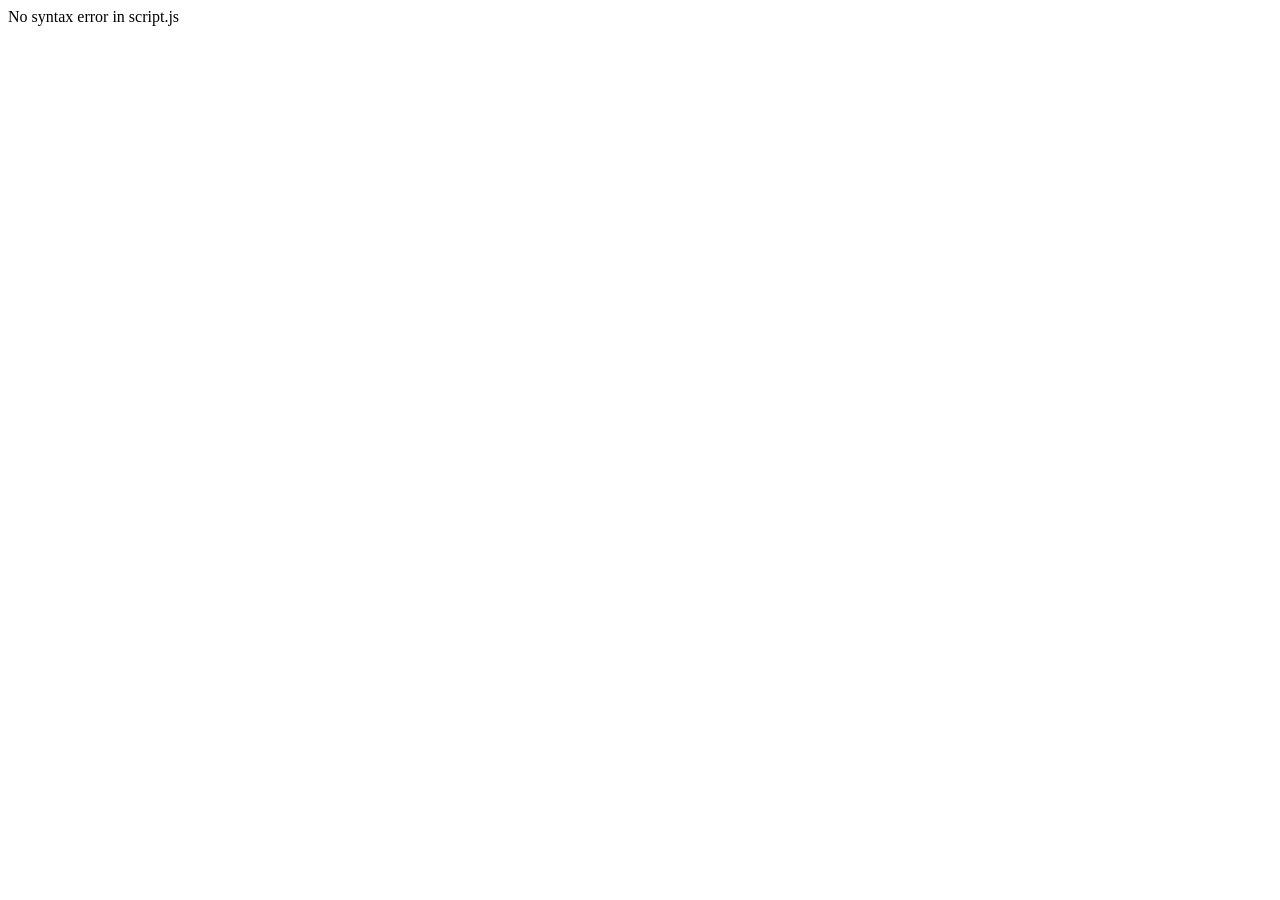
<file: syntax_checker.html>
﻿<html><body>
<script>
fetch('script.js').then(r => r.text()).then(txt => {
    try {
        new Function(txt);
        document.body.innerHTML = 'No syntax error in script.js';
    } catch(e) {
        document.body.innerHTML = 'Error: ' + e.message;
    }
});
</script>
</body></html>
</file>
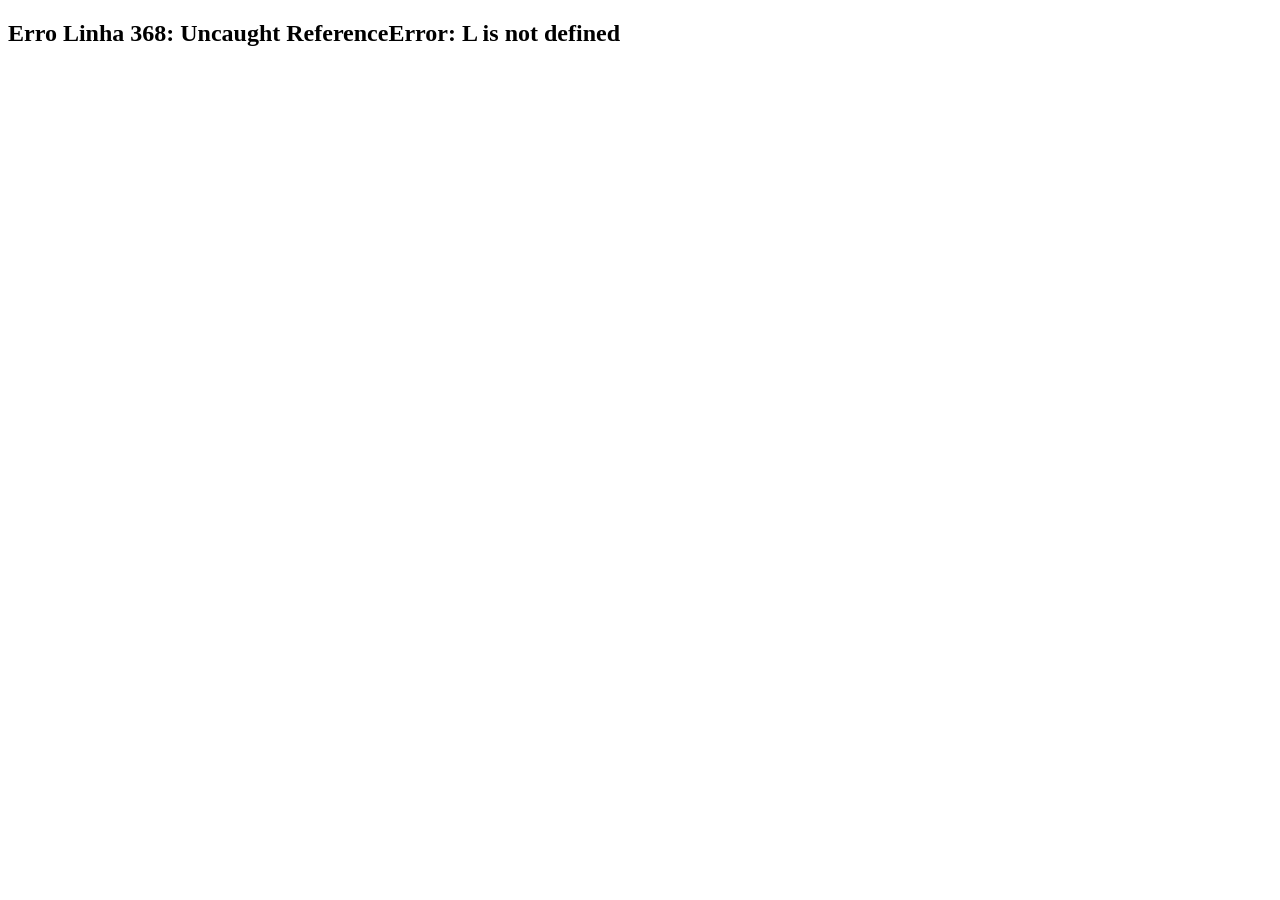
<file: test.html>
<!DOCTYPE html>
<html>
<head>
<meta charset="utf-8">
<title>Test</title>
</head>
<body>
<script>
window.onerror = function(msg, url, line) { 
    document.body.innerHTML += "<h2>Erro Linha " + line + ": " + msg + "</h2>"; 
};
</script>
<script>
window.openCPModal = function(inputEl) {
    const modal = document.createElement('div');
    modal.style.cssText = 'position: fixed; top: 50%; left: 50%; transform: translate(-50%, -50%); background: rgba(10,10,10,0.95); border: 1px solid var(--primary); padding: 20px; z-index: 10000; border-radius: 8px; max-height: 80vh; overflow-y: auto; display: flex; flex-direction: column; gap: 5px; width: 300px; box-shadow: 0 10px 30px rgba(0,0,0,0.8);';
    const title = document.createElement('h3');
    title.textContent = 'Selecione um Ponto';
    title.style.color = 'white';
    title.style.marginBottom = '10px';
    modal.appendChild(title);
    
    if (typeof tacticalPoints !== 'undefined') {
        ['waypoints', 'targets', 'navigation', 'artillery', 'friendly', 'threats'].forEach(mode => {
            if (tacticalPoints[mode]) {
                tacticalPoints[mode].forEach(pt => {
                    if (pt.name) {
                        const btn = document.createElement('button');
                        btn.innerHTML = `<i class="fa-solid fa-map-pin" style="color:var(--primary); margin-right:8px;"></i> ${pt.name} <span style="color:var(--text-dim); font-size:0.8em; margin-left:8px;">(${mode})</span>`;
                        btn.style.cssText = 'background: rgba(255,255,255,0.05); border: 1px solid rgba(255,255,255,0.1); color: white; padding: 10px; text-align: left; cursor: pointer; border-radius: 4px; transition: 0.2s;';
                        btn.onmouseover = () => { btn.style.background = 'rgba(0,210,255,0.2)'; btn.style.borderColor = 'rgba(0,210,255,0.5)'; };
                        btn.onmouseout = () => { btn.style.background = 'rgba(255,255,255,0.05)'; btn.style.borderColor = 'rgba(255,255,255,0.1)'; };
                        btn.onclick = () => {
                            inputEl.value = pt.name;
                            document.body.removeChild(modal);
                            document.body.removeChild(backdrop);
                            // Trigger input event to simulate user typing
                            inputEl.dispatchEvent(new Event('input', { bubbles: true }));
                        };
                        modal.appendChild(btn);
                    }
                });
            }
        });
    }
    
    if (modal.children.length === 1) {
        const noPts = document.createElement('p');
        noPts.textContent = 'Nenhum ponto cadastrado.';
        noPts.style.color = 'var(--text-dim)';
        modal.appendChild(noPts);
    }
    
    const closeBtn = document.createElement('button');
    closeBtn.textContent = 'Cancelar';
    closeBtn.style.cssText = 'margin-top: 10px; background: rgba(255,50,50,0.2); border: 1px solid rgba(255,50,50,0.5); color: white; padding: 8px; border-radius: 4px; cursor: pointer;';
    closeBtn.onclick = () => { document.body.removeChild(modal); document.body.removeChild(backdrop); };
    modal.appendChild(closeBtn);

    const backdrop = document.createElement('div');
    backdrop.style.cssText = 'position: fixed; top: 0; left: 0; right: 0; bottom: 0; background: rgba(0,0,0,0.7); z-index: 9999; backdrop-filter: blur(3px);';
    backdrop.onclick = () => { document.body.removeChild(modal); document.body.removeChild(backdrop); };
    
    document.body.appendChild(backdrop);
    document.body.appendChild(modal);
};

document.addEventListener('DOMContentLoaded', () => {
    // --- LAYOUT FIXES ---
    // Mover os modais para o body para evitar que o backdrop-filter ou transforms dos painéis quebrem o position: fixed
    const ninelineModal = document.getElementById('nineline-modal');
    if (ninelineModal) document.body.appendChild(ninelineModal);
    
    const artilleryModal = document.getElementById('artillery-edit-modal');
    if (artilleryModal) document.body.appendChild(artilleryModal);

    const debriefingModalFix = document.getElementById('debriefing-modal');
    if (debriefingModalFix) document.body.appendChild(debriefingModalFix);

    // --- SPLASH SCREEN LOGIC ---
    const splashScreen = document.getElementById('splash-screen');
    const loadingFill = document.getElementById('splash-loading-fill');
    const loadingText = document.getElementById('splash-loading-text');
    
    if (splashScreen) {
        let progress = 0;
        
        const interval = setInterval(() => {
            // 20% chance to simulate a "stall" (network lag, database loading)
            if (Math.random() < 0.20) {
                return; // skip this tick
            }
            
            // Randomly increase progress between 5% and 10% (compensate for stalls)
            const jump = Math.floor(Math.random() * 6) + 5;
            progress += jump;
            
            if (progress >= 100) {
                progress = 100;
                clearInterval(interval);
                
                loadingFill.style.width = '100%';
                loadingText.textContent = '100%';
                
                // Fade out after a short delay
                setTimeout(() => {
                    splashScreen.style.opacity = '0';
                    setTimeout(() => {
                        splashScreen.style.display = 'none';
                    }, 1000); // Wait for transition to finish
                }, 400);
            } else {
                loadingFill.style.width = progress + '%';
                loadingText.textContent = progress + '%';
            }
        }, 250); // Update slower for a deliberate loading feel
    }
    // ---------------------------

    // Selectors
    const weaponSelect = document.getElementById('weapon-select');
    const targetCoordsInput = document.getElementById('target-coords');
    const designationCoordsInput = document.getElementById('designation-coords');
    const headingInput = document.getElementById('heading');
    const magDeclinationInput = document.getElementById('mag-declination');
    const cursorCoordsVal = document.getElementById('cursor-coords-val');
    const copyCoordsBtn = document.getElementById('copy-coords');
    const markTargetBtn = document.getElementById('mark-target-btn');
    const goToTargetBtn = document.getElementById('go-to-target-btn');
    const targetFolderInput = document.getElementById('target-folder');
    const bombQtyInput = document.getElementById('bomb-qty');
    const bombQtyText = document.getElementById('bomb-qty-text');
    const releaseModeSelect = document.getElementById('release-mode');
    const rippleDistInput = document.getElementById('ripple-dist');
    const ameRadiusInput = document.getElementById('ame-radius');
    
    // Novas variaveis para Designacao
    const designationQtyInput = document.getElementById('designation-qty');
    const designationRippleInput = document.getElementById('designation-ripple');
    const legendToggleBtn = document.getElementById('legend-toggle-btn');
    const printModeBtn = document.getElementById('print-mode-btn');
    const showCalculatedCheck = document.getElementById('show-calculated');
    const showEffectedCheck = document.getElementById('show-effected');
    const showFragmentationCheck = document.getElementById('show-fragmentation');
    const coordFormatSelect = document.getElementById('coord-format');
    const targetAcquisitionSelect = document.getElementById('target-acquisition');

    const toggleRightPanelBtn = document.getElementById('toggle-right-panel-btn');
    const toggleRightPanelIcon = document.getElementById('toggle-right-panel-icon');
    const miniMapContainerElem = document.getElementById('mini-map-container');

    const toggleLeftPanelBtn = document.getElementById('toggle-left-panel-btn');
    const toggleLeftPanelIcon = document.getElementById('toggle-left-panel-icon');
    const mainContainer = document.querySelector('.container');

    if (toggleLeftPanelBtn && mainContainer) {
        toggleLeftPanelBtn.addEventListener('click', () => {
            mainContainer.classList.toggle('left-collapsed');
            if (mainContainer.classList.contains('left-collapsed')) {
                toggleLeftPanelIcon.classList.remove('fa-chevron-left');
                toggleLeftPanelIcon.classList.add('fa-chevron-right');
            } else {
                toggleLeftPanelIcon.classList.remove('fa-chevron-right');
                toggleLeftPanelIcon.classList.add('fa-chevron-left');
            }
            setTimeout(() => { 
                if (typeof map !== 'undefined' && map) map.invalidateSize(); 
                if (typeof window.checkFloatingNineLine === 'function') window.checkFloatingNineLine();
            }, 350);
        });
    }

    // Tabs Logic
    const tabBtns = document.querySelectorAll('.tab-btn');
    const tabContents = document.querySelectorAll('.tab-content');

    tabBtns.forEach(btn => {
        btn.addEventListener('click', () => {
            tabBtns.forEach(b => b.classList.remove('active'));
            tabContents.forEach(c => c.style.display = 'none');

            btn.classList.add('active');
            const targetId = btn.getAttribute('data-target');
            const targetEl = document.getElementById(targetId);
            if (targetEl) targetEl.style.display = 'block';
            
            if (targetId === 'attack-tab') {
                document.getElementById('left-panel').style.backgroundImage = "linear-gradient(rgba(15, 23, 42, 0.6), rgba(15, 23, 42, 0.9)), url('bg_strike_cropped.jpg')";
                document.getElementById('left-panel').style.backgroundSize = "cover";
                document.getElementById('left-panel').style.backgroundPosition = "center";
            } else if (targetId === 'cas-tab') {
                document.getElementById('left-panel').style.backgroundImage = "linear-gradient(rgba(15, 23, 42, 0.6), rgba(15, 23, 42, 0.9)), url('bg_cas.jpg')";
                document.getElementById('left-panel').style.backgroundSize = "cover";
                document.getElementById('left-panel').style.backgroundPosition = "center";
            }
            
            if (typeof tacticalPoints !== 'undefined') {
                ['waypoints', 'targets', 'artillery', 'navigation', 'friendly', 'threats'].forEach(m => updateTacticalList(m));
            }
        });
    });

    if (toggleRightPanelBtn && miniMapContainerElem) {
        toggleRightPanelBtn.addEventListener('click', () => {
            miniMapContainerElem.classList.toggle('collapsed');
            if (miniMapContainerElem.classList.contains('collapsed')) {
                toggleRightPanelIcon.classList.remove('fa-chevron-right');
                toggleRightPanelIcon.classList.add('fa-chevron-left');
            } else {
                toggleRightPanelIcon.classList.remove('fa-chevron-left');
                toggleRightPanelIcon.classList.add('fa-chevron-right');
            }
            setTimeout(() => { if (map) map.invalidateSize(); }, 350);
        });
    }
    const targetTypeSelect = document.getElementById('target-type');
    const saveModal = document.getElementById('save-modal');
    const modalInput = document.getElementById('modal-employment-name');
    const modalCancelBtn = document.getElementById('modal-cancel-btn');
    const modalSaveConfirmBtn = document.getElementById('modal-save-confirm-btn');
    const tgtCreationBtn = document.getElementById('tgt-creation-btn');
    const targetListContainer = document.getElementById('target-list');    const tacticalPoints = {
        waypoints: [],
        targets: [],
        artillery: [],
        navigation: [],
        friendly: [],
        threats: [],
        scenario: []
    };

    window.tacticalPoints = tacticalPoints;

    // Pre-populate specific points if parseCoordsToLatLng is available
    setTimeout(() => {
        if (window.parseCoordsToLatLng && window.addTacticalPoint) {
            const preLoad = [
                { name: 'APAA 01 CENTRAL', coords: '21K YT 7602 9502', mode: 'waypoints' },
                { name: 'CP FLAG', coords: '21K YT 6000 8000', mode: 'waypoints' },
                { name: 'CP RANCH', coords: '21K YT 7700 7250', mode: 'waypoints' },
                { name: 'APAA 02 CENTRAL', coords: '21K XT 5255 3508', mode: 'waypoints' },
                { name: 'CP RIVER', coords: '21K XT 7200 4000', mode: 'waypoints' },
                { name: 'CP UNION', coords: '21K XT 7000 2000', mode: 'waypoints' },
                { name: 'APAA 03 CENTRAL', coords: '21K YT 7602 9502', mode: 'waypoints' }
            ];
            preLoad.forEach(pt => {
                const latlng = window.parseCoordsToLatLng(pt.coords);
                if (latlng) {
                    // avoid duplicates by name
                    if (!tacticalPoints[pt.mode].some(p => p.name === pt.name)) {
                        // Create marker and add
                        window.addTacticalPoint(pt.mode, latlng, false, pt.name);
                    }
                }
            });
        }
    }, 1000);

    let selectedTacticalPoint = null;

    function selectTacticalPoint(pt, itemElement) {
        if (selectedTacticalPoint) {
            if (selectedTacticalPoint.element) selectedTacticalPoint.element.classList.remove('selected-tactical-item');
            if (selectedTacticalPoint.pt && selectedTacticalPoint.pt.marker && selectedTacticalPoint.pt.marker._icon) {
                L.DomUtil.removeClass(selectedTacticalPoint.pt.marker._icon, 'selected-marker');
            }
        }
        if (!pt || !itemElement) {
            selectedTacticalPoint = null;
            if (typeof updateCasSummary === 'function') updateCasSummary(null);
            return;
        }
        selectedTacticalPoint = { pt: pt, element: itemElement };
        itemElement.classList.add('selected-tactical-item');
        if (pt.marker && pt.marker._icon) {
            L.DomUtil.addClass(pt.marker._icon, 'selected-marker');
        }
        if (typeof updateCasSummary === 'function') updateCasSummary(pt);

        // Update minimap if it's a TARGET
        if (tacticalPoints && tacticalPoints['targets'] && tacticalPoints['targets'].some(t => t.id === pt.id)) {
            const folderName = document.getElementById('target-folder-name');
            const dmpiDisplay = document.getElementById('target-dmpi-display');
            const placeholder = document.getElementById('mini-map-placeholder');
            const mapContainer = document.getElementById('mini-map-container');
            
            if (folderName) folderName.textContent = pt.name || `TGT ${pt.id}`;
            if (dmpiDisplay) {
                // Formatting coords, assuming formatCoords is available or we use a basic fallback
                let coordStr = "Aguardando coord...";
                if (pt.latlng && typeof formatCoords === 'function') {
                    const format = document.getElementById('coord-format') ? document.getElementById('coord-format').value : 'MGRS';
                    coordStr = formatCoords(pt.latlng, format);
                } else if (pt.latlng) {
                    coordStr = `${pt.latlng.lat.toFixed(5)}, ${pt.latlng.lng.toFixed(5)}`;
                }
                dmpiDisplay.textContent = coordStr;
            }
            if (placeholder) placeholder.style.display = 'none';
            if (mapContainer) mapContainer.dataset.hasTarget = "true";
            
            if (miniMap && pt.latlng) {
                miniMap.setView(pt.latlng, 15);
                
                // Clear old custom polygon from minimap if necessary
                if (window.miniMapCustomPolygonLayer) miniMap.removeLayer(window.miniMapCustomPolygonLayer);
                
                if (pt.customPolygonPoints && pt.customPolygonPoints.length >= 3) {
                    window.miniMapCustomPolygonLayer = L.polygon(pt.customPolygonPoints, {
                        color: 'red', fillColor: 'red', fillOpacity: 0.15, weight: 2
                    }).addTo(miniMap);
                    miniMap.fitBounds(window.miniMapCustomPolygonLayer.getBounds(), { padding: [10, 10] });
                }
            }
        }
    }

    window.setType = function(val) {
        document.getElementById('nineline-type').value = val;
        document.querySelectorAll('.type-btn').forEach(b => b.classList.remove('active'));
        const btn = document.getElementById('btn-type-' + val);
        if (btn) btn.classList.add('active');
    };

    const showTgtListCheck = document.getElementById('show-tgt-list');
    const showTargetPolygonsCheck = document.getElementById('show-target-polygons');

    const WEAPON_DEFAULTS = {
        'BAFG-230': 7.7,
        'BAFG-120': 5.5,
        'SBAT-70': 2.0,
        'GUNS': 1.0
    };

    let map, miniMap, targetMarker, designationMarker, impactLayer, gridLayer, tileLayer, miniTileLayer;
    let targetLatLng = null;
    let createdTargets = [];
    let targetCounter = 1;
    let tgtCreationActive = false;
    let miniMapTargetMarker = null;
    let designationLatLng = null;
    let cachedPdfText = null;
    let savedEmployments = []; // Array de empregos salvos
    let showLegends = true;
    let employmentCounter = 1;
    let editingEmploymentId = null;
    let currentTargetMetadata = null; // metadata de alvo do PDF
    let drawnTargetPolygon = null;
    let drawnTargetMiniPolygon = null;
    let targetPolygonPoints = null; // Coordenadas do polÃ­gono do alvo
    let targetDrawingActive = false;
    let drawnTargetPoints = [];
    let drawnTargetMarkers = [];
    let drawnTargetPolyline = null;
    
    // Cache de alvos/desenhos por DMPI
    const dmpiTargetsCache = {};
    let currentDmpiId = '1';
    let lastMapMouseLatLng = null;

    // LocalizaÃ§Ã£o padrÃ£o corrigida
    const DEFAULT_LAT = -20.464787;
    const DEFAULT_LNG = -54.664863;

    function initMap() {
        if (map) return;
        const initialDec = parseFloat(document.getElementById('mag-declination') ? document.getElementById('mag-declination').value : -18);
        map = L.map('map', { 
            center: [DEFAULT_LAT, DEFAULT_LNG], 
            zoom: 17, 
            zoomControl: false, 
            attributionControl: false,
            rotate: true,
            rotateControl: false,
            bearing: -initialDec
        });
        window.map = map;
        tileLayer = L.tileLayer('https://mt1.google.com/vt/lyrs=s&x={x}&y={y}&z={z}', { maxZoom: 20, subdomains: ['mt0', 'mt1', 'mt2', 'mt3'] }).addTo(map);
        impactLayer = L.layerGroup().addTo(map);
        map.on('move', () => {
            const center = map.getCenter();
            cursorCoordsVal.textContent = formatCoords(center.lat, center.lng);
            if (typeof drawMGRSRulers === 'function') drawMGRSRulers();
        });
        const initialCenter = map.getCenter();
        cursorCoordsVal.textContent = formatCoords(initialCenter.lat, initialCenter.lng);

        map.on('click', () => {
            selectTacticalPoint(null, null);
        });

        // Link custom zoom slider
        const zoomSlider = document.getElementById('live-map-zoom');
        const zoomVal = document.getElementById('live-zoom-val');
        if (zoomSlider && zoomVal) {
            zoomSlider.value = map.getZoom();
            zoomVal.textContent = map.getZoom() + 'x';

            zoomSlider.addEventListener('input', (e) => {
                map.setZoom(e.target.value);
                zoomVal.textContent = e.target.value + 'x';
            });

            map.on('zoom', () => {
                const z = map.getZoom();
                zoomSlider.value = z;
                zoomVal.textContent = z + 'x';
                if (typeof mgrsRulerHighlightActive !== 'undefined' && mgrsRulerHighlightActive) {
                    mgrsRulerHighlightActive = false;
                }
                if (typeof window.updateAllArtillerySizes === 'function') window.updateAllArtillerySizes();
            });

            window.updateAllArtillerySizes = function() {
                if (!map) return;
                document.querySelectorAll('.custom-artillery-icon img').forEach(img => {
                    const lengthM = parseFloat(img.getAttribute('data-length'));
                    const lat = parseFloat(img.getAttribute('data-lat'));
                    if (!isNaN(lengthM) && !isNaN(lat)) {
                        const mpp = 40075016.686 * Math.abs(Math.cos(lat * Math.PI/180)) / Math.pow(2, map.getZoom() + 8);
                        const ppm = 1 / mpp;
                        let sizePx = lengthM * ppm;
                        if (sizePx < 6) sizePx = 6;
                        
                        img.style.width = sizePx + 'px';
                        img.style.height = sizePx + 'px';
                        img.style.marginLeft = -(sizePx/2) + 'px';
                        img.style.marginTop = -(sizePx/2) + 'px';
                    }
                });
            };
        }



        // Init Mini-map
        miniMap = L.map('mini-map', {
            center: [DEFAULT_LAT, DEFAULT_LNG],
            zoom: 19, // zoom imediatamente inferior ao mÃ¡ximo
            zoomControl: false,
            dragging: false,
            touchZoom: false,
            scrollWheelZoom: false,
            doubleClickZoom: false,
            boxZoom: false,
            keyboard: false,
            attributionControl: false,
            rotate: false,
            rotateControl: false
        });
        miniTileLayer = L.tileLayer('https://mt1.google.com/vt/lyrs=s&x={x}&y={y}&z={z}', { maxZoom: 20, subdomains: ['mt0', 'mt1', 'mt2', 'mt3'] }).addTo(miniMap);
    }
    initMap();

    function getAmeUnit() {
        const checked = document.querySelector('input[name="ame-unit"]:checked');
        return checked ? checked.value : 'm';
    }

    function getTargetMultiplier() {
        if (!targetTypeSelect) return 1.0;
        const type = targetTypeSelect.value;
        if (type === 'personnel') return 1.5;
        if (type === 'armored') return 0.4;
        return 1.0;
    }

    // Atualiza o limite mÃ¡ximo da AME conforme a unidade selecionada (100m ou 328ft)
    document.querySelectorAll('input[name="ame-unit"]').forEach(radio => {
        radio.addEventListener('change', () => {
            const isFt = getAmeUnit() === 'ft';
            ameRadiusInput.max = isFt ? '328' : '100';
            // Converte o valor atual para a nova unidade
            const currentVal = parseFloat(ameRadiusInput.value) || 0;
            if (isFt) {
                ameRadiusInput.value = Math.min(328, Math.round(currentVal * 3.28084 * 10) / 10);
            } else {
                ameRadiusInput.value = Math.min(100, Math.round(currentVal / 3.28084 * 10) / 10);
            }
        });
    });

    pdfjsLib.GlobalWorkerOptions.workerSrc = 'https://cdnjs.cloudflare.com/ajax/libs/pdf.js/3.11.174/pdf.worker.min.js';

    targetFolderInput.addEventListener('change', async (e) => {
        const file = e.target.files[0];
        if (!file || file.type !== 'application/pdf') {
            document.getElementById('target-folder-name').textContent = "";
            return;
        }
        document.getElementById('target-folder-name').textContent = file.name;
        
        // Limpa cache ao carregar um novo PDF
        for (const k in dmpiTargetsCache) delete dmpiTargetsCache[k];
        
        const dmpiValue = document.getElementById('dmpi-id').value || "1";
        currentDmpiId = dmpiValue;
        document.getElementById('target-dmpi-display').textContent = 'DMPI ' + dmpiValue;
        const reader = new FileReader();
        
        reader.onload = async function() {
            const typedarray = new Uint8Array(this.result);
            try {
                const pdf = await pdfjsLib.getDocument(typedarray).promise;
                let fullText = "";
                
                // LÃª todas as pÃ¡ginas do PDF
                for (let i = 1; i <= pdf.numPages; i++) {
                    const page = await pdf.getPage(i);
                    const textContent = await page.getTextContent();
                    let lastY;
                    for (let item of textContent.items) {
                        if (lastY !== undefined && lastY !== item.transform[5]) fullText += "\n";
                        fullText += item.str + " ";
                        lastY = item.transform[5];
                    }
                    fullText += "\n"; // Quebra de linha entre pÃ¡ginas
                }
                
                cachedPdfText = fullText;
                findCoordsInText(fullText, dmpiValue);
            } catch (err) { alert("Erro ao processar o PDF."); }
        };
        reader.readAsArrayBuffer(file);
    });

    function saveCurrentDmpiToCache() {
        if (!currentDmpiId) return;
        if (!targetLatLng) return;

        dmpiTargetsCache[currentDmpiId] = {
            targetLatLng: targetLatLng ? L.latLng(targetLatLng.lat, targetLatLng.lng) : null,
            targetCoords: targetCoordsInput.value,
            acquisitionMode: targetAcquisitionSelect.value,
            targetPolygonPoints: targetPolygonPoints ? targetPolygonPoints.map(pt => L.latLng(pt.lat, pt.lng)) : null,
            designationCoords: designationCoordsInput.value,
            latError: document.getElementById('lat-error').value,
            longError: document.getElementById('long-error').value,
            designationHeading: document.getElementById('designation-heading').value
        };
    }

    function loadDmpiFromCache(dmpiId) {
        const cached = dmpiTargetsCache[dmpiId];
        if (!cached) return false;

        // Restaura coordenadas e marcador do alvo
        targetLatLng = cached.targetLatLng;
        targetCoordsInput.value = cached.targetCoords;
        
        if (targetMarker) map.removeLayer(targetMarker);
        if (targetLatLng) {
            const triIcon = L.divIcon({ className: 'target-triangle', html: `<svg width="30" height="30" viewBox="0 0 30 30" style="display: block;"><polygon points="15,5 28,25 2,25" stroke="red" stroke-width="2.5" fill="none" /></svg>`, iconSize: [30, 30], iconAnchor: [15, 18] });
            targetMarker = L.marker(targetLatLng, { icon: triIcon }).addTo(map);
            targetMarker.bindTooltip("Alvo");
            if (showLegends) targetMarker.openTooltip();
        }
        
        // Restaura modo de aquisiÃ§Ã£o
        targetAcquisitionSelect.value = cached.acquisitionMode;
        
        // Remove polÃ­gonos antigos e alÃ§as
        if (drawnTargetPolygon) { map.removeLayer(drawnTargetPolygon); drawnTargetPolygon = null; }
        if (drawnTargetMiniPolygon) { miniMap.removeLayer(drawnTargetMiniPolygon); drawnTargetMiniPolygon = null; }
        clearDragHandles();
        
        // Restaura pontos do polÃ­gono
        targetPolygonPoints = cached.targetPolygonPoints ? cached.targetPolygonPoints.map(pt => L.latLng(pt.lat, pt.lng)) : null;
        
        if (targetPolygonPoints) {
            const isManual = (cached.acquisitionMode === 'manual');
            const color = isManual ? '#ff3333' : '#00ffcc';
            const weight = isManual ? 2.5 : 2;
            const dash = isManual ? '' : '3, 6';
            const fill = isManual ? 0.15 : 0.05;
            
            drawnTargetPolygon = L.polygon(targetPolygonPoints, {
                color: color,
                weight: weight,
                dashArray: dash,
                fillColor: color,
                fillOpacity: fill
            }).addTo(map);
            
            drawnTargetPolygon.bindTooltip(isManual ? "Alvo Customizado" : "Alvo");
            
            if (miniMap) {
                drawnTargetMiniPolygon = L.polygon(targetPolygonPoints, {
                    color: color,
                    weight: weight,
                    dashArray: dash,
                    fillColor: color,
                    fillOpacity: fill + 0.1
                }).addTo(miniMap);
            }
            
            if (isManual) {
                createDragHandles();
            }
        }
        
        // Restaura resultados do piloto
        designationCoordsInput.value = cached.designationCoords;
        document.getElementById('lat-error').value = cached.latError;
        document.getElementById('long-error').value = cached.longError;
        document.getElementById('designation-heading').value = cached.designationHeading;
        
        // Recria marcador de designaÃ§Ã£o
        const desPos = parseInputCoords(cached.designationCoords);
        if (desPos) {
            designationLatLng = L.latLng(desPos.lat, desPos.lng);
            if (designationMarker) map.removeLayer(designationMarker);
            const dIcon = L.divIcon({ className: 'design-marker-icon', html: `<svg width="30" height="30" viewBox="0 0 30 30" style="display: block;"><circle cx="15" cy="15" r="12" stroke="#00ff00" stroke-width="2" fill="none" /><circle cx="15" cy="15" r="3" fill="#00ff00" /></svg>`, iconSize: [30, 30], iconAnchor: [15, 15] });
            designationMarker = L.marker(designationLatLng, { icon: dIcon }).addTo(map);
            designationMarker.bindTooltip("DesignaÃ§Ã£o");
            if (showLegends) designationMarker.openTooltip();
        } else {
            if (designationMarker) { map.removeLayer(designationMarker); designationMarker = null; }
        }
        
        // Recalcula e redesenha impactos
        updateDistance();
        drawImpactsOnMap();
        
        if (targetLatLng && miniMap) {
            miniMap.setView(targetLatLng, 19);
            setTimeout(() => {
                miniMap.invalidateSize();
            }, 100);
        }
        
        return true;
    }

    document.getElementById('dmpi-id').addEventListener('change', (e) => {
        const newDmpiId = e.target.value;
        
        // Cancelar desenho se estiver ativo
        if (targetDrawingActive) finishTargetDrawing(false);
        
        // Salva estado do DMPI anterior no cache
        saveCurrentDmpiToCache();
        
        currentDmpiId = newDmpiId;
        document.getElementById('target-dmpi-display').textContent = 'DMPI ' + newDmpiId;
        
        // Tenta carregar do cache
        const loaded = loadDmpiFromCache(newDmpiId);
        
        // Se nÃ£o existir no cache, lÃª do PDF
        if (!loaded) {
            if (cachedPdfText) {
                findCoordsInText(cachedPdfText, newDmpiId);
            } else {
                // Se nÃ£o tem PDF e nÃ£o estÃ¡ no cache, limpa a tela para o novo DMPI
                if (drawnTargetPolygon) { map.removeLayer(drawnTargetPolygon); drawnTargetPolygon = null; }
                if (drawnTargetMiniPolygon) { miniMap.removeLayer(drawnTargetMiniPolygon); drawnTargetMiniPolygon = null; }
                clearDragHandles();
                targetPolygonPoints = null;
                if (targetMarker) { map.removeLayer(targetMarker); targetMarker = null; }
                targetCoordsInput.value = '';
                designationCoordsInput.value = '';
                document.getElementById('lat-error').value = 0;
                document.getElementById('long-error').value = 0;
                document.getElementById('designation-heading').value = '';
                if (designationMarker) { map.removeLayer(designationMarker); designationMarker = null; }
                
                updateDistance();
                drawImpactsOnMap();
            }
        }
    });

    function findCoordsInText(text, dmpiId) {
        const cleanText = text.replace(/[\n\r]/g, " ").replace(/\s+/g, " ");

        // PadrÃ£o que identifica PMDI ou DMPI com suporte a espaÃ§os extras
        const pmdiStr = `P\\s*M\\s*D\\s*I`;
        const dmpiStr = `D\\s*M\\s*P\\s*I`;
        
        // Divide o texto sempre ANTES de um "PMDI", criando "blocos" onde o 1' item Ã© o cabeÃ§alho e os seguintes comeÃ§am com PMDI
        const splitRegex = new RegExp(`(?=${pmdiStr}|${dmpiStr})`, 'ig');
        const chunks = cleanText.split(splitRegex);
        
        // PadrÃ£o para verificar se o bloco comeÃ§a com o PMDI que queremos
        const targetRegex = new RegExp(`^(?:${pmdiStr}|${dmpiStr})\\s*0*${dmpiId}(?!\\d)`, 'i');
        
        let coords = null;
        let matchChunk = cleanText;

        // Varre os blocos tentando achar o nosso PMDI e sua coordenada
        for (const chunk of chunks) {
            if (targetRegex.test(chunk)) {
                matchChunk = chunk;
                const found = extractCoordsFromText(chunk);
                if (found) {
                    coords = found;
                    break;
                }
            }
        }

        if (!coords) {
            // Fallback para o documento inteiro caso nÃ£o ache o PMDI especÃ­fico (ex: coordenadas globais do alvo na pÃ¡g 1)
            coords = extractCoordsFromText(cleanText);
        }

        // Extrai tipo do alvo e dimensÃµes (SugestÃ£o 3)
        let targetType = "Alvo";
        let width = 30; // padrÃ£o
        let length = 20; // padrÃ£o

        if (/hangar/i.test(matchChunk)) targetType = "Hangar";
        else if (/pista/i.test(matchChunk)) targetType = "Pista";
        else if (/edif/i.test(matchChunk)) targetType = "EdificaÃ§Ã£o";
        else if (/radar|antena/i.test(matchChunk)) targetType = "Radar";
        else if (/deposito/i.test(matchChunk)) targetType = "DepÃ³sito";
        
        // Procura dimensÃµes: ex 30x15m, 120x30, 20 x 20m
        const dimRegex = /\b(\d+)\s*[xX]\s*(\d+)\s*(?:m|metros|meters)?\b/;
        const dimMatch = dimRegex.exec(matchChunk);
        if (dimMatch) {
            width = parseInt(dimMatch[1]);
            length = parseInt(dimMatch[2]);
        } else {
            if (targetType === "Hangar") { width = 30; length = 20; }
            else if (targetType === "Pista") { width = 100; length = 25; }
            else if (targetType === "EdificaÃ§Ã£o") { width = 25; length = 25; }
            else if (targetType === "Radar") { width = 15; length = 15; }
            else if (targetType === "DepÃ³sito") { width = 40; length = 20; }
        }
        
        currentTargetMetadata = {
            type: targetType,
            width: width,
            length: length
        };

        if (coords) {
            targetCoordsInput.value = coords.coordStr;
            const pos = parseInputCoords(coords.coordStr);
            if (pos) {
                updateTargetMarker(pos);
                console.log(`Alvo Identificado a partir do PDF!\n\nCoordenada: ${coords.coordStr}`);
                return;
            }
        }

        const preview = cleanText.substring(0, 300);
        console.warn(`NÃ£o consegui identificar as coordenadas do DMPI ${dmpiId} no PDF.\n\nVeja o que o sistema leu:\n${preview}...`);
    }

    function extractCoordsFromText(tempText) {
        let match;
        let latFound = null;
        let lonFound = null;

        // --- PRIORIDADE 1: DMM (ex: S16'01.433' W049'46.313') ---
        // Prefixo: letra direcional ANTES dos graus
        const dmmPrefixRegex = /([NS])\s*(\d{1,3})['']\s*(\d{1,2}[\.,]\d+)['â€²]?\s*([EWO])\s*(\d{1,3})['']\s*(\d{1,2}[\.,]\d+)['â€²]?/gi;
        while ((match = dmmPrefixRegex.exec(tempText)) !== null) {
            const latDir = match[1].toUpperCase();
            const latDeg = match[2];
            const latMin = match[3].replace(',', '.');
            const lonDir = match[4].toUpperCase() === 'O' ? 'W' : match[4].toUpperCase();
            const lonDeg = match[5];
            const lonMin = match[6].replace(',', '.');
            if (!latFound) latFound = { str: `${latDeg}° ${latMin}' ${latDir}`, type: 'DMM' };
            if (!lonFound) lonFound = { str: `${lonDeg}' ${lonMin}' ${lonDir}`, type: 'DMM' };
            break;
        }

        // TambÃ©m tenta DMM com lat e lon separadas (fallback)
        if (!latFound || !lonFound) {
            const dmmSingleRegex = /([NSWEWO])\s*(\d{1,3})['']\s*(\d{1,2}[\.,]\d+)['â€²]?/gi;
            while ((match = dmmSingleRegex.exec(tempText)) !== null) {
                const dir = match[1].toUpperCase() === 'O' ? 'W' : match[1].toUpperCase();
                const deg = match[2];
                const min = match[3].replace(',', '.');
                const isLat = ['N', 'S'].includes(dir);
                const isLon = ['E', 'W'].includes(dir);
                if (isLat && !latFound) latFound = { str: `${deg}' ${min}' ${dir}`, type: 'DMM' };
                if (isLon && !lonFound) lonFound = { str: `${deg}' ${min}' ${dir}`, type: 'DMM' };
            }
        }

        // --- PRIORIDADE 2: DMS como fallback (ex: S16'01'26" W049'46'19") ---
        if (!latFound || !lonFound) {
            const dmsRegex = /([NS])\s*(\d{1,3})['']\s*(\d{1,2})['â€²]\s*([\d.,]+)["â€³]?\s*([EWO])\s*(\d{1,3})['']\s*(\d{1,2})['â€²]\s*([\d.,]+)["â€³]?/gi;
            while ((match = dmsRegex.exec(tempText)) !== null) {
                const latDir = match[1].toUpperCase();
                const lonDir = match[5].toUpperCase() === 'O' ? 'W' : match[5].toUpperCase();
                if (!latFound) latFound = { str: `${match[2]}' ${match[3]}' ${match[4].replace(',','.')}\" ${latDir}`, type: 'DMS' };
                if (!lonFound) lonFound = { str: `${match[6]}' ${match[7]}' ${match[8].replace(',','.')}\" ${lonDir}`, type: 'DMS' };
                break;
            }
        }

        if (latFound && lonFound) {
            return { coordStr: `${latFound.str}, ${lonFound.str}` };
        }
        return null;
    }

    function updateTargetMarker(pos) {
        targetLatLng = L.latLng(pos.lat, pos.lng);
        if (targetMarker) map.removeLayer(targetMarker);
        const triIcon = L.divIcon({ className: 'target-triangle', html: `<svg width="30" height="30" viewBox="0 0 30 30" style="display: block;"><polygon points="15,5 28,25 2,25" stroke="red" stroke-width="2.5" fill="none" /></svg>`, iconSize: [30, 30], iconAnchor: [15, 18] });
        targetMarker = L.marker(targetLatLng, { icon: triIcon }).addTo(map);
        targetMarker.bindTooltip("Alvo");
        if (showLegends) targetMarker.openTooltip();

        // Clique duplo no triÃ¢ngulo ativa/desativa modo de arrasto do DMPI
        targetMarker.on('dblclick', (e) => {
            L.DomEvent.stopPropagation(e); // Impede o zoom do mapa
            if (targetMarker.dragging.enabled()) {
                targetMarker.dragging.disable();
                targetMarker.bindTooltip("Alvo");
                if (showLegends) targetMarker.openTooltip();
                
                // Recalcula e salva a nova posiÃ§Ã£o final no cache do DMPI
                updateDistance();
                drawImpactsOnMap();
                saveCurrentDmpiToCache();
            } else {
                targetMarker.dragging.enable();
                targetMarker.bindTooltip("Modo EdiÃ§Ã£o: Arraste o DMPI. Clique duplo para salvar/travar", { permanent: true, direction: 'top' }).openTooltip();
            }
        });

        // Suporta movimentaÃ§Ã£o e deslocamento dinÃ¢mico em tempo real
        targetMarker.on('drag', (e) => {
            const newPos = e.target.getLatLng();
            const deltaLat = newPos.lat - targetLatLng.lat;
            const deltaLng = newPos.lng - targetLatLng.lng;
            
            targetLatLng = newPos;
            targetCoordsInput.value = formatCoords(newPos.lat, newPos.lng);
            
            // Se o alvo for manual, translada todos os vÃ©rtices junto com o DMPI
            if (targetPolygonPoints && targetAcquisitionSelect.value === 'manual') {
                targetPolygonPoints = targetPolygonPoints.map(pt => L.latLng(pt.lat + deltaLat, pt.lng + deltaLng));
                if (drawnTargetPolygon) drawnTargetPolygon.setLatLngs(targetPolygonPoints);
                if (drawnTargetMiniPolygon) drawnTargetMiniPolygon.setLatLngs(targetPolygonPoints);
                createDragHandles();
            }
            
            updateDistance();
            drawImpactsOnMap();
        });

        targetMarker.on('dragend', (e) => {
            const newPos = e.target.getLatLng();
            targetLatLng = newPos;
            targetCoordsInput.value = formatCoords(newPos.lat, newPos.lng);
            
            if (targetAcquisitionSelect.value === 'auto') {
                if (currentTargetMetadata) {
                    createAutoTargetPolygon(targetLatLng, currentTargetMetadata.width, currentTargetMetadata.length, currentTargetMetadata.type);
                } else {
                    createAutoTargetPolygon(targetLatLng, 32, 18, "Hangar (Contraste Terreno)");
                }
            } else {
                validateEmploymentEfficacy();
            }
            
            saveCurrentDmpiToCache();
        });

        updateDistance();
        drawImpactsOnMap();

        // Auto draw target polygon if acquisition mode is auto
        if (targetAcquisitionSelect.value === 'auto') {
            if (currentTargetMetadata) {
                createAutoTargetPolygon(targetLatLng, currentTargetMetadata.width, currentTargetMetadata.length, currentTargetMetadata.type);
            } else {
                createAutoTargetPolygon(targetLatLng, 32, 18, "Hangar (Contraste Terreno)");
            }
        } else {
            // Manual mode: remove old polygons if coordinate changes
            if (drawnTargetPolygon) { map.removeLayer(drawnTargetPolygon); drawnTargetPolygon = null; }
            if (drawnTargetMiniPolygon) { miniMap.removeLayer(drawnTargetMiniPolygon); drawnTargetMiniPolygon = null; }
            clearDragHandles();
            targetPolygonPoints = null;
            validateEmploymentEfficacy();
        }

        // Hide the squadron logo placeholder when a target is loaded to show the mini-map
        const placeholder = document.getElementById('mini-map-placeholder');
        if (placeholder) {
            placeholder.style.display = 'none';
        }

        // Update Mini-map
        const miniMapContainer = document.getElementById('mini-map-container');
        let justShown = false;
        if (miniMapContainer) {
            if (miniMapContainer.style.display !== 'flex') justShown = true;
            miniMapContainer.style.display = 'flex';
            if (toggleRightPanelBtn) toggleRightPanelBtn.style.display = 'flex';
            const miniMapHeader = document.getElementById('mini-map-header');
            if (miniMapHeader) miniMapHeader.style.display = 'flex';
        }
        if (miniMap) {
            miniMap.setView(targetLatLng, 19);
            setTimeout(() => {
                miniMap.invalidateSize();
                if (justShown) {
                    map.invalidateSize();
                    map.setView(targetLatLng, map.getZoom(), { animate: false });
                }
            }, 100);
        }
    }

    goToTargetBtn.addEventListener('click', () => {
        if (targetLatLng) { map.setView(targetLatLng, 18); }
        else {
            const pos = parseInputCoords(targetCoordsInput.value);
            if (pos) { updateTargetMarker(pos); map.setView(targetLatLng, 18); }
        }
    });

    document.querySelectorAll('input[name="ame-unit"]').forEach(radio => radio.addEventListener('change', drawImpactsOnMap));
    copyCoordsBtn.addEventListener('click', () => {
        const text = cursorCoordsVal.textContent;
        navigator.clipboard.writeText(text).then(() => {
            cursorCoordsVal.textContent = "Copiado!";
            setTimeout(() => { cursorCoordsVal.textContent = text; }, 1000);
        });
    });

    markTargetBtn.addEventListener('click', () => {
        const center = map.getCenter();
        const coordStr = formatCoords(center.lat, center.lng);
        targetCoordsInput.value = coordStr;
        updateTargetMarker({ lat: center.lat, lng: center.lng });
    });

    document.getElementById('mark-designation-btn').addEventListener('click', () => {
        const center = map.getCenter();
        const coordStr = formatCoords(center.lat, center.lng);
        const designationCoordsInput = document.getElementById('designation-coords');
        designationCoordsInput.value = coordStr;
        // Reutiliza a lÃ³gica existente de criaÃ§Ã£o do marcador de designaÃ§Ã£o
        if (designationMarker) map.removeLayer(designationMarker);
        const dIcon = L.divIcon({ className: 'design-marker-icon', html: `<svg width="30" height="30" viewBox="0 0 30 30" style="display: block;"><circle cx="15" cy="15" r="12" stroke="#00ff00" stroke-width="2" fill="none" /><circle cx="15" cy="15" r="3" fill="#00ff00" /></svg>`, iconSize: [30, 30], iconAnchor: [15, 15] });
        designationLatLng = L.latLng(center.lat, center.lng);
        designationMarker = L.marker(designationLatLng, { icon: dIcon }).addTo(map);
        designationMarker.bindTooltip("DesignaÃ§Ã£o");
        if (showLegends) designationMarker.openTooltip();
        updateDistance();
        drawImpactsOnMap();
    });

    function formatCoords(lat, lng) {
        const format = coordFormatSelect.value;
        if (format === 'DEC') return `${lat.toFixed(6)}, ${lng.toFixed(6)}`;
        if (format === 'DMM') return toDMM(lat, lng);
        if (format === 'DMS') return toDMS(lat, lng);
        if (format === 'MGRS') { 
            try { 
                let m = mgrs.forward([lng, lat]); 
                return m.replace(/^(\d+[A-Z])([A-Z]{2})(\d{5})(\d{5})$/, '$1 $2 $3 $4');
            } catch(e) { return 'N/A'; } 
        }
        return `${lat.toFixed(6)}, ${lng.toFixed(6)}`;
    }

    function toDMM(lat, lng) {
        const latDir = lat >= 0 ? 'N' : 'S', lngDir = lng >= 0 ? 'E' : 'W';
        const absLat = Math.abs(lat), absLng = Math.abs(lng);
        const latDeg = Math.floor(absLat), latMin = ((absLat - latDeg) * 60).toFixed(4);
        const lngDeg = Math.floor(absLng), lngMin = ((absLng - lngDeg) * 60).toFixed(4);
        return `${latDeg}° ${latMin}' ${latDir}, ${lngDeg}° ${lngMin}' ${lngDir}`;
    }

    function toDMS(lat, lng) {
        const latDir = lat >= 0 ? 'N' : 'S', lngDir = lng >= 0 ? 'E' : 'W';
        const absLat = Math.abs(lat), absLng = Math.abs(lng);
        const formatComp = (val) => {
            const d = Math.floor(val);
            const mFull = (val - d) * 60;
            const m = Math.floor(mFull + 0.0000001); 
            const s = ((mFull - m) * 60).toFixed(2);
            return { d, m, s };
        };
        const la = formatComp(absLat), lo = formatComp(absLng);
        return `${la.d}° ${la.m}' ${la.s}" ${latDir}, ${lo.d}° ${lo.m}' ${lo.s}" ${lngDir}`;
    }

    // PARSER UNIVERSAL SEGURO
    function parseInputCoords(input) {
        if (!input) return null;
        const format = coordFormatSelect.value;
        if (format === 'MGRS') {
            try { const lonlat = mgrs.toPoint(input.trim().replace(/\s+/g, '')); return { lat: lonlat[1], lng: lonlat[0] }; } catch(e) { return null; }
        }

        const parts = input.split(',').map(p => p.trim());
        if (parts.length !== 2) return null;

        const parseSingle = (str) => {
            str = str.toUpperCase().trim();
            let val = NaN;
            let dir = '';

            const dmsPrefix = str.match(/([NSEWO])\s*(\d+)['\s-]+(\d+)['\s-]+([\d.,]+)"?/i);
            const dmsPostfix = str.match(/(\d+)['\s-]+(\d+)['\s-]+([\d.,]+)"?\s*([NSEWO])/i);
            const dmmPrefix = str.match(/([NSEWO])\s*(\d+)['\s-]+([\d.,]+)'?/i);
            const dmmPostfix = str.match(/(\d+)['\s-]+([\d.,]+)'?\s*([NSEWO])/i);
            const dec = str.match(/(-?[\d.]+)/);

            if (dmsPrefix) {
                val = parseInt(dmsPrefix[2]) + (parseInt(dmsPrefix[3]) / 60) + (parseFloat(dmsPrefix[4].replace(',','.')) / 3600);
                dir = dmsPrefix[1].toUpperCase();
            } else if (dmsPostfix) {
                val = parseInt(dmsPostfix[1]) + (parseInt(dmsPostfix[2]) / 60) + (parseFloat(dmsPostfix[3].replace(',','.')) / 3600);
                dir = dmsPostfix[4].toUpperCase();
            } else if (dmmPrefix) {
                val = parseInt(dmmPrefix[2]) + (parseFloat(dmmPrefix[3].replace(',','.')) / 60);
                dir = dmmPrefix[1].toUpperCase();
            } else if (dmmPostfix) {
                val = parseInt(dmmPostfix[1]) + (parseFloat(dmmPostfix[2].replace(',','.')) / 60);
                dir = dmmPostfix[3].toUpperCase();
            } else if (dec) {
                val = Math.abs(parseFloat(dec[1]));
                if (dec[1].startsWith('-')) dir = 'NEG'; // Placeholder for negative decimal
            }

            if (isNaN(val)) return null;

            let type = 'unknown';
            let isNegative = false;

            if (dir === 'S') { type = 'lat'; isNegative = true; }
            else if (dir === 'N') { type = 'lat'; isNegative = false; }
            else if (dir === 'W' || dir === 'O') { type = 'lon'; isNegative = true; }
            else if (dir === 'E') { type = 'lon'; isNegative = false; }
            else if (dir === 'NEG') { isNegative = true; }

            return { val: isNegative ? -val : val, type: type };
        };

        const res1 = parseSingle(parts[0]);
        const res2 = parseSingle(parts[1]);

        if (!res1 || !res2) return null;

        // Se o usuÃ¡rio digitou Lon, Lat (Ex: 48 W, 16 S), o sistema inverte para o padrÃ£o Lat, Lon interno
        let finalLat, finalLng;
        if (res1.type === 'lon' || res2.type === 'lat') {
            finalLat = res2.val;
            finalLng = res1.val;
        } else {
            finalLat = res1.val;
            finalLng = res2.val;
        }

        return { lat: finalLat, lng: finalLng };
    }

    // Export to window so scenario-draw.js can use them dynamically
    window.formatCoords = formatCoords;
    window.parseInputCoords = parseInputCoords;

    weaponSelect.addEventListener('change', () => {
        const weapon = weaponSelect.value;
        if (WEAPON_DEFAULTS[weapon] !== undefined) {
            const isFt = getAmeUnit() === 'ft';
            const valueM = WEAPON_DEFAULTS[weapon];
            ameRadiusInput.value = isFt ? Math.min(328, Math.round(valueM * 3.28084 * 10) / 10) : valueM;
        }
        drawImpactsOnMap();
    });

    if (targetTypeSelect) {
        targetTypeSelect.addEventListener('change', () => {
            drawImpactsOnMap();
            validateEmploymentEfficacy();
        });
    }
    headingInput.addEventListener('input', () => {
        let val = parseInt(headingInput.value);
        if (isNaN(val)) {
            drawImpactsOnMap();
            return;
        }
        
        if (val < 0) {
            headingInput.value = 359;
        } else if (val >= 360) {
            headingInput.value = 0;
        }
        
        drawImpactsOnMap();
    });
    function validateAndAdjustQty() {
        if (releaseModeSelect.value === 'PAIR') {
            let qty = parseInt(bombQtyInput.value || 2);
            if (qty !== 2 && qty !== 4) {
                if (qty <= 2) {
                    bombQtyInput.value = 2;
                } else {
                    bombQtyInput.value = 4;
                }
            }
        }
    }
    releaseModeSelect.addEventListener('change', () => {
        validateAndAdjustQty();
        drawImpactsOnMap();
    });
    bombQtyInput.addEventListener('input', () => {
        validateAndAdjustQty();
        drawImpactsOnMap();
    });
    bombQtyInput.addEventListener('change', () => {
        validateAndAdjustQty();
        drawImpactsOnMap();
    });
    rippleDistInput.addEventListener('input', drawImpactsOnMap);
    ameRadiusInput.addEventListener('input', drawImpactsOnMap);
    
    if (designationQtyInput) designationQtyInput.addEventListener('input', drawImpactsOnMap);
    if (designationQtyInput) designationQtyInput.addEventListener('change', drawImpactsOnMap);
    if (designationRippleInput) designationRippleInput.addEventListener('input', drawImpactsOnMap);
    if (legendToggleBtn) {
        legendToggleBtn.classList.add('active-state');
        legendToggleBtn.addEventListener('click', () => {
            showLegends = !showLegends;
            legendToggleBtn.classList.toggle('active-state', showLegends);
            updateMapMarkers();
            drawImpactsOnMap();
        });
    }
    if (printModeBtn) {
        printModeBtn.addEventListener('click', () => {
            document.body.classList.toggle('print-mode-active');
            const isActive = document.body.classList.contains('print-mode-active');
            printModeBtn.classList.toggle('active-state', isActive);
        });
    }
    showCalculatedCheck.addEventListener('change', drawImpactsOnMap);
    showEffectedCheck.addEventListener('change', drawImpactsOnMap);
    showFragmentationCheck.addEventListener('change', drawImpactsOnMap);
    coordFormatSelect.addEventListener('change', () => {
        const center = map.getCenter();
        cursorCoordsVal.textContent = formatCoords(center.lat, center.lng);
        if (targetLatLng) {
            targetCoordsInput.value = formatCoords(targetLatLng.lat, targetLatLng.lng);
        }
        if (typeof tacticalPoints !== 'undefined') {
            ['waypoints', 'targets', 'artillery', 'navigation', 'friendly', 'threats'].forEach(m => updateTacticalList(m));
        }
        updateTargetListUI();
        drawImpactsOnMap();
        updatePlaceholders();
    });

    function updatePlaceholders() {
        const format = coordFormatSelect.value;
        let example = "";
        if (format === 'DMS') example = "Ex: 16' 14' 02\" S, 48' 57' 58\" W";
        else if (format === 'DMM') example = "Ex: 16' 14.043' S, 48' 57.975' W";
        else if (format === 'DEC') example = "Ex: -16.234061, -48.966258";
        else if (format === 'MGRS') example = "Ex: 22L CH 01234 56789";
        
        targetCoordsInput.placeholder = example;
        designationCoordsInput.placeholder = example;
    }

    coordFormatSelect.addEventListener('change', () => {
        const center = map.getCenter();
        cursorCoordsVal.textContent = formatCoords(center.lat, center.lng);
        updatePlaceholders();
    });

    const navCoordInput = document.getElementById('nav-coord-input');
    const navPointType = document.getElementById('nav-point-type');

    window.floatingNineLineDismissed = false;
    window.checkFloatingNineLine = function() {
        const container = document.getElementById('floating-9line-container');
        if (!container) return;
        
        const mainContainer = document.querySelector('.container');
        const isLeftCollapsed = mainContainer && mainContainer.classList.contains('left-collapsed');
        
        let targetWith9L = null;
        if (typeof selectedTacticalPoint !== 'undefined' && selectedTacticalPoint && selectedTacticalPoint.pt && selectedTacticalPoint.pt.ninelineData) {
            targetWith9L = selectedTacticalPoint.pt;
        } else if (typeof tacticalPoints !== 'undefined' && tacticalPoints['targets']) {
            targetWith9L = tacticalPoints['targets'].find(t => t.ninelineData);
        }
        
        if (targetWith9L && isLeftCollapsed) {
            const floatingContent = document.getElementById('floating-9line-content');
            if (floatingContent && (!floatingContent.innerHTML || floatingContent.innerHTML.includes('Selecione'))) {
                if (typeof updateCasSummary === 'function') {
                    const temp = window.checkFloatingNineLine;
                    window.checkFloatingNineLine = function(){};
                    updateCasSummary(targetWith9L);
                    window.checkFloatingNineLine = temp;
                }
            }
        }
        
        const hasNineLine = !!targetWith9L;
        
        if (isLeftCollapsed && hasNineLine && !window.floatingNineLineDismissed) {
            container.style.display = 'block';
        } else {
            container.style.display = 'none';
        }
    };

    const closeFloatingBtn = document.getElementById('close-floating-9line-btn');
    if (closeFloatingBtn) {
        closeFloatingBtn.addEventListener('click', () => {
            window.floatingNineLineDismissed = true;
            window.checkFloatingNineLine();
        });
    }

    if (navCoordInput) {
        navCoordInput.addEventListener('keypress', (e) => {
            if (e.key === 'Enter') {
                const coords = parseInputCoords(navCoordInput.value);
                if (coords) {
                    map.setView(coords, map.getZoom(), {animate: true});
                    if (typeof miniMap !== 'undefined' && miniMap) miniMap.setView(coords, miniMap.getZoom(), {animate: true});
                } else {
                    alert('Coordenada inválida para o formato selecionado.');
                }
            }
        });
    }

    if (navPointType) {
        navPointType.addEventListener('change', () => {
            const type = navPointType.value;
            if (!type) return;
            
            const coords = parseInputCoords(navCoordInput.value);
            if (coords) {
                map.setView(coords, map.getZoom(), {animate: true});
                if (typeof miniMap !== 'undefined' && miniMap) miniMap.setView(coords, miniMap.getZoom(), {animate: true});
                
                if (typeof addTacticalPoint === 'function') {
                    addTacticalPoint(type, coords);
                }
                navCoordInput.value = '';
            } else {
                alert('Por favor, insira uma coordenada válida no formato selecionado.');
            }
            navPointType.value = ''; // Reset selection
        });
    }

    let parsedXMLReleases = [];
    let parsedTelemetryReleasesVisibility = [];
    const telemetryReleaseGroup = document.getElementById('telemetry-release-group');
    const telemetryVisibilityPanel = document.getElementById('telemetry-visibility-panel');
    const telemetryFileInput = document.getElementById('telemetry-file');
    const telemetryReleaseSelect = document.getElementById('telemetry-release-select');
    const goToEmploymentBtn = document.getElementById('go-to-employment-btn');

    targetAcquisitionSelect.addEventListener('change', () => {
        if (targetAcquisitionSelect.value === 'auto' && targetLatLng) {
            if (currentTargetMetadata) {
                createAutoTargetPolygon(targetLatLng, currentTargetMetadata.width, currentTargetMetadata.length, currentTargetMetadata.type);
            } else {
                createAutoTargetPolygon(targetLatLng, 32, 18, "Hangar (Contraste Terreno)");
            }
        } else if (targetAcquisitionSelect.value === 'manual') {
            if (drawnTargetPolygon) { map.removeLayer(drawnTargetPolygon); drawnTargetPolygon = null; }
            if (drawnTargetMiniPolygon) { miniMap.removeLayer(drawnTargetMiniPolygon); drawnTargetMiniPolygon = null; }
            clearDragHandles();
            targetPolygonPoints = null;
            validateEmploymentEfficacy();
        }
    });

    if (goToEmploymentBtn) {
        goToEmploymentBtn.addEventListener('click', () => {
            if (designationLatLng && map) {
                map.setView(designationLatLng, 17, { animate: true });
            } else {
                alert("Nenhuma coordenada de designaÃ§Ã£o definida.");
            }
        });
    }

    if (telemetryFileInput) {
        telemetryFileInput.addEventListener('change', (e) => {
            const file = e.target.files[0];
            if (!file) return;
            const reader = new FileReader();
            reader.onload = (event) => {
                const xmlString = event.target.result;
                processXMLTelemetry(xmlString, file.name);
            };
            reader.readAsText(file);
        });
    }

    if (telemetryReleaseSelect) {
        telemetryReleaseSelect.addEventListener('change', (e) => {
            const idx = parseInt(e.target.value);
            applyXMLRelease(idx);
            // Atualiza destaque do item ativo e garante visibilidade
            if (telemetryVisibilityPanel) {
                const labels = telemetryVisibilityPanel.querySelectorAll('label');
                labels.forEach((lbl, i) => {
                    lbl.classList.toggle('active-item', i === idx);
                    // Garantir que o selecionado esteja visÃ­vel
                    if (i === idx) {
                        parsedTelemetryReleasesVisibility[i] = true;
                        const cb = lbl.querySelector('input[type="checkbox"]');
                        if (cb) cb.checked = true;
                    }
                });
            }
        });
    }

    function processXMLTelemetry(xmlString, fileName = "") {
        let trigraph = "";
        if (fileName) {
            const parts = fileName.split('.');
            parts.pop();
            trigraph = parts.join('.').toUpperCase();
        }
        
        try {
            const parser = new DOMParser();
            const xmlDoc = parser.parseFromString(xmlString, "text/xml");
            
            const agReleases = Array.from(xmlDoc.getElementsByTagName("AG_Release"));
            const sysModes = Array.from(xmlDoc.getElementsByTagName("SYS_Mode"));
            
            const releasesSet = new Set(agReleases);
            sysModes.forEach(sm => {
                if (sm.textContent && sm.textContent.includes("AG_GUN")) {
                    releasesSet.add(sm.parentNode);
                }
            });
            const releases = Array.from(releasesSet);
            
            parsedXMLReleases = [];
            createdTargets.forEach(t => t.linkedXmlReleaseIndex = null);
            for (let i = 0; i < releases.length; i++) {
                const rel = releases[i];
                const timeUTCNode = rel.getElementsByTagName("UTC")[0] || rel.getElementsByTagName("Time_UTC")[0];
                let timeUTC = timeUTCNode ? timeUTCNode.textContent.trim() : "00:00:00";
                let rawMs = null;
                
                // Se vier como milissegundos (ex: 61918700), converter para HH:MM:SS
                if (/^\d+$/.test(timeUTC) && timeUTC.length > 6) {
                    const totalMs = parseInt(timeUTC);
                    rawMs = totalMs;
                    const totalSec = Math.floor(totalMs / 1000);
                    const h = Math.floor(totalSec / 3600);
                    const m = Math.floor((totalSec % 3600) / 60);
                    const s = totalSec % 60;
                    timeUTC = `${String(h).padStart(2,'0')}:${String(m).padStart(2,'0')}:${String(s).padStart(2,'0')}`;
                }
                
                const weaponNode = rel.getElementsByTagName("Weapon_Type")[0];
                const rawWeapon = weaponNode ? weaponNode.textContent.trim().toUpperCase() : "";
                let mappedWeapon = "-";
                if (rawWeapon) {
                    if (rawWeapon.includes("FG230") || rawWeapon.includes("230")) {
                        mappedWeapon = "BAFG-230";
                    } else if (rawWeapon.includes("FG120") || rawWeapon.includes("120")) {
                        mappedWeapon = "BAFG-120";
                    } else if (rawWeapon.includes("SBAT") || rawWeapon.includes("70") || rawWeapon.includes("RK275") || rawWeapon.includes("275")) {
                        mappedWeapon = "SBAT-70";
                    } else if (rawWeapon.includes("GUN") || rawWeapon.includes("INGUN")) {
                        mappedWeapon = "GUNS";
                    } else {
                        mappedWeapon = rawWeapon; // Fallback
                    }
                }
                
                const getCoordinate = (relNode, isLat) => {
                    const exactMatches = isLat ? 
                        ["TGT_Lat", "Target_Lat", "Impact_Lat", "Latitude", "Lat", "AC_Lat", "Aircraft_Lat", "A_C_Lat"] : 
                        ["TGR_Long", "TGT_Long", "Target_Long", "Impact_Long", "Longitude", "Long", "Lon", "AC_Long", "Aircraft_Long", "A_C_Long"];
                    
                    for (let match of exactMatches) {
                        const node = relNode.getElementsByTagName(match)[0];
                        if (node && !isNaN(parseFloat(node.textContent)) && parseFloat(node.textContent) !== 0) {
                            return parseFloat(node.textContent);
                        }
                    }
                    
                    for (let c = 0; c < relNode.children.length; c++) {
                        const t = relNode.children[c].tagName.toUpperCase();
                        const val = parseFloat(relNode.children[c].textContent);
                        if (isNaN(val) || val === 0) continue;
                        if (isLat && t.includes("LAT") && !t.includes("FLAT")) return val;
                        if (!isLat && (t.includes("LON") || t.includes("LNG"))) return val;
                    }
                    return 0;
                };

                const getHeading = (relNode) => {
                    const exactMatches = ["True_Heading", "Heading", "HDG", "Aircraft_Heading"];
                    for (let match of exactMatches) {
                        const node = relNode.getElementsByTagName(match)[0];
                        if (node && !isNaN(parseFloat(node.textContent))) {
                            return parseFloat(node.textContent);
                        }
                    }
                    return 0;
                };
                
                parsedXMLReleases.push({
                    tgtLat: getCoordinate(rel, true),
                    tgrLong: getCoordinate(rel, false),
                    trueHeading: getHeading(rel),
                    calcMisAL: parseFloat(rel.getElementsByTagName("Calculated_Mis_AL")[0]?.textContent || 0),
                    calcMisAC: parseFloat(rel.getElementsByTagName("Calculated_Mis_AC")[0]?.textContent || 0),
                    rawMs: rawMs,
                    timeUTC: timeUTC,
                    wdTitle: trigraph ? `${trigraph} WD${i + 1}` : `WD ${timeUTC}`,
                    quantity: parseInt(rel.getElementsByTagName("Quantity")[0]?.textContent || 0) || null,
                    ripple:   parseFloat(rel.getElementsByTagName("Interval")[0]?.textContent || 0) || null,
                    weaponType: mappedWeapon
                });
            }
            
            telemetryReleaseSelect.innerHTML = '';
            if (telemetryVisibilityPanel) telemetryVisibilityPanel.innerHTML = '';
            parsedTelemetryReleasesVisibility = [];
            telemetryReleaseGroup.style.display = 'none';

            if (parsedXMLReleases.length > 0) {
                // Auto-save todos os empregos
                parsedXMLReleases.forEach((rel, index) => {
                    applyXMLRelease(index);
                    executeSaveEmployment(rel.wdTitle);
                });
                
                // Limpa a telemetria pendente para evitar visualizaÃ§Ã£o duplicada
                parsedXMLReleases = [];
                
                updateTargetListUI();
            } else {
                alert("Nenhum dado de Emprego (AG_Release / GUN) encontrado no arquivo XML.");
            }
        } catch (error) {
            console.error("Erro ao processar o XML:", error);
            alert("Falha ao ler o arquivo XML de Telemetria.");
        } finally {
            telemetryFileInput.value = '';
        }
    }

    function applyXMLRelease(index) {
        const rel = parsedXMLReleases[index];
        if (!rel) return;
        window.currentXMLTime = rel.timeUTC;
        window.currentXMLRawMs = rel.rawMs;
        
        // ConversÃ£o: valores do XML multiplicar por 180
        const latDeg = rel.tgtLat * 180;
        const lngDeg = rel.tgrLong * 180;
        let headingDeg = rel.trueHeading; // JÃ¡ em graus
        
        // Eixo MagnÃ©tico = Eixo Verdadeiro - DeclinaÃ§Ã£o
        const dec = parseFloat(document.getElementById('mag-declination') ? document.getElementById('mag-declination').value : 0) || 0;
        headingDeg = (headingDeg - dec + 360) % 360;
        
        // Atualizando os campos da DesignaÃ§Ã£o (Real)
        const designationCoordsInput = document.getElementById('designation-coords');
        const designationHeadingInput = document.getElementById('designation-heading');
        const latErrorInput = document.getElementById('lat-error');
        const longErrorInput = document.getElementById('long-error');
        const showEffectedCheck = document.getElementById('show-effected');
        
        if (designationCoordsInput) designationCoordsInput.value = formatCoords(latDeg, lngDeg);
        if (designationHeadingInput) designationHeadingInput.value = Math.round(headingDeg);
        if (latErrorInput) latErrorInput.value = rel.calcMisAC.toFixed(1);
        if (longErrorInput) longErrorInput.value = rel.calcMisAL.toFixed(1);
        
        const designationWeaponInput = document.getElementById('designation-weapon');
        if (designationWeaponInput) designationWeaponInput.value = rel.weaponType || "-";

        if (rel.weaponType && ['BAFG-230', 'BAFG-120', 'SBAT-70', 'GUNS'].includes(rel.weaponType)) {
            weaponSelect.value = rel.weaponType;
            if (WEAPON_DEFAULTS[rel.weaponType] !== undefined) {
                const isFt = getAmeUnit() === 'ft';
                const valueM = WEAPON_DEFAULTS[rel.weaponType];
                ameRadiusInput.value = isFt ? Math.min(328, Math.round(valueM * 3.28084 * 10) / 10) : valueM;
            }
        }

        // Quantidade e Ripple do XML (sÃ³ sobrescreve se o XML tiver o dado)
        const desQtyInput = document.getElementById('designation-qty');
        const desRippleInput = document.getElementById('designation-ripple');
        if (rel.quantity !== null && desQtyInput) desQtyInput.value = rel.quantity;
        if (rel.ripple !== null && desRippleInput) desRippleInput.value = rel.ripple;
        
        if (showEffectedCheck) showEffectedCheck.checked = true;

        // Definir designationLatLng globalmente â€” drawImpactsOnMap vai renderizar o marcador
        designationLatLng = L.latLng(latDeg, lngDeg);
        if (designationMarker) { map.removeLayer(designationMarker); designationMarker = null; }

        drawImpactsOnMap();
    }
    document.getElementById('lat-error').addEventListener('input', drawImpactsOnMap);
    document.getElementById('long-error').addEventListener('input', drawImpactsOnMap);
    if (document.getElementById('designation-qty')) document.getElementById('designation-qty').addEventListener('input', drawImpactsOnMap);
    if (document.getElementById('designation-ripple')) document.getElementById('designation-ripple').addEventListener('input', drawImpactsOnMap);
    document.getElementById('designation-heading').addEventListener('input', () => {
        const desHeadingInput = document.getElementById('designation-heading');
        let val = parseInt(desHeadingInput.value);
        if (isNaN(val)) {
            drawImpactsOnMap();
            return;
        }
        
        if (val < 0) {
            desHeadingInput.value = 359;
        } else if (val >= 360) {
            desHeadingInput.value = 0;
        }
        
        drawImpactsOnMap();
    });

    function updateMapMarkers() {
        const show = showLegends;
        if (targetMarker) { if (show) targetMarker.openTooltip(); else targetMarker.closeTooltip(); }
        if (designationMarker) { if (show) designationMarker.openTooltip(); else designationMarker.closeTooltip(); }
    }

    function handleEnter(e, type) {
        if (e.key === 'Enter') {
            const pos = parseInputCoords(e.target.value);
            if (pos) {
                if (type === 'target') {
                    updateTargetMarker(pos);
                    map.setView(targetLatLng, 18);
                } else if (type === 'designation') {
                    if (designationMarker) map.removeLayer(designationMarker);
                    const dIcon = L.divIcon({ className: 'design-marker-icon', html: `<svg width="30" height="30" viewBox="0 0 30 30" style="display: block;"><circle cx="15" cy="15" r="12" stroke="#00ff00" stroke-width="2" fill="none" /><circle cx="15" cy="15" r="3" fill="#00ff00" /></svg>`, iconSize: [30, 30], iconAnchor: [15, 15] });
                    designationLatLng = L.latLng(pos.lat, pos.lng);
                    designationMarker = L.marker(designationLatLng, { icon: dIcon }).addTo(map);
                    designationMarker.bindTooltip("DesignaÃ§Ã£o");
                    if (showLegends) designationMarker.openTooltip();
                    map.setView(designationLatLng, 18);
                }
                updateDistance();
                drawImpactsOnMap();
            } else { alert('Formato de coordenada invÃ¡lido.'); }
        }
    }

    targetCoordsInput.addEventListener('keypress', (e) => handleEnter(e, 'target'));
    designationCoordsInput.addEventListener('keypress', (e) => handleEnter(e, 'designation'));

        function updateDistance() {
        if (!targetLatLng || !designationLatLng) {
            if(designationCoordsInput) designationCoordsInput.title = "";
            return;
        }
        const dist = targetLatLng.distanceTo(designationLatLng);
        const distText = "Erro de Designa\xE7\xE3o: " + dist.toFixed(1) + " m / " + (dist * 3.28084).toFixed(1) + " ft";
        if(designationCoordsInput) designationCoordsInput.title = distText; }

    function saveFormToActiveXMLRelease() {
        if (!targetAcquisitionSelect || targetAcquisitionSelect.value !== 'telemetry') return;
        const idx = parsedXMLReleases.length > 0 ? parseInt(telemetryReleaseSelect.value || 0) : -1;
        if (idx === -1 || !parsedXMLReleases[idx]) return;
        
        const rel = parsedXMLReleases[idx];
        
        // Coordenadas (em semicÃ­rculos: graus / 180)
        if (designationLatLng) {
            rel.tgtLat = designationLatLng.lat / 180;
            rel.tgrLong = designationLatLng.lng / 180;
        }
        
        // Eixo Verdadeiro = Eixo MagnÃ©tico + DeclinaÃ§Ã£o
        const desHeadingInput = document.getElementById('designation-heading');
        const dec = parseFloat(document.getElementById('mag-declination') ? document.getElementById('mag-declination').value : 0) || 0;
        if (desHeadingInput && desHeadingInput.value !== "") {
            rel.trueHeading = (parseInt(desHeadingInput.value || 0) + dec + 360) % 360;
        }
        
        // Erros:
        // lat-error (Erro Lateral / AC) -> calcMisAC
        // long-error (Erro Longitudinal / AL) -> calcMisAL
        const latErrorInput = document.getElementById('lat-error');
        const longErrorInput = document.getElementById('long-error');
        if (latErrorInput) rel.calcMisAC = parseFloat(latErrorInput.value || 0);
        if (longErrorInput) rel.calcMisAL = parseFloat(longErrorInput.value || 0);
        
        // Quantidade e Ripple
        const desQtyInput = document.getElementById('designation-qty');
        const desRippleInput = document.getElementById('designation-ripple');
        if (desQtyInput) rel.quantity = parseInt(desQtyInput.value || 1);
        if (desRippleInput) rel.ripple = parseFloat(desRippleInput.value || 0);
    }

    function drawImpactsOnMap() {
        saveFormToActiveXMLRelease();
        impactLayer.clearLayers();
        if (editingEmploymentId !== null) {
            updateActiveEditing();
        }
        if (!designationLatLng && !targetLatLng) return;
        const magHeading = parseInt(headingInput.value || 0);
        const dec = parseFloat(magDeclinationInput.value || 0);
        const heading = (magHeading + dec); 
        const qty = parseInt(bombQtyInput.value || 1);
        const ripple = parseFloat(rippleDistInput.value || 13);
        const ameInput = parseFloat(ameRadiusInput.value || 7);
        const ameUnit = getAmeUnit();
        const baseAme = ameUnit === 'ft' ? ameInput * 0.3048 : ameInput;
        const ame = baseAme * getTargetMultiplier();
        const weapon = weaponSelect.value;
        if (!weapon) return;
        if (showCalculatedCheck.checked && targetLatLng) { drawEmploymentSet(targetLatLng, heading, qty, ripple, ame, 'red', impactLayer, releaseModeSelect.value, false, false, weapon); }
        if (showEffectedCheck.checked && designationLatLng && editingEmploymentId === null) {
            const desHeadingInput = document.getElementById('designation-heading');
            let desHeading = heading;
            if (desHeadingInput && desHeadingInput.value !== "") {
                desHeading = parseInt(desHeadingInput.value || 0) + dec;
            }
            
            // Le os parametros proprios da designacao, se existirem, senao fallback
            const desQty = designationQtyInput ? parseInt(designationQtyInput.value || 1) : qty;
            const desRipple = designationRippleInput ? parseFloat(designationRippleInput.value || 13) : ripple;
            
            const rad = (desHeading * Math.PI / 180);
            const latErr = parseFloat(document.getElementById('lat-error').value || 0);
            const longErr = parseFloat(document.getElementById('long-error').value || 0);
            const latErrM = latErr * 0.3048;
            const longErrM = longErr * 0.3048;
            const dLatLong = (longErrM * Math.cos(rad)) / 111111;
            const dLngLong = (longErrM * Math.sin(rad)) / (111111 * Math.cos(designationLatLng.lat * Math.PI / 180));
            const latHead = (desHeading + 90) % 360;
            const dLatLat = (latErrM * Math.cos(latHead * Math.PI / 180)) / 111111;
            const dLngLat = (latErrM * Math.sin(latHead * Math.PI / 180)) / (111111 * Math.cos(designationLatLng.lat * Math.PI / 180));
            const effectedCenter = L.latLng(designationLatLng.lat + dLatLong + dLatLat, designationLatLng.lng + dLngLong + dLngLat);
            let desWeapon = document.getElementById('designation-weapon')?.value || 'BAFG-230';
            if (desWeapon === '-') desWeapon = weaponSelect.value;
            drawEmploymentSet(effectedCenter, desHeading, desQty, desRipple, ame, '#00ff00', impactLayer, releaseModeSelect.value, true, false, desWeapon);
        }
        
        // Renderizar outros Empregos XML marcados como visÃ­veis
        // O Ã­ndice ativo Ã© sempre o do select quando hÃ¡ empregos XML carregados.
        // NÃ£o depende da visibilidade do painel (que some quando hÃ¡ sÃ³ 1 emprego).
        const activeTelemetryIndex = parsedXMLReleases.length > 0 ? parseInt(telemetryReleaseSelect.value || 0) : -1;
        
        parsedXMLReleases.forEach((rel, index) => {
            if (index === activeTelemetryIndex) return; // JÃ¡ Ã© renderizado pelo formulÃ¡rio acima
            if (!parsedTelemetryReleasesVisibility[index]) return; // Visibilidade desativada
            
            const rLatDeg = rel.tgtLat * 180;
            const rLngDeg = rel.tgrLong * 180;
            
            // Usar Eixo Verdadeiro (True Heading) direto para cÃ¡lculos e renderizaÃ§Ã£o no mapa
            const rHeadingDeg = rel.trueHeading;
            
            const rCenter = L.latLng(rLatDeg, rLngDeg);
            
            // Mapeando erro (AL = Longitudinal, AC = Lateral)
            const rLongErrM = rel.calcMisAL * 0.3048; // AL = Longitudinal
            const rLatErrM = rel.calcMisAC * 0.3048;  // AC = Lateral
            
            const rRad = (rHeadingDeg * Math.PI / 180);
            const rLatLong = (rLongErrM * Math.cos(rRad)) / 111111;
            const rLngLong = (rLongErrM * Math.sin(rRad)) / (111111 * Math.cos(rLatDeg * Math.PI / 180));
            
            const rLatHead = (rHeadingDeg + 90) % 360;
            const rdLatLat = (rLatErrM * Math.cos(rLatHead * Math.PI / 180)) / 111111;
            const rdLngLat = (rLatErrM * Math.sin(rLatHead * Math.PI / 180)) / (111111 * Math.cos(rLatDeg * Math.PI / 180));
            
            const rEffectedCenter = L.latLng(rLatDeg + rLatLong + rdLatLat, rLngDeg + rLngLong + rdLngLat);
            
            const rQty = rel.quantity || 1;
            const rRipple = rel.ripple || 0;
            let rWeapon = rel.weaponType || 'BAFG-230';
            if (rWeapon === '-') rWeapon = weaponSelect.value;
            drawEmploymentSet(rEffectedCenter, rHeadingDeg, rQty, rRipple, ame, '#00ff00', impactLayer, releaseModeSelect.value, true, true, rWeapon);
        });
        
        // Recalcular eficÃ¡cia do emprego contra o alvo
        validateEmploymentEfficacy();
    }

    function drawEmploymentSet(center, heading, qty, ripple, ame, color, layer, releaseMode = 'SGL', isDesignation = false, isSecondary = false, weapon = 'BAFG-230') {
        const rad = (heading * Math.PI / 180);
        const lineDist = 100;
        const p1Lat = center.lat - (lineDist * Math.cos(rad)) / 111111;
        const p1Lng = center.lng - (lineDist * Math.sin(rad)) / (111111 * Math.cos(center.lat * Math.PI / 180));
        const p2Lat = center.lat + (lineDist * Math.cos(rad)) / 111111;
        const p2Lng = center.lng + (lineDist * Math.sin(rad)) / (111111 * Math.cos(center.lat * Math.PI / 180));
        
        if (isDesignation) {
            // PadrÃ£o anterior: linha tracejada, sem seta
            L.polyline([[p1Lat, p1Lng], [p2Lat, p2Lng]], { color: color, weight: 1.5, dashArray: '10, 10', opacity: 0.8 }).addTo(layer);
        } else {
            // Novo padrÃ£o (Targeting): linha contÃ­nua com ponta de seta discreta
            L.polyline([[p1Lat, p1Lng], [p2Lat, p2Lng]], { color: color, weight: 1.5, opacity: 0.8 }).addTo(layer);
            
            const arrowSize = 8; // seta mais discreta
            const arrowAngle1 = (heading + 180 + 30) * Math.PI / 180;
            const arrowAngle2 = (heading + 180 - 30) * Math.PI / 180;
            
            const a1Lat = p2Lat + (arrowSize * Math.cos(arrowAngle1)) / 111111;
            const a1Lng = p2Lng + (arrowSize * Math.sin(arrowAngle1)) / (111111 * Math.cos(center.lat * Math.PI / 180));
            
            const a2Lat = p2Lat + (arrowSize * Math.cos(arrowAngle2)) / 111111;
            const a2Lng = p2Lng + (arrowSize * Math.sin(arrowAngle2)) / (111111 * Math.cos(center.lat * Math.PI / 180));
            
            L.polyline([[a1Lat, a1Lng], [p2Lat, p2Lng], [a2Lat, a2Lng]], { color: color, weight: 1.5, opacity: 0.8 }).addTo(layer);
        }

        const points = getImpactPoints(center, heading, qty, ripple, releaseMode, weapon);

        if (weapon === 'SBAT-70' || weapon === 'GUNS') {
            // Desenha as duas Elipses de DispersÃ£o no Leaflet (pods gÃªmeos)
            let R = ame; 
            let a = 20, b = 6;
            if (weapon === 'SBAT-70') {
                a = R * 10;
                b = R * 3;
            } else if (weapon === 'GUNS') {
                a = R * 20;
                b = R * 5;
            }

            // Calcula os dois centros com afastamento de 2m para cada lado (espaÃ§amento total de 4m)
            const radPerp = ((heading + 90) % 360) * Math.PI / 180;
            const shiftDist = 2; // metros
            const dLat1 = (-shiftDist * Math.cos(radPerp)) / 111111;
            const dLng1 = (-shiftDist * Math.sin(radPerp)) / (111111 * Math.cos(center.lat * Math.PI / 180));
            const center1 = L.latLng(center.lat + dLat1, center.lng + dLng1);

            const dLat2 = (shiftDist * Math.cos(radPerp)) / 111111;
            const dLng2 = (shiftDist * Math.sin(radPerp)) / (111111 * Math.cos(center.lat * Math.PI / 180));
            const center2 = L.latLng(center.lat + dLat2, center.lng + dLng2);

            const centers = [center1, center2];

            centers.forEach(c => {
                const ellipseLatLngs = [];
                const steps = 64;
                for (let i = 0; i < steps; i++) {
                    const angle = (i * 360 / steps) * Math.PI / 180;
                    const x = a * Math.cos(angle);
                    const y = b * Math.sin(angle);
                    const dLat = (x * Math.cos(rad) - y * Math.sin(rad)) / 111111;
                    const dLng = (x * Math.sin(rad) + y * Math.cos(rad)) / (111111 * Math.cos(c.lat * Math.PI / 180));
                    ellipseLatLngs.push(L.latLng(c.lat + dLat, c.lng + dLng));
                }

                L.polygon(ellipseLatLngs, {
                    color: color,
                    fillColor: color,
                    fillOpacity: isSecondary ? 0.02 : 0.08,
                    weight: 1.5,
                    dashArray: isSecondary ? '6, 6' : '3, 3'
                }).addTo(layer);
            });

            points.forEach(pt => {
                L.circleMarker([pt.lat, pt.lng], {
                    radius: 2,
                    color: color,
                    fillColor: '#ffffff',
                    fillOpacity: 1,
                    weight: 0.8
                }).addTo(layer);
            });
            
            L.circleMarker([center.lat, center.lng], {
                radius: 1.2,
                color: color,
                fillColor: color,
                fillOpacity: 1
            }).addTo(layer);
            
            return;
        }

        points.forEach(pt => {
            if (showFragmentationCheck.checked) {
                L.circle([pt.lat, pt.lng], { 
                    radius: 200, 
                    color: color, 
                    fillColor: color, 
                    fillOpacity: 0.10, 
                    weight: 1.5, 
                    dashArray: '4, 6', 
                    opacity: 0.75 
                }).addTo(layer);
            }
            if (isDesignation) {
                L.circle([pt.lat, pt.lng], { 
                    radius: ame, 
                    color: color, 
                    fillColor: color, 
                    fillOpacity: 0.2, 
                    weight: 2,
                    dashArray: isSecondary ? '5, 5' : null
                }).addTo(layer);
            } else {
                L.circle([pt.lat, pt.lng], { radius: ame, color: color, fillColor: 'transparent', fillOpacity: 0, weight: 2 }).addTo(layer);
            }
            L.circleMarker([pt.lat, pt.lng], { radius: 2, color: color, fillColor: color, fillOpacity: 1 }).addTo(layer);
        });
    }

    // ---- SISTEMA DE EMPREGOS SALVOS ----
    const COLORS = ['#00d2ff', '#00ff00', '#ff0000', '#ffff00', '#ffffff', '#ffa500', '#ff00ff'];

    function saveEmployment() {
        if (editingEmploymentId !== null) {
            alert('As alteraÃ§Ãµes do emprego atual jÃ¡ foram salvas em tempo real. Saindo do modo de ediÃ§Ã£o para planejar um novo ataque.');
            stopEditing();
            return;
        }

        if (!designationLatLng) {
            alert('Por favor, defina a Coordenada de DesignaÃ§Ã£o (Resultado Piloto) antes de salvar.');
            return;
        }
        
        // Open the custom tactical modal instead of prompt
        const defaultSuggestedName = (employmentCounter === 1) ? "Ã s" : `#${employmentCounter}`;
        modalInput.value = defaultSuggestedName;
        saveModal.style.display = 'flex';
        modalInput.focus();
        modalInput.select();
    }

    function executeSaveEmployment(nameText) {
        const magHeading = parseInt(headingInput.value || 0);
        const dec = parseFloat(magDeclinationInput.value || 0);
        const heading = magHeading + dec;
        const qty = parseInt(bombQtyInput.value || 1);
        const ripple = parseFloat(rippleDistInput.value || 13);
        const ameInput = parseFloat(ameRadiusInput.value || 7);
        const ameUnit = getAmeUnit();
        const ame = ameUnit === 'ft' ? ameInput * 0.3048 : ameInput;
        const weapon = weaponSelect.value || '?';
        const color = COLORS[(employmentCounter - 1) % COLORS.length];

        const layerGroup = L.layerGroup().addTo(map);

        // Desenha apenas o emprego correspondente aos dados de RESULTADO PILOTO (Emprego Efetuado / Real)
        const desHeadingInput = document.getElementById('designation-heading');
        let desHeading = heading;
        let displayHeading = magHeading; // planejado como padrÃ£o
        if (desHeadingInput && desHeadingInput.value !== "") {
            const parsedReal = parseInt(desHeadingInput.value || 0);
            desHeading = parsedReal + dec;
            displayHeading = parsedReal;
        }

        const rad = (desHeading * Math.PI / 180);
        const latErr = parseFloat(document.getElementById('lat-error').value || 0);
        const longErr = parseFloat(document.getElementById('long-error').value || 0);
        const latErrM = latErr * 0.3048;
        const longErrM = longErr * 0.3048;
        const dLatLong = (longErrM * Math.cos(rad)) / 111111;
        const dLngLong = (longErrM * Math.sin(rad)) / (111111 * Math.cos(designationLatLng.lat * Math.PI / 180));
        const latHead = (desHeading + 90) % 360;
        const dLngLatCalc = (latErrM * Math.sin(latHead * Math.PI / 180)) / (111111 * Math.cos(designationLatLng.lat * Math.PI / 180));
        const effectedCenter = L.latLng(designationLatLng.lat + dLatLong + (latErrM * Math.cos(latHead * Math.PI / 180)) / 111111, designationLatLng.lng + dLngLong + dLngLatCalc);
        
        const emp = { xmlTimeUTC: window.currentXMLTime || null, telemetryTimeMs: window.currentXMLRawMs ? window.currentXMLRawMs : (window.getCurrentTelemetryTime ? window.getCurrentTelemetryTime() : 0), timeSyncEnabled: false, 
            id: employmentCounter, 
            name: nameText, 
            weapon: weapon,
            qty: qty, 
            ripple: ripple, 
            desQty: designationQtyInput ? parseInt(designationQtyInput.value || 1) : qty,
            desRipple: designationRippleInput ? parseFloat(designationRippleInput.value || 13) : ripple,
            releaseMode: releaseModeSelect.value,
            ameInput: ameInput,
            ameUnit: ameUnit, 
            magHeading: displayHeading, 
            designationCoordsText: designationCoordsInput.value,
            designationLatLng: designationLatLng,
            latErr: latErr,
            longErr: longErr,
            displayHeading: desHeadingInput ? desHeadingInput.value : '',
            layerGroup: layerGroup, 
            visible: true, 
            color: color,
            designationWeaponText: document.getElementById('designation-weapon') ? document.getElementById('designation-weapon').value : '-',
            
            // Persistent Target Area Details
            targetCoordsText: targetCoordsInput.value,
            targetLatLng: targetLatLng ? L.latLng(targetLatLng.lat, targetLatLng.lng) : null,
            targetPolygonPoints: targetPolygonPoints ? targetPolygonPoints.map(pt => L.latLng(pt.lat, pt.lng)) : null,
            currentTargetMetadata: currentTargetMetadata ? { ...currentTargetMetadata } : null,
            targetAcquisition: targetAcquisitionSelect ? targetAcquisitionSelect.value : 'manual',
            targetType: targetTypeSelect ? targetTypeSelect.value : 'infrastructure',
            dmpiValue: document.getElementById('dmpi-id').value,
            targetFolderName: document.getElementById('target-folder-name').textContent
         };
         
        let finalWeapon = emp.designationWeaponText;
        if (!finalWeapon || finalWeapon === '-') finalWeapon = emp.weapon;
         
        drawEmploymentSet(effectedCenter, desHeading, emp.desQty, emp.desRipple, ame, color, layerGroup, releaseModeSelect.value, true, false, finalWeapon);
        savedEmployments.push(emp);
        employmentCounter++;

        // Clear active designation coordinates and marker so temporary green circles disappear
        designationLatLng = null;
        if (designationMarker) {
            map.removeLayer(designationMarker);
            designationMarker = null;
        }
        document.getElementById('designation-coords').value = '';
        if (document.getElementById('designation-weapon')) document.getElementById('designation-weapon').value = '-';
        document.getElementById('lat-error').value = 0;
        document.getElementById('long-error').value = 0;
        document.getElementById('designation-heading').value = '';

        drawImpactsOnMap();
        renderEmploymentList();
        window.currentXMLTime = null;
        window.currentXMLRawMs = null;
    }

    function triggerSplashEffect(emp) {
        if (!emp.layerGroup) return;
        emp.layerGroup.eachLayer(layer => {
            if (typeof layer.setRadius === 'function') {
                const originalRadius = layer.getRadius();
                const originalColor = layer.options.color;
                const originalFillColor = layer.options.fillColor;
                
                layer.setRadius(originalRadius * 3);
                layer.setStyle({ color: '#ff0000', fillColor: '#ff0000' });
                
                setTimeout(() => {
                    if (map.hasLayer(layer)) {
                        layer.setRadius(originalRadius);
                        layer.setStyle({ color: originalColor, fillColor: originalFillColor });
                    }
                }, 500);
            }
        });
        if (typeof window.flashAirplanes === 'function') {
            window.flashAirplanes();
        }
    }

    window.onTelemetryTimeUpdate = (currentGlobalTimeMs) => {
        savedEmployments.forEach(emp => {
            if (emp.timeSyncEnabled) {
                const isAfter = currentGlobalTimeMs >= emp.telemetryTimeMs;
                if (isAfter) {
                    if (!map.hasLayer(emp.layerGroup)) {
                        map.addLayer(emp.layerGroup);
                        triggerSplashEffect(emp);
                    }
                } else {
                    if (map.hasLayer(emp.layerGroup)) {
                        map.removeLayer(emp.layerGroup);
                    }
                }
            } else {
                if (emp.visible && !map.hasLayer(emp.layerGroup)) map.addLayer(emp.layerGroup);
                else if (!emp.visible && map.hasLayer(emp.layerGroup)) map.removeLayer(emp.layerGroup);
            }
        });

        // Time sync for Artillery Impact drawings
        if (typeof tacticalPoints !== 'undefined' && tacticalPoints.artillery) {
            const timeToSeconds = (str) => {
                if (!str) return 0;
                const parts = str.split(':').map(Number);
                return (parts[0] || 0) * 3600 + (parts[1] || 0) * 60 + (parts[2] || 0);
            };

            const formatTime = (ms) => {
                if (!ms) return '00:00:00';
                const d = new Date(ms);
                return String(d.getUTCHours()).padStart(2, '0') + ':' + 
                       String(d.getUTCMinutes()).padStart(2, '0') + ':' + 
                       String(d.getUTCSeconds()).padStart(2, '0');
            };
            const currentTimeStr = formatTime(currentGlobalTimeMs);

            function isTimeBetween(t, start, end) {
                if (!start || !end) return true;
                const padTime = (str) => {
                    const parts = str.split(':');
                    while (parts.length < 3) parts.push('00');
                    return parts.map(p => p.padStart(2, '0')).join(':');
                };
                const tNorm = padTime(t);
                const startNorm = padTime(start);
                const endNorm = padTime(end);
                
                if (startNorm <= endNorm) {
                    return tNorm >= startNorm && tNorm <= endNorm;
                } else {
                    return tNorm >= startNorm || tNorm <= endNorm;
                }
            }

            const isValidLatLng = (ll) => ll && typeof ll.lat === 'number' && typeof ll.lng === 'number' && !isNaN(ll.lat) && !isNaN(ll.lng) && isFinite(ll.lat) && isFinite(ll.lng);

            tacticalPoints.artillery.forEach(pt => {
                if (!isValidLatLng(pt.latlng)) return;

                let impactLatLng = null;
                if (pt.impactCoords) {
                    impactLatLng = parseCoordsToLatLng(pt.impactCoords);
                }
                if (!impactLatLng && pt.gtl !== undefined && pt.gtl !== null && pt.range !== undefined && pt.range !== null) {
                    const magDec = parseFloat(document.getElementById('mag-declination').value || 0);
                    if (!isNaN(magDec)) {
                        let rangeMeters = pt.range;
                        if (pt.rangeUnit === 'NM') {
                            rangeMeters = pt.range * 1852;
                        }
                        const trueHeading = (pt.gtl + magDec + 360) % 360;
                        const rad = (trueHeading * Math.PI) / 180;
                        const distDegLat = (rangeMeters / 111111) * Math.cos(rad);
                        const distDegLng = (rangeMeters / (111111 * Math.cos(pt.latlng.lat * Math.PI / 180))) * Math.sin(rad);
                        impactLatLng = L.latLng(pt.latlng.lat + distDegLat, pt.latlng.lng + distDegLng);
                    }
                }

                if (!isValidLatLng(impactLatLng)) return;

                const windows = [
                    { s: pt.startTime, e: pt.endTime },
                    { s: pt.startTime2, e: pt.endTime2 },
                    { s: pt.startTime3, e: pt.endTime3 }
                ].filter(w => w.s && w.e);

                const activeWindow = windows.find(w => isTimeBetween(currentTimeStr, w.s, w.e));
                const active = !!activeWindow;

                pt.projectileMarkers = pt.projectileMarkers || [];
                pt.blastCircles = pt.blastCircles || [];

                let projIdx = 0;
                let blastIdx = 0;

                if (active) {
                    if (pt.impactLine && !map.hasLayer(pt.impactLine)) map.addLayer(pt.impactLine);
                    if (pt.corridorLines) pt.corridorLines.forEach(l => { if (!map.hasLayer(l)) map.addLayer(l); });
                    if (pt.impactMarker && !map.hasLayer(pt.impactMarker)) map.addLayer(pt.impactMarker);

                    // Ballistics speed = 800 m/s
                    const speedMps = 800;

                    // Compute precise current seconds since midnight
                    const dNow = new Date(currentGlobalTimeMs);
                    const exactCurrentSec = dNow.getUTCHours() * 3600 + dNow.getUTCMinutes() * 60 + dNow.getUTCSeconds() + (dNow.getUTCMilliseconds() / 1000);

                    const startSec = timeToSeconds(activeWindow.s);
                    const endSec = timeToSeconds(activeWindow.e);

                    let elapsedSec = 0;
                    if (startSec <= endSec) {
                        elapsedSec = exactCurrentSec - startSec;
                    } else {
                        if (exactCurrentSec >= startSec) {
                            elapsedSec = exactCurrentSec - startSec;
                        } else {
                            elapsedSec = (exactCurrentSec + 86400) - startSec;
                        }
                    }

                    const cadence = Math.max(0.1, pt.cadence || 3);
                    const cadenceIntervalSec = 60 / cadence;

                    if (!pt.cannons) pt.cannons = [];

                    let isShooting = true;
                    if (pt.artilleryType === 'Astros II' && pt.cannons.length > 0) {
                        const distM = pt.cannons[0].origin.distanceTo(pt.cannons[0].target);
                        const maxFlight = distM / speedMps;
                        if (elapsedSec > 6 + maxFlight + 1.0) {
                            isShooting = false;
                        }
                    }

                    if (isShooting) {
                        if (pt.corridorPolygon && !map.hasLayer(pt.corridorPolygon)) map.addLayer(pt.corridorPolygon);
                    } else {
                        if (pt.corridorPolygon && map.hasLayer(pt.corridorPolygon)) map.removeLayer(pt.corridorPolygon);
                    }

                    pt.cannons.forEach((cannon) => {
                        const distanceMeters = cannon.origin.distanceTo(cannon.target);
                        let flightTimeSec = distanceMeters / speedMps;
                        if (isNaN(flightTimeSec) || !isFinite(flightTimeSec)) flightTimeSec = 0;

                        const adjustedElapsedSec = elapsedSec - cannon.firingOffsetSec;
                        if (adjustedElapsedSec < 0) return;

                        let maxN = Math.floor(adjustedElapsedSec / cadenceIntervalSec);
                        let minN = Math.max(0, Math.floor((adjustedElapsedSec - flightTimeSec - 1.0) / cadenceIntervalSec), maxN - 5);

                        if (pt.artilleryType === 'Astros II') {
                            minN = 0;
                            maxN = 0;
                        }

                        for (let n = minN; n <= maxN; n++) {
                            const launchSec = n * cadenceIntervalSec;
                            const shotElapsed = adjustedElapsedSec - launchSec;

                            if (shotElapsed >= 0) {
                                if (shotElapsed < flightTimeSec) {
                                    const headProgress = shotElapsed / flightTimeSec;
                                    const tailProgress = Math.max(0, shotElapsed - 0.125) / flightTimeSec;
                                    
                                    const headLat = cannon.origin.lat + (cannon.target.lat - cannon.origin.lat) * headProgress;
                                    const headLng = cannon.origin.lng + (cannon.target.lng - cannon.origin.lng) * headProgress;
                                    const tailLat = cannon.origin.lat + (cannon.target.lat - cannon.origin.lat) * tailProgress;
                                    const tailLng = cannon.origin.lng + (cannon.target.lng - cannon.origin.lng) * tailProgress;

                                    let marker = pt.projectileMarkers[projIdx];
                                    if (!marker || marker.setStyle === undefined || marker.getLatLngs === undefined || typeof marker.setLatLngs !== 'function') {
                                        if (marker && map.hasLayer(marker)) map.removeLayer(marker);
                                        const projColor = pt.artilleryType === 'Astros II' ? 'white' : 'yellow';
                                        marker = L.polyline([ [tailLat, tailLng], [headLat, headLng] ], {
                                            color: projColor,
                                            weight: 1.5,
                                            opacity: 1
                                        }).addTo(map);
                                        pt.projectileMarkers[projIdx] = marker;
                                    } else {
                                        marker.setLatLngs([ [tailLat, tailLng], [headLat, headLng] ]);
                                        if (!map.hasLayer(marker)) marker.addTo(map);
                                    }
                                    projIdx++;

                                } else if (shotElapsed >= flightTimeSec && shotElapsed < flightTimeSec + 1.0) {
                                    // Blast / Impact
                                    const elapsedAfterImpact = shotElapsed - flightTimeSec;
                                    const scale = 1.0 + elapsedAfterImpact * 0.5;
                                    const opacity = Math.sin(elapsedAfterImpact * Math.PI) * 0.6;

                                    if (opacity > 0) {
                                        let circle = pt.blastCircles[blastIdx];
                                        if (!circle) {
                                            circle = L.circle(cannon.target, {
                                                radius: 15 * scale,
                                                color: 'red',
                                                fillColor: 'red',
                                                fillOpacity: opacity,
                                                opacity: opacity * 1.5,
                                                weight: 2
                                            }).addTo(map);
                                            pt.blastCircles[blastIdx] = circle;
                                        } else {
                                            circle.setLatLng(cannon.target);
                                            circle.setRadius(15 * scale);
                                            circle.setStyle({ fillOpacity: opacity, opacity: opacity * 1.5 });
                                            if (!map.hasLayer(circle)) circle.addTo(map);
                                        }
                                        blastIdx++;
                                    }
                                }
                            }
                        }
                    });
                } else {
                    if (pt.cannons) {
                        pt.cannons.forEach(c => { if (c.activeGreenLine && map.hasLayer(c.activeGreenLine)) map.removeLayer(c.activeGreenLine); });
                    }
                    if (pt.activeGreenLine && map.hasLayer(pt.activeGreenLine)) map.removeLayer(pt.activeGreenLine);

                    if (pt.timeSyncEnabled) {
                        if (pt.impactLine && map.hasLayer(pt.impactLine)) map.removeLayer(pt.impactLine);
                        if (pt.corridorLines) pt.corridorLines.forEach(l => { if (map.hasLayer(l)) map.removeLayer(l); });
                        if (pt.corridorPolygon && map.hasLayer(pt.corridorPolygon)) map.removeLayer(pt.corridorPolygon);
                        if (pt.batteryPolygon && map.hasLayer(pt.batteryPolygon)) map.removeLayer(pt.batteryPolygon);
                        if (pt.impactPolygon && map.hasLayer(pt.impactPolygon)) map.removeLayer(pt.impactPolygon);
                        if (pt.cannonMarkers) pt.cannonMarkers.forEach(m => { if (map.hasLayer(m)) map.removeLayer(m); });
                        if (pt.impactMarker && map.hasLayer(pt.impactMarker)) map.removeLayer(pt.impactMarker);
                    } else {
                        if (pt.impactLine && !map.hasLayer(pt.impactLine)) map.addLayer(pt.impactLine);
                        if (pt.corridorLines) pt.corridorLines.forEach(l => { if (!map.hasLayer(l)) map.addLayer(l); });
                        if (pt.corridorPolygon && !map.hasLayer(pt.corridorPolygon)) map.addLayer(pt.corridorPolygon);
                        if (pt.batteryPolygon && !map.hasLayer(pt.batteryPolygon)) map.addLayer(pt.batteryPolygon);
                        if (pt.impactPolygon && !map.hasLayer(pt.impactPolygon)) map.addLayer(pt.impactPolygon);
                        if (pt.cannonMarkers) pt.cannonMarkers.forEach(m => { if (!map.hasLayer(m)) map.addLayer(m); });
                        if (pt.impactMarker && !map.hasLayer(pt.impactMarker)) map.addLayer(pt.impactMarker);
                    }
                }

                // Remove unused pooled projectile markers from map
                for (let i = projIdx; i < pt.projectileMarkers.length; i++) {
                    if (pt.projectileMarkers[i] && map.hasLayer(pt.projectileMarkers[i])) map.removeLayer(pt.projectileMarkers[i]);
                }
                // Remove unused pooled blast circles from map
                for (let i = blastIdx; i < pt.blastCircles.length; i++) {
                    if (pt.blastCircles[i] && map.hasLayer(pt.blastCircles[i])) map.removeLayer(pt.blastCircles[i]);
                }
            });
        }
    };

    function renderEmploymentList() {
        const list = document.getElementById('employment-list');
        list.innerHTML = '';
        savedEmployments.forEach(emp => {
            const isEditing = emp.id === editingEmploymentId;
            const item = document.createElement('div');
            item.style.cssText = "background: #18181a; border: 1px solid #2a2a2d; border-radius: 6px; padding: 6px 10px; display: flex; align-items: stretch; gap: 10px; margin-bottom: 6px; transition: all 0.2s; cursor: pointer; " + (isEditing ? 'border-color: rgba(0, 210, 255, 0.5); box-shadow: 0 0 8px rgba(0, 210, 255, 0.2);' : '');
            const leftCol = document.createElement('div');
            leftCol.style.cssText = 'display: flex; flex-direction: column; justify-content: space-between; align-items: center; gap: 8px; padding-top: 2px; padding-bottom: 2px;';
            const goToBtn = document.createElement('button');
            goToBtn.innerHTML = '<i class="fa-solid fa-crosshairs"></i>';
            goToBtn.title = "Ir para o emprego";
            goToBtn.style.cssText = 'background:none; border:none; color:#00d2ff; cursor:pointer; padding:0; font-size:1.1rem; transition: transform 0.2s; flex-shrink: 0;';
            goToBtn.addEventListener('click', (e) => { e.stopPropagation(); if (emp.designationLatLng) { map.setView(emp.designationLatLng, 18, { animate: true }); } else if (emp.targetLatLng) { map.setView(emp.targetLatLng, 18, { animate: true }); } });
            goToBtn.addEventListener('mouseover', () => goToBtn.style.transform = 'scale(1.2)');
            goToBtn.addEventListener('mouseout', () => goToBtn.style.transform = 'scale(1)');
            const toggle = document.createElement('input'); toggle.type = 'checkbox'; toggle.checked = emp.visible;
            toggle.style.cssText = 'width: 18px; height: 18px; cursor: pointer; margin: 0; accent-color: #007bff; flex-shrink: 0;';
            toggle.addEventListener('change', (e) => { emp.visible = toggle.checked; if (emp.visible) map.addLayer(emp.layerGroup); else map.removeLayer(emp.layerGroup); });
            leftCol.appendChild(goToBtn); leftCol.appendChild(toggle);
            const midCol = document.createElement('div'); midCol.style.cssText = 'display: flex; flex-direction: column; justify-content: space-between; align-items: center; gap: 8px; padding-top: 2px; padding-bottom: 2px;';
            const colorDot = document.createElement('span');
            colorDot.style.cssText = `width: 16px; height: 16px; border-radius: 50%; background: ${emp.color}; cursor: pointer; position: relative; border: 1px solid rgba(255,255,255,0.2); flex-shrink: 0;`;
            colorDot.title = "Alterar cor";
            const colorInput = document.createElement('input'); colorInput.type = 'color'; colorInput.value = emp.color;
            colorInput.style.cssText = 'position:absolute; opacity:0; width:100%; height:100%; left:0; top:0; cursor:pointer; border:none; padding:0;';
            colorDot.appendChild(colorInput);
            colorInput.addEventListener('input', (e) => { const newColor = e.target.value; emp.color = newColor; colorDot.style.background = newColor; emp.layerGroup.eachLayer(layer => { if (layer.setStyle) layer.setStyle({ color: newColor, fillColor: newColor }); }); });
            const delBtn = document.createElement('button'); delBtn.innerHTML = '<i class="fa-solid fa-trash"></i>'; delBtn.title = "Remover emprego";
            delBtn.style.cssText = 'background:none; border:none; color:#FF6B6B; cursor:pointer; padding:0; font-size:1rem; transition: transform 0.2s; flex-shrink: 0;';
            delBtn.addEventListener('click', (e) => { e.stopPropagation(); map.removeLayer(emp.layerGroup); savedEmployments = savedEmployments.filter(e => e.id !== emp.id); if (editingEmploymentId === emp.id) stopEditing(); else renderEmploymentList(); });
            midCol.appendChild(colorDot); midCol.appendChild(delBtn);
            const rightCol = document.createElement('div'); rightCol.style.cssText = 'flex: 1; display: flex; flex-direction: column; justify-content: center; min-width: 0;';
            const topRow = document.createElement('div'); topRow.style.cssText = 'display: flex; justify-content: space-between; align-items: baseline; margin-bottom: 4px; padding-left: 5px;';
            const nameEl = document.createElement('span'); nameEl.textContent = emp.name; nameEl.contentEditable = 'true'; nameEl.title = "Clique para editar nome / Clique fora para salvar";
            nameEl.style.cssText = "font-family: 'Inter', 'Segoe UI', sans-serif; font-weight: 600; color: #e0e0e0; font-size: 0.9rem; text-transform: uppercase; letter-spacing: 0.2px; outline: none; cursor: text; white-space: nowrap; overflow: hidden; text-overflow: ellipsis; border-bottom: 1px dashed transparent;";
            nameEl.addEventListener('blur', () => { emp.name = nameEl.textContent.trim() || `Ataque ${emp.id}`; nameEl.textContent = emp.name; });
            nameEl.addEventListener('keydown', (e) => { if (e.key === 'Enter') { e.preventDefault(); nameEl.blur(); } });
            const timeEl = document.createElement('span');
            const formatTime = (ms) => { if (!ms) return '--:--:--'; const d = new Date(ms); return String(d.getUTCHours()).padStart(2, '0') + ':' + String(d.getUTCMinutes()).padStart(2, '0') + ':' + String(d.getUTCSeconds()).padStart(2, '0'); };
            timeEl.textContent = formatTime(emp.telemetryTimeMs);
            timeEl.style.cssText = "font-family: 'Inter', 'Segoe UI', monospace; font-weight: 500; color: #aaa; font-size: 0.85rem; letter-spacing: 0.5px;";
            const timeContainer = document.createElement('div');
            timeContainer.style.cssText = 'display: flex; flex-direction: column; align-items: flex-end;';
            timeContainer.appendChild(timeEl);
            const syncContainer = document.createElement('label');
            syncContainer.style.cssText = 'display: flex; align-items: center; gap: 4px; font-size: 0.65rem; color: #888; cursor: pointer; margin-top: 2px; line-height: 1;';
            const syncCheck = document.createElement('input');
            syncCheck.type = 'checkbox';
            syncCheck.checked = emp.timeSyncEnabled;
            syncCheck.style.cssText = 'width: 10px; height: 10px; margin: 0; accent-color: #00d2ff; cursor: pointer;';
            syncCheck.addEventListener('change', (e) => {
                emp.timeSyncEnabled = syncCheck.checked;
                if (window.onTelemetryTimeUpdate && window.getCurrentTelemetryTime) {
                    window.onTelemetryTimeUpdate(window.getCurrentTelemetryTime());
                }
            });
            syncContainer.appendChild(syncCheck);
            syncContainer.appendChild(document.createTextNode('SYNC TL'));
            timeContainer.appendChild(syncContainer);
            topRow.appendChild(nameEl);
            topRow.appendChild(timeContainer);
            const divider = document.createElement('div'); divider.style.cssText = 'border-bottom: 1px dashed #444; margin-bottom: 4px;';
            const detailsEl = document.createElement('div'); detailsEl.id = `details-${emp.id}`; const modeText = emp.releaseMode === 'PAIR' ? 'PAIR' : 'SGL'; const headingPadded = (emp.magHeading+'').padStart(3, '0');
            detailsEl.textContent = `${emp.qty}X ${emp.weapon} [${modeText}] | RIP: ${emp.ripple}${emp.ameUnit.toUpperCase()} | ${headingPadded}º`;
            detailsEl.style.cssText = "font-family: 'Inter', 'Segoe UI', sans-serif; color: #888; font-size: 0.75rem; letter-spacing: 0.3px; text-transform: uppercase; padding-left: 5px;";
            rightCol.appendChild(topRow); rightCol.appendChild(divider); rightCol.appendChild(detailsEl);
            item.appendChild(leftCol); item.appendChild(midCol); item.appendChild(rightCol);
            item.addEventListener('click', (e) => { if (e.target.type === 'checkbox' || e.target.closest('button') || e.target === colorInput || e.target === colorDot || e.target === nameEl) return; if (!isEditing) startEditing(emp); });
            list.appendChild(item);
        });
    }
    function startEditing(emp) {
        editingEmploymentId = emp.id;
        document.getElementById('new-employment-btn').style.display = 'block';

        // Populate fields
        weaponSelect.value = emp.weapon;
        releaseModeSelect.value = emp.releaseMode || 'SGL';
        bombQtyInput.value = emp.qty;
        rippleDistInput.value = emp.ripple;
        ameRadiusInput.value = emp.ameInput;
        
        const unitM = document.getElementById('unit-m');
        const unitFt = document.getElementById('unit-ft');
        if (emp.ameUnit === 'm') {
            unitM.checked = true;
        } else {
            unitFt.checked = true;
        }
        
        headingInput.value = emp.magHeading;
        
        // Designation (Resultado Piloto)
        designationCoordsInput.value = emp.designationCoordsText || '';
        designationLatLng = emp.designationLatLng;
        
        if (designationMarker) map.removeLayer(designationMarker);
        if (designationLatLng) {
            const dIcon = L.divIcon({ className: 'design-marker-icon', html: `<svg width="30" height="30" viewBox="0 0 30 30" style="display: block;"><circle cx="15" cy="15" r="12" stroke="#00ff00" stroke-width="2" fill="none" /><circle cx="15" cy="15" r="3" fill="#00ff00" /></svg>`, iconSize: [30, 30], iconAnchor: [15, 15] });
            designationMarker = L.marker(designationLatLng, { icon: dIcon }).addTo(map);
            designationMarker.bindTooltip("DesignaÃ§Ã£o");
            if (showLegends) designationMarker.openTooltip();
        }
        
        if (designationQtyInput && emp.desQty !== undefined) designationQtyInput.value = emp.desQty;
        if (designationRippleInput && emp.desRipple !== undefined) designationRippleInput.value = emp.desRipple;
        document.getElementById('lat-error').value = emp.latErr;
        document.getElementById('long-error').value = emp.longErr;
        document.getElementById('designation-heading').value = emp.displayHeading;
        if (document.getElementById('designation-weapon')) {
            document.getElementById('designation-weapon').value = emp.designationWeaponText || '-';
        }

        // Restore Persistent Target Area Details
        targetCoordsInput.value = emp.targetCoordsText || '';
        targetLatLng = emp.targetLatLng;
        currentTargetMetadata = emp.currentTargetMetadata;
        targetAcquisitionSelect.value = emp.targetAcquisition || 'manual';
        if (targetTypeSelect) targetTypeSelect.value = emp.targetType || 'infrastructure';
        document.getElementById('dmpi-id').value = emp.dmpiValue || '1';
        document.getElementById('target-folder-name').textContent = emp.targetFolderName || '';
        document.getElementById('target-dmpi-display').textContent = emp.targetFolderName ? 'DMPI ' + (emp.dmpiValue || '1') : '';
        
        if (targetMarker) map.removeLayer(targetMarker);
        if (targetLatLng) {
            const triIcon = L.divIcon({ className: 'target-triangle', html: `<svg width="30" height="30" viewBox="0 0 30 30" style="display: block;"><polygon points="15,5 28,25 2,25" stroke="red" stroke-width="2.5" fill="none" /></svg>`, iconSize: [30, 30], iconAnchor: [15, 18] });
            targetMarker = L.marker(targetLatLng, { icon: triIcon }).addTo(map);
            targetMarker.bindTooltip("Alvo");
            if (showLegends) targetMarker.openTooltip();
        }
        
        // Update Mini-map placeholder and view
        const placeholder = document.getElementById('mini-map-placeholder');
        const miniMapHeader = document.getElementById('mini-map-header');
        if (targetLatLng) {
            if (placeholder) placeholder.style.display = 'none';
            if (miniMapHeader) miniMapHeader.style.display = 'flex';
            const miniMapContainer = document.getElementById('mini-map-container');
            if (miniMapContainer) {
                miniMapContainer.style.display = 'flex';
                if (toggleRightPanelBtn) toggleRightPanelBtn.style.display = 'flex';
            }
            if (miniMap) {
                miniMap.setView(targetLatLng, 19);
                setTimeout(() => {
                    miniMap.invalidateSize();
                }, 100);
            }
        } else {
            if (placeholder) placeholder.style.display = 'flex';
            if (miniMapHeader) miniMapHeader.style.display = 'none';
        }
        
        // Restore Target Polygons
        if (drawnTargetPolygon) map.removeLayer(drawnTargetPolygon);
        if (drawnTargetMiniPolygon) miniMap.removeLayer(drawnTargetMiniPolygon);
        clearDragHandles();
        
        targetPolygonPoints = emp.targetPolygonPoints ? [...emp.targetPolygonPoints] : null;
        if (targetPolygonPoints) {
            drawnTargetPolygon = L.polygon(targetPolygonPoints, {
                color: '#00ffff',
                fillColor: '#00ffff',
                fillOpacity: 0.25,
                weight: 2
            }).addTo(map);
            
            let typeText = (currentTargetMetadata && currentTargetMetadata.type) ? currentTargetMetadata.type : "Customizado";
            drawnTargetPolygon.bindTooltip(`Alvo: ${typeText}`);
            
            if (miniMap) {
                drawnTargetMiniPolygon = L.polygon(targetPolygonPoints, {
                    color: '#00ffff',
                    fillColor: '#00ffff',
                    fillOpacity: 0.25,
                    weight: 2
                }).addTo(miniMap);
            }
            
            // Recreate drag handles for active adjustment
            createDragHandles();
        }
        
        updateDistance();
        drawImpactsOnMap();
        renderEmploymentList();
    }

    function stopEditing() {
        editingEmploymentId = null;
        document.getElementById('new-employment-btn').style.display = 'none';

        // Clear active designation coordinates and marker
        designationLatLng = null;
        if (designationMarker) {
            map.removeLayer(designationMarker);
            designationMarker = null;
        }
        document.getElementById('designation-coords').value = '';
        if (document.getElementById('designation-weapon')) document.getElementById('designation-weapon').value = '-';
        document.getElementById('lat-error').value = 0;
        document.getElementById('long-error').value = 0;
        document.getElementById('designation-heading').value = '';

        // Clear active targeting coordinates and markers
        targetLatLng = null;
        if (targetMarker) {
            const isCustom = createdTargets.some(t => t.marker === targetMarker);
            if (!isCustom) {
                map.removeLayer(targetMarker);
            }
            targetMarker = null;
        }
        if (miniMapTargetMarker && miniMap) {
            miniMap.removeLayer(miniMapTargetMarker);
            miniMapTargetMarker = null;
        }
        targetCoordsInput.value = '';
        currentTargetMetadata = null;
        if (targetTypeSelect) targetTypeSelect.value = 'infrastructure';
        
        // Remove target polygons and handles from maps
        if (drawnTargetPolygon) {
            map.removeLayer(drawnTargetPolygon);
            drawnTargetPolygon = null;
        }
        if (drawnTargetMiniPolygon) {
            miniMap.removeLayer(drawnTargetMiniPolygon);
            drawnTargetMiniPolygon = null;
        }
        clearDragHandles();
        targetPolygonPoints = null;

        // Reset mini-map and placeholders
        document.getElementById('target-folder-name').textContent = '';
        document.getElementById('target-dmpi-display').textContent = '';
        const placeholder = document.getElementById('mini-map-placeholder');
        if (placeholder) {
            placeholder.style.display = 'flex';
        }

        updateDistance();
        drawImpactsOnMap();
        renderEmploymentList();
    }

    function updateActiveEditing() {
        if (editingEmploymentId === null) return false;
        const emp = savedEmployments.find(e => e.id === editingEmploymentId);
        if (!emp) return false;

        // Update properties
        emp.weapon = weaponSelect.value;
        emp.releaseMode = releaseModeSelect.value;
        emp.qty = parseInt(bombQtyInput.value || 1);
        emp.ripple = parseFloat(rippleDistInput.value || 13);
        emp.ameInput = parseFloat(ameRadiusInput.value || 7);
        emp.ameUnit = getAmeUnit();
        emp.magHeading = parseInt(headingInput.value || 0);
        emp.designationCoordsText = designationCoordsInput.value;
        emp.designationLatLng = designationLatLng;
        emp.latErr = parseFloat(document.getElementById('lat-error').value || 0);
        emp.longErr = parseFloat(document.getElementById('long-error').value || 0);
        
        const desHeadingInput = document.getElementById('designation-heading');
        emp.displayHeading = desHeadingInput.value;
        
        // Update Persistent Target Area Details in real-time
        emp.targetCoordsText = targetCoordsInput.value;
        emp.targetLatLng = targetLatLng ? L.latLng(targetLatLng.lat, targetLatLng.lng) : null;
        emp.targetPolygonPoints = targetPolygonPoints ? targetPolygonPoints.map(pt => L.latLng(pt.lat, pt.lng)) : null;
        emp.currentTargetMetadata = currentTargetMetadata ? { ...currentTargetMetadata } : null;
        emp.targetAcquisition = targetAcquisitionSelect.value;
        emp.targetType = targetTypeSelect ? targetTypeSelect.value : 'infrastructure';
        emp.dmpiValue = document.getElementById('dmpi-id').value;
        emp.targetFolderName = document.getElementById('target-folder-name').textContent;
        
        const dec = parseFloat(magDeclinationInput.value || 0);
        const plannedHeading = emp.magHeading + dec;
        let desHeading = plannedHeading;
        if (emp.displayHeading !== "") {
            desHeading = parseInt(emp.displayHeading || 0) + dec;
        }

        let mult = 1.0;
        if (emp.targetType === 'personnel') mult = 1.5;
        else if (emp.targetType === 'armored') mult = 0.4;
        const baseAme = emp.ameUnit === 'ft' ? emp.ameInput * 0.3048 : emp.ameInput;
        const ame = baseAme * mult;

        emp.layerGroup.clearLayers();

        if (emp.designationLatLng) {
            const rad = (desHeading * Math.PI / 180);
            const latErrM = emp.latErr * 0.3048;
            const longErrM = emp.longErr * 0.3048;
            const dLatLong = (longErrM * Math.cos(rad)) / 111111;
            const dLngLong = (longErrM * Math.sin(rad)) / (111111 * Math.cos(emp.designationLatLng.lat * Math.PI / 180));
            const latHead = (desHeading + 90) % 360;
            const dLngLatCalc = (latErrM * Math.sin(latHead * Math.PI / 180)) / (111111 * Math.cos(emp.designationLatLng.lat * Math.PI / 180));
            const effectedCenter = L.latLng(emp.designationLatLng.lat + dLatLong + (latErrM * Math.cos(latHead * Math.PI / 180)) / 111111, emp.designationLatLng.lng + dLngLong + dLngLatCalc);
            
            drawEmploymentSet(effectedCenter, desHeading, emp.desQty !== undefined ? emp.desQty : emp.qty, emp.desRipple !== undefined ? emp.desRipple : emp.ripple, ame, emp.color, emp.layerGroup, emp.releaseMode || 'SGL', true, false, emp.designationWeaponText || emp.weapon);
        }

        const detailsEl = document.getElementById(`details-${emp.id}`);
        if (detailsEl) {
            const modeText = emp.releaseMode === 'PAIR' ? 'PAIR' : 'SGL';
            detailsEl.textContent = `${emp.qty}x ${emp.weapon} [${modeText}] | Rip: ${emp.ripple}${emp.ameUnit} | Ax: ${emp.magHeading}'`;
        }
        return true;
    }

    document.getElementById('new-employment-btn').addEventListener('click', stopEditing);  document.getElementById('save-employment-btn').addEventListener('click', saveEmployment);

    modalSaveConfirmBtn.addEventListener('click', () => {
        const nameText = modalInput.value.trim() || `Emprego ${employmentCounter}`;
        saveModal.style.display = 'none';
        executeSaveEmployment(nameText);
    });

    modalCancelBtn.addEventListener('click', () => {
        saveModal.style.display = 'none';
    });

    modalInput.addEventListener('keydown', (e) => {
        if (e.key === 'Enter') {
            modalSaveConfirmBtn.click();
        }
    });

    let isMagneticNorthUp = true;
    window.isMagneticNorthUp = isMagneticNorthUp;
    let mgrsGridVisible = false;
    let mgrsGridLayer = null;
    let mgrsRulerHighlightActive = false;
    window.toggleNorthOrientation = function() {
        isMagneticNorthUp = !isMagneticNorthUp;
        window.isMagneticNorthUp = isMagneticNorthUp;
        updateNorthIndicators();
    };

    function updateNorthIndicators() {
        const dec = parseFloat(document.getElementById('mag-declination') ? document.getElementById('mag-declination').value : 0) || 0;
        const tnArrow = document.querySelector('.tn-arrow');
        const mnArrow = document.querySelector('.mn-arrow');
        const northIndicator = document.getElementById('north-indicator');
        
        if (isMagneticNorthUp) {
            // Map rotates so Magnetic North points up
            if (map && map.setBearing) map.setBearing(-dec);
            if (tnArrow) tnArrow.style.transform = `translateX(-50%) rotate(${dec}deg)`;
            if (mnArrow) mnArrow.style.transform = `translateX(-50%) rotate(0deg)`;
            if (mnArrow) { mnArrow.style.opacity = '1'; mnArrow.querySelector('span').style.textShadow = '0 0 6px #ffcc00'; }
            if (tnArrow) { tnArrow.style.opacity = '0.45'; tnArrow.querySelector('span').style.textShadow = ''; }
            if (northIndicator) {
                northIndicator.setAttribute('data-mode', '▲ NM');
                northIndicator.title = `Modo: Norte Magnético (dec: ${dec >= 0 ? '+' : ''}${dec}') — Clique para Norte Verdadeiro`;
            }
        } else {
            // Map north-up (True North)
            if (map && map.setBearing) map.setBearing(0);
            if (tnArrow) tnArrow.style.transform = `translateX(-50%) rotate(0deg)`;
            if (mnArrow) mnArrow.style.transform = `translateX(-50%) rotate(${dec}deg)`;
            if (tnArrow) { tnArrow.style.opacity = '1'; tnArrow.querySelector('span').style.textShadow = '0 0 6px #00d2ff'; }
            if (mnArrow) { mnArrow.style.opacity = '0.45'; mnArrow.querySelector('span').style.textShadow = ''; }
            if (northIndicator) {
                northIndicator.setAttribute('data-mode', '▲ NV');
                northIndicator.title = `Modo: Norte Verdadeiro — Clique para Norte Magnético`;
            }
        }
        // Rebuild MGRS grid to match new bearing
        if (typeof buildMGRSGridLayer === 'function' && mgrsGridVisible) buildMGRSGridLayer();
    }


    // Initialize UI with default values
    updatePlaceholders();
    updateNorthIndicators();
    drawImpactsOnMap();

    // Ruler Tool & Drawing Tool
    let rulerActive = false;
    let rulerPoints = [];
    let rulerPolyline = null;
    let rulerMarkers = [];
    let targetDragHandles = [];

    function updateRulerTooltip() {
        if (!rulerPolyline || rulerPoints.length < 2) return;
        let totalMeters = 0;
        for (let i = 0; i < rulerPoints.length - 1; i++) {
            totalMeters += rulerPoints[i].distanceTo(rulerPoints[i+1]);
        }
        const totalFt = totalMeters * 3.28084;
        const totalNM = totalMeters / 1852;
        const startPt = rulerPoints[0];
        const endPt = rulerPoints[rulerPoints.length - 1];
        const bearing = getBearing(startPt, endPt);
        
        const dec = parseFloat(magDeclinationInput ? magDeclinationInput.value : 0) || 0;
        const magBearing = Math.round((bearing - dec + 360) % 360);
        
        let labelText = `${Math.round(totalMeters)} m / ${Math.round(totalFt)} ft / ${totalNM.toFixed(1)} NM | Eixo: ${String(magBearing).padStart(3, '0')}° (MAG)`;
        rulerPolyline.setTooltipContent(labelText);
    }

    if (magDeclinationInput) {
        magDeclinationInput.addEventListener('input', () => {
            const dec = parseFloat(magDeclinationInput.value) || 0;
            drawImpactsOnMap();
            if (typeof renderCompassSVG === 'function') renderCompassSVG();
            updateNorthIndicators();
            updateRulerTooltip();
        });

        // Sync settings changes with all mag-declination inputs
        document.querySelectorAll('#mag-declination').forEach(input => {
            if (input !== magDeclinationInput) {
                input.addEventListener('input', () => {
                    magDeclinationInput.value = input.value;
                    magDeclinationInput.dispatchEvent(new Event('input'));
                });
            }
        });
    }

    const decWrapper = document.getElementById('declination-wrapper');
    if (decWrapper) {
        decWrapper.addEventListener('click', (e) => {
            if (!decWrapper.classList.contains('expanded')) {
                decWrapper.classList.add('expanded');
                const input = decWrapper.querySelector('#mag-declination');
                if (input) input.focus();
                e.stopPropagation();
            }
        });

        const compassIcon = decWrapper.querySelector('.compass-icon');
        if (compassIcon) {
            compassIcon.addEventListener('click', (e) => {
                if (decWrapper.classList.contains('expanded')) {
                    decWrapper.classList.remove('expanded');
                    e.stopPropagation();
                }
            });
        }

        document.addEventListener('click', (e) => {
            if (!decWrapper.contains(e.target)) {
                decWrapper.classList.remove('expanded');
            }
        });
    }

    const btnMapLocations = document.getElementById('btn-map-locations');
    const mapLocationsDropdown = document.getElementById('map-locations-dropdown');
    
    if (btnMapLocations && mapLocationsDropdown) {
        btnMapLocations.addEventListener('click', (e) => {
            const isVisible = mapLocationsDropdown.style.display === 'flex';
            mapLocationsDropdown.style.display = isVisible ? 'none' : 'flex';
            btnMapLocations.classList.toggle('active-state', !isVisible);
            e.stopPropagation();
        });
        
        document.addEventListener('click', (e) => {
            if (!btnMapLocations.contains(e.target) && !mapLocationsDropdown.contains(e.target)) {
                mapLocationsDropdown.style.display = 'none';
                btnMapLocations.classList.remove('active-state');
            }
        });
        
        const items = mapLocationsDropdown.querySelectorAll('.corner-dropdown-item');
        items.forEach(item => {
            item.addEventListener('click', () => {
                const loc = item.getAttribute('data-loc');
                let targetLatLngLoc = null;
                
                if (loc === 'apaa1') {
                    targetLatLngLoc = L.latLng(-20.690768, -55.276937);
                } else if (loc === 'apaa2') {
                    targetLatLngLoc = L.latLng(-20.478180, -55.535782);
                } else if (loc === 'apaa3') {
                    targetLatLngLoc = L.latLng(-19.918062, -54.363978);
                } else if (loc === 'bacg') {
                    targetLatLngLoc = L.latLng(-20.464787, -54.664863);
                }
                
                if (targetLatLngLoc && map) {
                    let zoomLvl = 17;
                    if (loc.startsWith('apaa')) zoomLvl = 11; // zoomed out to see 10NM
                    map.setView(targetLatLngLoc, zoomLvl, { animate: true });
                    
                    if (loc.startsWith('apaa')) {
                        // 10 NM = 18520 meters
                        const apaaName = loc.toUpperCase().replace('APAA', 'APAA 0');
                        const newScenarioPt = {
                            id: Date.now() + Math.floor(Math.random() * 1000),
                            name: apaaName,
                            mode: 'scenario',
                            type: 'circle',
                            latlng: targetLatLngLoc,
                            geoData: { lat: targetLatLngLoc.lat, lng: targetLatLngLoc.lng, radius: 18520 },
                            color: '#ff0000',
                            fill: false,
                            fillColor: '#ff0000',
                            fillOpacity: 0
                        };
                        newScenarioPt.circle = L.circle(targetLatLngLoc, { radius: 18520, color: '#ff0000', weight: 2, fill: false, fillOpacity: 0 }).addTo(map);
                        newScenarioPt.layer = newScenarioPt.circle;

                        if (!tacticalPoints['scenario']) tacticalPoints['scenario'] = [];
                        tacticalPoints['scenario'].push(newScenarioPt);
                        if (typeof updateTacticalList === 'function') updateTacticalList('scenario');
                        
                        let ingressStr, egressStr, ingressName, egressName;
                        if (loc === 'apaa1') { ingressStr = "21KYT00002000"; egressStr = "21KYT00000000"; ingressName = "CP ARROW"; egressName = "CP PLANT"; }
                        else if (loc === 'apaa2') { ingressStr = "21KXT72004000"; egressStr = "21KXT70002000"; ingressName = "CP RIVER"; egressName = "CP UNION"; }
                        else if (loc === 'apaa3') { ingressStr = "21KYT60008000"; egressStr = "21KYT77007250"; ingressName = "CP FLAG"; egressName = "CP RANCH"; }

                        if (ingressStr && egressStr && typeof mgrs !== 'undefined') {
                            try {
                                const ingPt = mgrs.toPoint(ingressStr);
                                const egPt = mgrs.toPoint(egressStr);
                                const ingLatLng = L.latLng(ingPt[1], ingPt[0]);
                                const egLatLng = L.latLng(egPt[1], egPt[0]);
                                
                                if (typeof addTacticalPoint === 'function') {
                                    addTacticalPoint('navigation', ingLatLng, false, `${ingressName} (INGRESS)`);
                                    addTacticalPoint('navigation', egLatLng, false, `${egressName} (EGRESS)`);
                                }
                            } catch(e) { console.error("Error parsing APAA CPs", e); }
                        }
                    }
                }
                
                mapLocationsDropdown.style.display = 'none';
                btnMapLocations.classList.remove('active-state');
            });
        });
    }

    const rulerBtn = document.getElementById('ruler-btn');
    if (rulerBtn) {
        rulerBtn.addEventListener('click', (e) => {
            const btn = e.currentTarget;
            rulerActive = !rulerActive;
            if (rulerActive) {
                btn.style.color = '#000';
                btn.style.background = 'var(--primary)';
                document.getElementById('map').style.cursor = 'crosshair';
                // Desativa desenho do alvo se estiver ativo
                if (targetDrawingActive) finishTargetDrawing(false);
                // Desativa criaÃ§Ã£o de alvos se ativa
                if (tgtCreationActive && tgtCreationBtn) tgtCreationBtn.click();
            } else {
                btn.style.color = '';
                btn.style.background = '';
                document.getElementById('map').style.cursor = '';
                if (rulerPolyline) map.removeLayer(rulerPolyline);
                rulerMarkers.forEach(m => map.removeLayer(m));
                rulerPolyline = null;
                rulerMarkers = [];
                rulerPoints = [];
            }
        });
    }

    // ============================================================
    // MGRS GRID OVERLAY
    // ============================================================

    function buildMGRSGridLayer() {
        if (mgrsGridLayer) {
            map.removeLayer(mgrsGridLayer);
            mgrsGridLayer = null;
        }
        
        // Always draw or clear rulers
        drawMGRSRulers();
        
        if (!mgrsGridVisible) return;

        // Custom canvas tile layer that draws MGRS grid lines only (darker blue theme)
        const MgrsTileLayer = L.GridLayer.extend({
            createTile: function(coords) {
                const tile = document.createElement('canvas');
                const tileSize = this.getTileSize();
                tile.width = tileSize.x;
                tile.height = tileSize.y;
                const ctx = tile.getContext('2d');

                const zoom = coords.z;
                const nwPoint = coords.scaleBy(tileSize);
                const sePoint = nwPoint.add(tileSize);

                function tilePixelToLatLng(px, py) {
                    const worldPx = nwPoint.x + px;
                    const worldPy = nwPoint.y + py;
                    const n = Math.PI - (2 * Math.PI * worldPy) / Math.pow(2, zoom + 8);
                    const lat = (180 / Math.PI) * Math.atan(0.5 * (Math.exp(n) - Math.exp(-n)));
                    const lng = (worldPx / Math.pow(2, zoom + 8)) * 360 - 180;
                    return { lat, lng };
                }

                function latLngToTilePixel(lat, lng) {
                    const x = ((lng + 180) / 360) * Math.pow(2, zoom + 8) - nwPoint.x;
                    const latRad = lat * Math.PI / 180;
                    const y = (Math.log(Math.tan(Math.PI / 4 + latRad / 2))) ;
                    const worldPy = (Math.PI - y) / (2 * Math.PI) * Math.pow(2, zoom + 8);
                    return { x, y: worldPy - nwPoint.y };
                }

                // Determine grid interval based on zoom
                let gridMeters = 100000; // 100km - zone bands
                if (zoom >= 12) gridMeters = 10000;  // 10km
                if (zoom >= 14) gridMeters = 1000;   // 1km
                if (zoom >= 17) gridMeters = 100;    // 100m
                if (zoom === 19) gridMeters = 50;    // 50m
                if (zoom >= 20) gridMeters = 10;     // 10m    // 100m

                const nw = tilePixelToLatLng(0, 0);
                const se = tilePixelToLatLng(tileSize.x, tileSize.y);

                if (!window.mgrs || typeof window.mgrs.forward !== 'function') return tile;

                // Get approximate UTM bounds for this tile
                try {
                    const nwMGRS = window.mgrs.forward([nw.lng, nw.lat], 5);
                    const seMGRS = window.mgrs.forward([se.lng, se.lat], 5);

                    // Parse zone from NW corner
                    const zoneMatch = nwMGRS.match(/^(\d{1,2}[A-Z])/);
                    if (!zoneMatch) return tile;
                    const zoneId = parseInt(zoneMatch[1]);
                    const centralMeridian = (zoneId - 1) * 6 - 180 + 3;

                    // Compute easting/northing at tile corners using simple UTM approx
                    function latLngToUTMApprox(lat, lng) {
                        const a = 6378137.0;
                        const f = 1 / 298.257223563;
                        const b = a * (1 - f);
                        const e2 = (a * a - b * b) / (a * a);
                        const k0 = 0.9996;
                        const latRad = lat * Math.PI / 180;
                        const lngRad = lng * Math.PI / 180;
                        const lng0Rad = centralMeridian * Math.PI / 180;
                        const N = a / Math.sqrt(1 - e2 * Math.sin(latRad) ** 2);
                        const T = Math.tan(latRad) ** 2;
                        const C = e2 / (1 - e2) * Math.cos(latRad) ** 2;
                        const A = Math.cos(latRad) * (lngRad - lng0Rad);
                        const M = a * ((1 - e2 / 4 - 3 * e2 ** 2 / 64) * latRad
                            - (3 * e2 / 8 + 3 * e2 ** 2 / 32) * Math.sin(2 * latRad)
                            + (15 * e2 ** 2 / 256) * Math.sin(4 * latRad));
                        let easting = k0 * N * (A + (1 - T + C) * A ** 3 / 6) + 500000;
                        let northing = k0 * (M + N * Math.tan(latRad) * (A ** 2 / 2 + (5 - T + 9 * C) * A ** 4 / 24));
                        if (lat < 0) northing += 10000000;
                        return { easting, northing };
                    }

                    function utmToLatLngApprox(easting, northing, lat_ref) {
                        const a = 6378137.0;
                        const f = 1 / 298.257223563;
                        const b = a * (1 - f);
                        const e2 = (a * a - b * b) / (a * a);
                        const k0 = 0.9996;
                        const lng0 = centralMeridian * Math.PI / 180;
                        let N0 = 0;
                        if (lat_ref < 0) N0 = 10000000;
                        const y = (northing - N0) / k0;
                        const x = (easting - 500000) / k0;
                        const e1 = (1 - Math.sqrt(1 - e2)) / (1 + Math.sqrt(1 - e2));
                        const mu = y / (a * (1 - e2 / 4 - 3 * e2 ** 2 / 64));
                        const phi1 = mu + (3 * e1 / 2 - 27 * e1 ** 3 / 32) * Math.sin(2 * mu)
                            + (21 * e1 ** 2 / 16 - 55 * e1 ** 4 / 32) * Math.sin(4 * mu);
                        const N1 = a / Math.sqrt(1 - e2 * Math.sin(phi1) ** 2);
                        const T1 = Math.tan(phi1) ** 2;
                        const C1 = e2 / (1 - e2) * Math.cos(phi1) ** 2;
                        const R1 = a * (1 - e2) / (1 - e2 * Math.sin(phi1) ** 2) ** 1.5;
                        const D = x / N1;
                        const lat = phi1 - (N1 * Math.tan(phi1) / R1) * (D ** 2 / 2
                            - (5 + 3 * T1 + 10 * C1 - 4 * C1 ** 2 - 9 * e2 / (1 - e2)) * D ** 4 / 24);
                        const lng = lng0 + (D - (1 + 2 * T1 + C1) * D ** 3 / 6) / Math.cos(phi1);
                        return { lat: lat * 180 / Math.PI, lng: lng * 180 / Math.PI };
                    }

                    const utmNW = latLngToUTMApprox(nw.lat, nw.lng);
                    const utmSE = latLngToUTMApprox(se.lat, se.lng);

                    const eMin = Math.floor(Math.min(utmNW.easting, utmSE.easting) / gridMeters) * gridMeters;
                    const eMax = Math.ceil(Math.max(utmNW.easting, utmSE.easting) / gridMeters) * gridMeters;
                    const nMin = Math.floor(Math.min(utmNW.northing, utmSE.northing) / gridMeters) * gridMeters;
                    const nMax = Math.ceil(Math.max(utmNW.northing, utmSE.northing) / gridMeters) * gridMeters;

                    const latRef = (nw.lat + se.lat) / 2;

                    // Darker blue grid lines (more opaque and deep blue)
                    ctx.strokeStyle = 'rgba(0, 80, 200, 0.95)';
                    ctx.lineWidth = zoom >= 14 ? 1.0 : 0.7;
                    ctx.setLineDash([]); // solid by default (as per user request: "linhas contínuas")

                    // Draw easting lines
                    for (let e = eMin; e <= eMax; e += gridMeters) {
                        // Check if this line is an intermediate line
                        const isMain = (zoom < 19) || (Math.round(e) % 100 === 0);
                        if (isMain) {
                            ctx.setLineDash([]);
                            ctx.lineWidth = zoom >= 14 ? 1.0 : 0.7;
                        } else {
                            ctx.setLineDash([2, 3]); // dashed for intermediate lines
                            ctx.lineWidth = 0.5;      // slightly thinner
                        }

                        const pts = [];
                        for (let n = nMin; n <= nMax; n += gridMeters / 4) {
                            const ll = utmToLatLngApprox(e, n, latRef);
                            const px = latLngToTilePixel(ll.lat, ll.lng);
                            pts.push(px);
                        }
                        if (pts.length < 2) continue;
                        ctx.beginPath();
                        ctx.moveTo(pts[0].x, pts[0].y);
                        for (let i = 1; i < pts.length; i++) ctx.lineTo(pts[i].x, pts[i].y);
                        ctx.stroke();
                    }

                    // Draw northing lines
                    for (let n = nMin; n <= nMax; n += gridMeters) {
                        // Check if this line is an intermediate line
                        const isMain = (zoom < 19) || (Math.round(n) % 100 === 0);
                        if (isMain) {
                            ctx.setLineDash([]);
                            ctx.lineWidth = zoom >= 14 ? 1.0 : 0.7;
                        } else {
                            ctx.setLineDash([2, 3]); // dashed for intermediate lines
                            ctx.lineWidth = 0.5;      // slightly thinner
                        }

                        const pts = [];
                        for (let e = eMin; e <= eMax; e += gridMeters / 4) {
                            const ll = utmToLatLngApprox(e, n, latRef);
                            const px = latLngToTilePixel(ll.lat, ll.lng);
                            pts.push(px);
                        }
                        if (pts.length < 2) continue;
                        ctx.beginPath();
                        ctx.moveTo(pts[0].x, pts[0].y);
                        for (let i = 1; i < pts.length; i++) ctx.lineTo(pts[i].x, pts[i].y);
                        ctx.stroke();
                    }

                } catch(e) { /* ignore tile errors */ }

                return tile;
            }
        });

        mgrsGridLayer = new MgrsTileLayer({ tileSize: 256, zIndex: 500, opacity: 1 });
        mgrsGridLayer.addTo(map);
    }

    function drawMGRSRulers() {
        window.drawnMGRSRulerBoxes = [];
        const canvas = document.getElementById('mgrs-ruler-canvas');
        if (!canvas) return;
        const ctx = canvas.getContext('2d');
        
        // Clear canvas
        ctx.clearRect(0, 0, canvas.width, canvas.height);
        
        if (!mgrsGridVisible) return;
        
        // Sync size
        canvas.width = canvas.offsetWidth;
        canvas.height = canvas.offsetHeight;
        
        const width = canvas.width;
        const height = canvas.height;
        
        const zoom = map.getZoom();
        if (zoom < 12) return; // Only show numbers at zoom >= 12
        
        // Determine grid interval based on zoom
        let gridMeters = 100000;
        if (zoom >= 12) gridMeters = 10000;  // 10km
        if (zoom >= 14) gridMeters = 1000;   // 1km
        if (zoom >= 17) gridMeters = 100;    // 100m
        if (zoom === 19) gridMeters = 50;    // 50m
        if (zoom >= 20) gridMeters = 10;     // 10m
        
        // Get corners of the map viewport in LatLng
        const nwLatLng = map.containerPointToLatLng([0, 0]);
        const seLatLng = map.containerPointToLatLng([width, height]);
        const neLatLng = map.containerPointToLatLng([width, 0]);
        const swLatLng = map.containerPointToLatLng([0, height]);
        
        if (!window.mgrs || typeof window.mgrs.forward !== 'function') return;
        
        try {
            // Find approximate UTM bounds of the viewport
            const latRef = (nwLatLng.lat + seLatLng.lat) / 2;
            const lngRef = (nwLatLng.lng + seLatLng.lng) / 2;
            
            // Convert map center / corners to UTM
            const centerMGRS = window.mgrs.forward([lngRef, latRef], 5);
            const zoneMatch = centerMGRS.match(/^(\d{1,2}[A-Z])/);
            if (!zoneMatch) return;
            const zoneId = parseInt(zoneMatch[1]);
            const centralMeridian = (zoneId - 1) * 6 - 180 + 3;
            
            function latLngToUTMApprox(lat, lng) {
                const a = 6378137.0;
                const f = 1 / 298.257223563;
                const b = a * (1 - f);
                const e2 = (a * a - b * b) / (a * a);
                const k0 = 0.9996;
                const latRad = lat * Math.PI / 180;
                const lngRad = lng * Math.PI / 180;
                const lng0Rad = centralMeridian * Math.PI / 180;
                const N = a / Math.sqrt(1 - e2 * Math.sin(latRad) ** 2);
                const T = Math.tan(latRad) ** 2;
                const C = e2 / (1 - e2) * Math.cos(latRad) ** 2;
                const A = Math.cos(latRad) * (lngRad - lng0Rad);
                const M = a * ((1 - e2 / 4 - 3 * e2 ** 2 / 64) * latRad
                    - (3 * e2 / 8 + 3 * e2 ** 2 / 32) * Math.sin(2 * latRad)
                    + (15 * e2 ** 2 / 256) * Math.sin(4 * latRad));
                let easting = k0 * N * (A + (1 - T + C) * A ** 3 / 6) + 500000;
                let northing = k0 * (M + N * Math.tan(latRad) * (A ** 2 / 2 + (5 - T + 9 * C) * A ** 4 / 24));
                if (lat < 0) northing += 10000000;
                return { easting, northing };
            }
            
            function utmToLatLngApprox(easting, northing, lat_ref) {
                const a = 6378137.0;
                const f = 1 / 298.257223563;
                const b = a * (1 - f);
                const e2 = (a * a - b * b) / (a * a);
                const k0 = 0.9996;
                const lng0 = centralMeridian * Math.PI / 180;
                let N0 = 0;
                if (lat_ref < 0) N0 = 10000000;
                const y = (northing - N0) / k0;
                const x = (easting - 500000) / k0;
                const e1 = (1 - Math.sqrt(1 - e2)) / (1 + Math.sqrt(1 - e2));
                const mu = y / (a * (1 - e2 / 4 - 3 * e2 ** 2 / 64));
                const phi1 = mu + (3 * e1 / 2 - 27 * e1 ** 3 / 32) * Math.sin(2 * mu)
                    + (21 * e1 ** 2 / 16 - 55 * e1 ** 4 / 32) * Math.sin(4 * mu);
                const N1 = a / Math.sqrt(1 - e2 * Math.sin(phi1) ** 2);
                const T1 = Math.tan(phi1) ** 2;
                const C1 = e2 / (1 - e2) * Math.cos(phi1) ** 2;
                const R1 = a * (1 - e2) / (1 - e2 * Math.sin(phi1) ** 2) ** 1.5;
                const D = x / N1;
                const lat = phi1 - (N1 * Math.tan(phi1) / R1) * (D ** 2 / 2
                    - (5 + 3 * T1 + 10 * C1 - 4 * C1 ** 2 - 9 * e2 / (1 - e2)) * D ** 4 / 24);
                const lng = lng0 + (D - (1 + 2 * T1 + C1) * D ** 3 / 6) / Math.cos(phi1);
                return { lat: lat * 180 / Math.PI, lng: lng * 180 / Math.PI };
            }
            
            const utmNW = latLngToUTMApprox(nwLatLng.lat, nwLatLng.lng);
            const utmSE = latLngToUTMApprox(seLatLng.lat, seLatLng.lng);
            const utmNE = latLngToUTMApprox(neLatLng.lat, neLatLng.lng);
            const utmSW = latLngToUTMApprox(swLatLng.lat, swLatLng.lng);
            
            const eMin = Math.floor(Math.min(utmNW.easting, utmSE.easting, utmNE.easting, utmSW.easting) / gridMeters) * gridMeters;
            const eMax = Math.ceil(Math.max(utmNW.easting, utmSE.easting, utmNE.easting, utmSW.easting) / gridMeters) * gridMeters;
            const nMin = Math.floor(Math.min(utmNW.northing, utmSE.northing, utmNE.northing, utmSW.northing) / gridMeters) * gridMeters;
            const nMax = Math.ceil(Math.max(utmNW.northing, utmSE.northing, utmNE.northing, utmSW.northing) / gridMeters) * gridMeters;
            
            const normalSlice = gridMeters >= 10000 ? 2 : (gridMeters >= 1000 ? 3 : 5);
            const clickSlice = (zoom >= 20) ? 4 : 3;
            
            ctx.font = 'bold 10px monospace';
            ctx.textBaseline = 'middle';
            
            const bottomMargin = 85; // above the route playback bar
            const rightMargin = 20;  // right edge
            const leftMargin = 25;   // left edge
            
            // Render Easting numbers (bottom ruler)
            let lastX = -999;
            for (let e = eMin; e <= eMax; e += gridMeters) {
                const nTop = Math.max(utmNW.northing, utmNE.northing, utmSW.northing, utmSE.northing) + 10000;
                const nBottom = Math.min(utmNW.northing, utmNE.northing, utmSW.northing, utmSE.northing) - 10000;
                const llTop = utmToLatLngApprox(e, nTop, latRef);
                const llBottom = utmToLatLngApprox(e, nBottom, latRef);
                
                const pTop = map.latLngToContainerPoint(llTop);
                const pBottom = map.latLngToContainerPoint(llBottom);
                
                const targetY = height - bottomMargin;
                if (Math.abs(pBottom.y - pTop.y) > 1) {
                    const intersectX = pTop.x + (targetY - pTop.y) * (pBottom.x - pTop.x) / (pBottom.y - pTop.y);
                    
                    if (intersectX >= leftMargin + 10 && intersectX <= width - rightMargin - 10) {
                        const isMain = (Math.round(e) % 100 === 0);
                        if (Math.abs(intersectX - lastX) < 45 && !isMain) {
                            continue;
                        }
                        
                        const isClicked = typeof mgrsRulerHighlightActive !== 'undefined' && mgrsRulerHighlightActive;
                        const sliceLen = isClicked ? clickSlice : normalSlice;
                        const labelVal = (e % 100000).toString().padStart(5, '0').slice(0, sliceLen);
                        
                        ctx.save();
                        if (isClicked) {
                            ctx.font = 'bold 13px monospace';
                        } else {
                            ctx.font = 'bold 10px monospace';
                        }
                        
                        const textWidth = ctx.measureText(labelVal).width;
                        
                        ctx.fillStyle = 'rgba(8, 16, 32, 0.85)';
                        if (isClicked) {
                            ctx.strokeStyle = '#00d2ff';
                            ctx.lineWidth = 1.8;
                        } else {
                            ctx.strokeStyle = 'rgba(0, 210, 255, 0.4)';
                            ctx.lineWidth = 1;
                        }
                        
                        const boxHeight = isClicked ? 18 : 14;
                        const rectX = intersectX - textWidth / 2 - 5;
                        const rectY = targetY - boxHeight / 2;
                        
                        ctx.beginPath();
                        ctx.rect(rectX, rectY, textWidth + 10, boxHeight);
                        ctx.fill();
                        ctx.stroke();
                        
                        ctx.fillStyle = '#ffffff';
                        ctx.textAlign = 'center';
                        ctx.fillText(labelVal, intersectX, targetY);
                        
                        ctx.restore();
                        
                        window.drawnMGRSRulerBoxes.push({
                            type: 'easting',
                            val: e,
                            rectX: rectX,
                            rectY: rectY,
                            width: textWidth + 10,
                            height: boxHeight
                        });
                        
                        lastX = intersectX;
                    }
                }
            }
            
            // Render Northing numbers (left ruler)
            let lastY = -999;
            for (let n = nMin; n <= nMax; n += gridMeters) {
                const eLeft = Math.min(utmNW.easting, utmNE.easting, utmSW.easting, utmSE.easting) - 10000;
                const eRight = Math.max(utmNW.easting, utmNE.easting, utmSW.easting, utmSE.easting) + 10000;
                const llLeft = utmToLatLngApprox(eLeft, n, latRef);
                const llRight = utmToLatLngApprox(eRight, n, latRef);
                
                const pLeft = map.latLngToContainerPoint(llLeft);
                const pRight = map.latLngToContainerPoint(llRight);
                
                const targetX = leftMargin;
                if (Math.abs(pRight.x - pLeft.x) > 1) {
                    const intersectY = pLeft.y + (targetX - pLeft.x) * (pRight.y - pLeft.y) / (pRight.x - pLeft.x);
                    
                    if (intersectY >= 10 && intersectY <= height - bottomMargin - 10) {
                        const isMain = (Math.round(n) % 100 === 0);
                        if (Math.abs(intersectY - lastY) < 20 && !isMain) {
                            continue;
                        }
                        
                        const isClicked = typeof mgrsRulerHighlightActive !== 'undefined' && mgrsRulerHighlightActive;
                        const sliceLen = isClicked ? clickSlice : normalSlice;
                        const northLabel = (n % 100000).toString().padStart(5, '0').slice(0, sliceLen);
                        
                        ctx.save();
                        if (isClicked) {
                            ctx.font = 'bold 13px monospace';
                        } else {
                            ctx.font = 'bold 10px monospace';
                        }
                        
                        const textWidth = ctx.measureText(northLabel).width;
                        
                        ctx.fillStyle = 'rgba(8, 16, 32, 0.85)';
                        if (isClicked) {
                            ctx.strokeStyle = '#00d2ff';
                            ctx.lineWidth = 1.8;
                        } else {
                            ctx.strokeStyle = 'rgba(0, 210, 255, 0.4)';
                            ctx.lineWidth = 1;
                        }
                        
                        const boxHeight = isClicked ? 18 : 14;
                        const rectX = targetX - textWidth / 2 - 5;
                        const rectY = intersectY - boxHeight / 2;
                        
                        ctx.beginPath();
                        ctx.rect(rectX, rectY, textWidth + 10, boxHeight);
                        ctx.fill();
                        ctx.stroke();
                        
                        ctx.fillStyle = '#ffffff';
                        ctx.textAlign = 'center';
                        ctx.fillText(northLabel, targetX, intersectY);
                        
                        ctx.restore();
                        
                        window.drawnMGRSRulerBoxes.push({
                            type: 'northing',
                            val: n,
                            rectX: rectX,
                            rectY: rectY,
                            width: textWidth + 10,
                            height: boxHeight
                        });
                    }
                }
            }
        } catch (e) {
            console.error("Error drawing grid rulers: ", e);
        }
    }

    const mgrsGridBtn = document.getElementById('mgrs-grid-btn');
    if (mgrsGridBtn) {
        mgrsGridBtn.addEventListener('click', () => {
            mgrsGridVisible = !mgrsGridVisible;
            if (!mgrsGridVisible && typeof mgrsRulerHighlightActive !== 'undefined' && mgrsRulerHighlightActive) {
                mgrsRulerHighlightActive = false;
            }
            if (mgrsGridVisible) {
                mgrsGridBtn.style.color = '#000';
                mgrsGridBtn.style.background = 'var(--primary)';
                const span = mgrsGridBtn.querySelector('span');
                if (span) span.style.color = '#000';
            } else {
                mgrsGridBtn.style.color = '';
                mgrsGridBtn.style.background = '';
                const span = mgrsGridBtn.querySelector('span');
                if (span) span.style.color = '';
            }
            buildMGRSGridLayer();
        });
    }
    // ============================================================
    // END MGRS GRID
    // ============================================================

    // Funcionalidade de Desenhar Alvo

    window.toggleTargetDrawingMode = function(btnElement) {
        targetDrawingActive = !targetDrawingActive;
        if (targetDrawingActive) {
            if (rulerActive && rulerBtn) rulerBtn.click();
            if (tgtCreationActive && tgtCreationBtn) tgtCreationBtn.click();
            
            if (btnElement) {
                btnElement.innerHTML = '<i class="fa-solid fa-floppy-disk"></i>';
                btnElement.style.background = '#00d2ff';
                btnElement.style.color = '#000';
            }
            document.getElementById('map').style.cursor = 'crosshair';
            
            if (drawnTargetPolygon) { map.removeLayer(drawnTargetPolygon); drawnTargetPolygon = null; }
            if (drawnTargetMiniPolygon) { miniMap.removeLayer(drawnTargetMiniPolygon); drawnTargetMiniPolygon = null; }
            clearDragHandles();
            targetPolygonPoints = null;
            drawnTargetPoints = [];
            drawnTargetMarkers = [];
            if (drawnTargetPolyline) { map.removeLayer(drawnTargetPolyline); drawnTargetPolyline = null; }
        } else {
            if (btnElement) {
                btnElement.innerHTML = '<i class="fa-solid fa-pencil"></i>';
                btnElement.style.background = 'rgba(0, 210, 255, 0.1)';
                btnElement.style.color = 'var(--primary)';
            }
            finishTargetDrawing(true);
        }
    };

    // Funcionalidade de CriaÃ§Ã£o de Alvos (TGT) por clique
    if (tgtCreationBtn) {
        tgtCreationBtn.addEventListener('click', (e) => {
            const btn = e.currentTarget;
            tgtCreationActive = !tgtCreationActive;
            if (tgtCreationActive) {
                btn.style.color = '#000';
                btn.style.background = 'var(--primary)';
                document.getElementById('map').style.cursor = 'crosshair';
                
                // Desativa a rÃ©gua se ativa
                if (rulerActive && rulerBtn) rulerBtn.click();
                // Desativa desenho do alvo se estiver ativo
                if (targetDrawingActive && drawTargetBtn) drawTargetBtn.click();
            } else {
                btn.style.color = '';
                btn.style.background = '';
                document.getElementById('map').style.cursor = '';
            }
        });
    }

    if (showTgtListCheck) {
        showTgtListCheck.addEventListener('change', () => {
            const show = showTgtListCheck.checked;
            createdTargets.forEach(tgt => {
                if (show) {
                    if (!map.hasLayer(tgt.marker)) {
                        tgt.marker.addTo(map);
                    }
                } else {
                    if (map.hasLayer(tgt.marker)) {
                        map.removeLayer(tgt.marker);
                    }
                }
            });
        });
    }

    window.updatePolygonVisibility = function() {
        const activeTgt = targetLatLng ? createdTargets.find(t => t.latLng.lat === targetLatLng.lat && t.latLng.lng === targetLatLng.lng) : null;
        
        createdTargets.forEach(tgt => {
            const show = tgt.showPolygon !== false; // default true
            const isActive = activeTgt && tgt.id === activeTgt.id;
            
            // Handle active target which uses the drawnTargetPolygon (with editing handles)
            if (isActive) {
                if (drawnTargetPolygon) {
                    if (show && !map.hasLayer(drawnTargetPolygon)) drawnTargetPolygon.addTo(map);
                    if (!show && map.hasLayer(drawnTargetPolygon)) map.removeLayer(drawnTargetPolygon);
                }
                if (drawnTargetMiniPolygon && miniMap) {
                    if (show && !miniMap.hasLayer(drawnTargetMiniPolygon)) drawnTargetMiniPolygon.addTo(miniMap);
                    if (!show && miniMap.hasLayer(drawnTargetMiniPolygon)) miniMap.removeLayer(drawnTargetMiniPolygon);
                }
                if (targetDragHandles) {
                    targetDragHandles.forEach(h => {
                        if (show && !map.hasLayer(h)) h.addTo(map);
                        if (!show && map.hasLayer(h)) map.removeLayer(h);
                    });
                }
                // Hide its passive map polygon if it exists, since active is drawn
                if (tgt.mapPolygon && map.hasLayer(tgt.mapPolygon)) {
                    map.removeLayer(tgt.mapPolygon);
                }
            } else {
                // Handle non-active targets (passive map polygons)
                if (tgt.polygonPoints && tgt.polygonPoints.length > 0) {
                    if (!tgt.mapPolygon) {
                        tgt.mapPolygon = L.polygon(tgt.polygonPoints, {
                            color: '#00ffff',
                            fillColor: '#00ffff',
                            fillOpacity: 0.15,
                            weight: 2
                        }).bindTooltip(tgt.name || "Alvo");
                    } else {
                        tgt.mapPolygon.setLatLngs(tgt.polygonPoints);
                    }
                    
                    if (show && !map.hasLayer(tgt.mapPolygon)) tgt.mapPolygon.addTo(map);
                    if (!show && map.hasLayer(tgt.mapPolygon)) map.removeLayer(tgt.mapPolygon);
                } else if (tgt.mapPolygon) {
                    if (map.hasLayer(tgt.mapPolygon)) map.removeLayer(tgt.mapPolygon);
                    tgt.mapPolygon = null;
                }
            }
        });
    }
    const updatePolygonVisibility = window.updatePolygonVisibility;

    if (showTargetPolygonsCheck) {
        showTargetPolygonsCheck.addEventListener('change', () => {
            updatePolygonVisibility();
            
            // Toggle custom target polygons on the main map
            if (tacticalPoints && tacticalPoints['targets']) {
                const show = showTargetPolygonsCheck.checked;
                tacticalPoints['targets'].forEach(pt => {
                    if (pt.customPolygonLayer) {
                        if (show && pt.showPolygon !== false && !map.hasLayer(pt.customPolygonLayer)) {
                            pt.customPolygonLayer.addTo(map);
                        } else if (!show && map.hasLayer(pt.customPolygonLayer)) {
                            map.removeLayer(pt.customPolygonLayer);
                        }
                    }
                });
            }
        });
    }

    function createCustomTarget(latlng) {
        const name = `TGT${targetCounter}`;
        
        const triIcon = L.divIcon({ 
            className: 'target-triangle-custom', 
            html: `<svg width="30" height="30" viewBox="0 0 30 30" style="display: block;"><polygon points="15,5 28,25 2,25" stroke="#ff3333" stroke-width="2.5" fill="none" /></svg>`, 
            iconSize: [30, 30], 
            iconAnchor: [15, 18] 
        });
        
        const marker = L.marker(latlng, { icon: triIcon }).addTo(map);
        
        marker.bindTooltip(name, { permanent: true, direction: 'top', className: 'target-tooltip' });
        if (showLegends) marker.openTooltip(); else marker.closeTooltip();
        
        const tgt = {
            id: targetCounter++,
            name: name,
            latLng: latlng,
            marker: marker
        };
        
        createdTargets.push(tgt);
        
        marker.on('click', (e) => {
            L.DomEvent.stopPropagation(e);
            selectActiveTarget(tgt);
        });
        
        selectActiveTarget(tgt);
    }

    function selectActiveTarget(tgt) {
        targetLatLng = tgt.latLng;
        targetCoordsInput.value = formatCoords(tgt.latLng.lat, tgt.latLng.lng);
        
        if (targetMarker && targetMarker !== tgt.marker) {
            const isCustom = createdTargets.some(t => t.marker === targetMarker);
            if (!isCustom) {
                map.removeLayer(targetMarker);
            }
        }
        targetMarker = tgt.marker;
        
        document.getElementById('target-folder-name').textContent = tgt.name;
        document.getElementById('target-dmpi-display').textContent = 'COORDENADA TGT';
        
        const placeholder = document.getElementById('mini-map-placeholder');
        if (placeholder) placeholder.style.display = 'none';
        
        if (showTgtListCheck && !showTgtListCheck.checked) {
            showTgtListCheck.checked = true;
            showTgtListCheck.dispatchEvent(new Event('change'));
        } else {
            if (!map.hasLayer(tgt.marker)) {
                tgt.marker.addTo(map);
            }
        }
        
        if (miniMap) {
            miniMap.setView(tgt.latLng, 20);
            
            if (drawnTargetMiniPolygon) miniMap.removeLayer(drawnTargetMiniPolygon);
            drawnTargetMiniPolygon = null;
            
            if (miniMapTargetMarker) miniMap.removeLayer(miniMapTargetMarker);
            const triIconMini = L.divIcon({ className: 'target-triangle-mini', html: `<svg width="20" height="20" viewBox="0 0 20 20" style="display: block;"><polygon points="10,3 18,17 2,17" stroke="red" stroke-width="2" fill="none" /></svg>`, iconSize: [20, 20], iconAnchor: [10, 12] });
            miniMapTargetMarker = L.marker(tgt.latLng, { icon: triIconMini }).addTo(miniMap);
        }
        
        // Re-render target polygon associated with this custom target
        if (tgt.polygonPoints && tgt.polygonPoints.length > 0) {
            targetPolygonPoints = [...tgt.polygonPoints];
            
            if (drawnTargetPolygon) { map.removeLayer(drawnTargetPolygon); drawnTargetPolygon = null; }
            if (drawnTargetMiniPolygon) { miniMap.removeLayer(drawnTargetMiniPolygon); drawnTargetMiniPolygon = null; }
            
            drawnTargetPolygon = L.polygon(targetPolygonPoints, {
                color: '#00ffff',
                fillColor: '#00ffff',
                fillOpacity: 0.25,
                weight: 2
            }).addTo(map);
            drawnTargetPolygon.bindTooltip("Alvo Customizado");
            
            if (miniMap) {
                drawnTargetMiniPolygon = L.polygon(targetPolygonPoints, {
                    color: '#00ffff',
                    fillColor: '#00ffff',
                    fillOpacity: 0.25,
                    weight: 2
                }).addTo(miniMap);
            }
            
            createDragHandles();
            updatePolygonVisibility();
        } else {
            targetPolygonPoints = null;
            if (drawnTargetPolygon) { map.removeLayer(drawnTargetPolygon); drawnTargetPolygon = null; }
            if (drawnTargetMiniPolygon) { miniMap.removeLayer(drawnTargetMiniPolygon); drawnTargetMiniPolygon = null; }
            clearDragHandles();
        }
        
        if (tgt.linkedXmlReleaseIndex !== undefined && tgt.linkedXmlReleaseIndex !== null && parsedXMLReleases[tgt.linkedXmlReleaseIndex]) {
            const idx = tgt.linkedXmlReleaseIndex;
            if (telemetryReleaseSelect) {
                telemetryReleaseSelect.value = idx;
            }
            if (telemetryVisibilityPanel) {
                const labels = telemetryVisibilityPanel.querySelectorAll('label');
                labels.forEach((lbl, i) => {
                    lbl.classList.toggle('active-item', i === idx);
                    if (i === idx) {
                        parsedTelemetryReleasesVisibility[i] = true;
                        const cb = lbl.querySelector('input[type="checkbox"]');
                        if (cb) cb.checked = true;
                    }
                });
            }
            applyXMLRelease(idx);
        } else {
            drawImpactsOnMap();
        }
        updateTargetListUI();
    }

    function deleteTarget(id) {
        const index = createdTargets.findIndex(t => t.id === id);
        if (index !== -1) {
            const tgt = createdTargets[index];
            if (tgt.marker) {
                map.removeLayer(tgt.marker);
            }
            if (tgt.mapPolygon && map.hasLayer(tgt.mapPolygon)) {
                map.removeLayer(tgt.mapPolygon);
            }
            
            if (targetLatLng && targetLatLng.lat === tgt.latLng.lat && targetLatLng.lng === tgt.latLng.lng) {
                targetLatLng = null;
                targetMarker = null;
                targetCoordsInput.value = '';
                document.getElementById('target-folder-name').textContent = '';
                document.getElementById('target-dmpi-display').textContent = '';
                
                const placeholder = document.getElementById('mini-map-placeholder');
                if (placeholder) placeholder.style.display = 'flex';
                
                if (miniMapTargetMarker && miniMap) {
                    miniMap.removeLayer(miniMapTargetMarker);
                    miniMapTargetMarker = null;
                }
                
                drawImpactsOnMap();
            }
            
            createdTargets.splice(index, 1);
            updateTargetListUI();
        }
    }

    
    function updateTacticalList(mode) {
        let container;
        if (mode === 'waypoints') container = document.getElementById('waypoints-list');
        if (mode === 'targets') container = document.getElementById('targets-list');
        if (mode === 'artillery') container = document.getElementById('artillery-list');
        if (mode === 'navigation') container = document.getElementById('navigation-list');
                if (mode === 'friendly') container = document.getElementById('friendly-list');
        if (mode === 'threats') container = document.getElementById('threats-list');
        if (mode === 'scenario') container = document.getElementById('scenario-list');
        
        if (!container) return;
        container.innerHTML = '';
        
        tacticalPoints[mode].forEach(pt => {
            const item = document.createElement('div');
            item.style.cssText = 'display:flex; align-items:center; gap:10px; margin-bottom:8px; padding:8px 12px; border-radius:8px; background:rgba(255,255,255,0.04); border:1px solid rgba(255,255,255,0.08);';
            
            item.addEventListener('click', (e) => {
                if (e.target.closest('button') || e.target.tagName === 'INPUT' || e.target.tagName === 'SELECT') return;
                selectTacticalPoint(pt, item);
            });

            if (typeof selectedTacticalPoint !== 'undefined' && selectedTacticalPoint && selectedTacticalPoint.pt.id === pt.id) {
                selectedTacticalPoint.element = item;
                item.classList.add('selected-tactical-item');
                if (pt.marker && pt.marker._icon) L.DomUtil.addClass(pt.marker._icon, 'selected-marker');
            }

            const info = document.createElement('div');
            info.style.cssText = 'flex:1; display:flex; flex-direction:column; gap:2px;';
            
            const nameEl = document.createElement('span');
            nameEl.style.cssText = 'font-size:0.85rem; font-weight:bold; color:var(--primary); outline:none; cursor:text;';
            nameEl.contentEditable = true;
            nameEl.textContent = pt.name;
            nameEl.addEventListener('blur', (e) => {
                pt.name = e.target.textContent;
                if (pt.marker) {
                    pt.marker.bindTooltip(pt.name);
        pt.marker.on('click', (e) => {
            L.DomEvent.stopPropagation(e);
            let itemEl = null;
            const lists = ['waypoints-list', 'targets-list', 'artillery-list', 'navigation-list', 'friendly-list', 'threats-list', 'scenario-list'];
            for (let listId of lists) {
                const listContainer = document.getElementById(listId);
                if (listContainer) {
                    const items = Array.from(listContainer.children);
                    const idx = tacticalPoints[listId.split('-')[0]]?.findIndex(x => x.id === pt.id);
                    if (idx !== -1 && idx !== undefined && items[idx]) itemEl = items[idx];
                }
            }
            if (typeof selectTacticalPoint === 'function' && itemEl) {
                selectTacticalPoint(pt, itemEl);
                itemEl.scrollIntoView({ behavior: 'smooth', block: 'center' });
            }
        });
                    if (showLegends) pt.marker.openTooltip();
                }
            });
            
            const coordsEl = document.createElement('span');
            coordsEl.style.cssText = 'font-size:0.65rem; color:var(--text-dim);';
            const casTabActive = document.querySelector('.tab[data-target="cas-tab"]') && document.querySelector('.tab[data-target="cas-tab"]').classList.contains('active');
            let coordsFormat = casTabActive ? 'MGRS' : document.getElementById('coord-format').value;
            coordsEl.textContent = formatCoords(pt.latlng.lat, pt.latlng.lng, coordsFormat);
            
            info.appendChild(nameEl);
            info.appendChild(coordsEl);
            
            // Add mode specific inputs
            if (mode === 'artillery') {
                const artInfo = document.createElement('div');
                artInfo.style.cssText = 'display:flex; gap:10px; margin-top:4px;';
                
                const gtlInput = document.createElement('input');
                gtlInput.type = 'number';
                gtlInput.placeholder = 'GTL (Mag)';
                gtlInput.value = pt.gtl || '';
                gtlInput.style.cssText = 'width:60px; font-size:0.7rem; padding:2px; background:rgba(0,0,0,0.5); color:white; border:1px solid var(--primary); border-radius:4px;';
                
                const rangeInput = document.createElement('input');
                rangeInput.type = 'number';
                rangeInput.placeholder = pt.rangeUnit === 'NM' ? 'Range (NM)' : 'Range (m)';
                rangeInput.value = pt.range || '';
                rangeInput.style.cssText = 'width:70px; font-size:0.7rem; padding:2px; background:rgba(0,0,0,0.5); color:white; border:1px solid var(--primary); border-radius:4px;';
                
                const updateArtillery = () => {
                    pt.gtl = parseFloat(gtlInput.value) || 0;
                    pt.range = parseFloat(rangeInput.value) || 0;
                    drawArtilleryImpact(pt);

                    // Sync to modal if this is the active point and modal is open
                    if (typeof currentArtilleryPt !== 'undefined' && currentArtilleryPt && currentArtilleryPt.id === pt.id && artilleryEditModal.style.display === 'flex') {
                        document.getElementById('art-edit-gtl').value = pt.gtl || '';
                        document.getElementById('art-edit-range').value = pt.range || '';
                    }
                };
                gtlInput.addEventListener('input', updateArtillery);
                rangeInput.addEventListener('input', updateArtillery);
                
                artInfo.appendChild(gtlInput);
                artInfo.appendChild(rangeInput);
                info.appendChild(artInfo);
            }
            
            if (mode === 'friendly') {
                const weaponsGroup = document.createElement('div');
                weaponsGroup.style.cssText = 'display:flex; gap:10px; margin-top:6px;';
                
                ['bomb', 'rocket', 'bullets'].forEach(w => {
                    const lbl = document.createElement('label');
                    lbl.style.cssText = 'display:flex; align-items:center; gap:4px; cursor:pointer; font-size:0.7rem; color:var(--text-dim);';
                    const chk = document.createElement('input');
                    chk.type = 'checkbox';
                    chk.className = 'friendly-weapon-check';
                    chk.dataset.weapon = w;
                    chk.dataset.id = pt.id;
                    chk.checked = pt[w + 'Checked'] || false;
                    
                    let icon = '';
                    if(w === 'bomb') icon = '<i class="fa-solid fa-bomb"></i>';
                    if(w === 'rocket') icon = '<i class="fa-solid fa-rocket"></i>';
                    if(w === 'bullets') icon = '<i class="fa-solid fa-meteor"></i>';
                    
                    lbl.innerHTML = icon;
                    lbl.prepend(chk);
                    weaponsGroup.appendChild(lbl);
                    
                    chk.addEventListener('change', (e) => {
                        const isChecked = e.target.checked;
                        const show = document.getElementById('show-friendly-list').checked;
                        if (w === 'bomb') {
                            pt.bombChecked = isChecked;
                            if (pt.bombCircle) { map.removeLayer(pt.bombCircle); delete pt.bombCircle; }
                            if (isChecked) {
                                pt.bombCircle = L.circle(pt.latlng, { radius: 310, color: 'blue', dashArray: '5, 5', fill: false, weight: 2 });
                                if (show) pt.bombCircle.addTo(map);
                            }
                        }
                        if (w === 'rocket') {
                            pt.rocketChecked = isChecked;
                            if (pt.rocketCircle) { map.removeLayer(pt.rocketCircle); delete pt.rocketCircle; }
                            if (isChecked) {
                                pt.rocketCircle = L.circle(pt.latlng, { radius: 300, color: 'blue', dashArray: '5, 5', fill: false, weight: 2 });
                                if (show) pt.rocketCircle.addTo(map);
                            }
                        }
                        if (w === 'bullets') {
                            pt.bulletsChecked = isChecked;
                            if (pt.bulletsCircle) { map.removeLayer(pt.bulletsCircle); delete pt.bulletsCircle; }
                            if (isChecked) {
                                pt.bulletsCircle = L.circle(pt.latlng, { radius: 100, color: 'blue', dashArray: '5, 5', fill: false, weight: 2 });
                                if (show) pt.bulletsCircle.addTo(map);
                            }
                        }
                    });
                });
                info.appendChild(weaponsGroup);
            }
            
            if (mode === 'threats') {
                const threatInfo = document.createElement('div');
                threatInfo.style.cssText = 'display:flex; align-items:center; gap:6px; margin-top:4px;';
                const radInput = document.createElement('input');
                radInput.type = 'number';
                radInput.step = '0.1';
                radInput.value = pt.radiusNM || 2.0;
                radInput.style.cssText = 'width:50px; font-size:0.7rem; padding:2px; background:rgba(0,0,0,0.5); color:white; border:1px solid red; border-radius:4px;';
                const radLabel = document.createElement('span');
                radLabel.textContent = 'NM';
                radLabel.style.cssText = 'font-size:0.7rem; color:red;';
                
                radInput.addEventListener('input', (e) => {
                    pt.radiusNM = parseFloat(e.target.value) || 2.0;
                    if (pt.circle) {
                        pt.circle.setRadius(pt.radiusNM * 1852);
                    }
                });
                threatInfo.appendChild(radInput);
                threatInfo.appendChild(radLabel);
                info.appendChild(threatInfo);
            }
            
            const actions = document.createElement('div');
            actions.style.cssText = 'display:flex; gap:6px; align-items:center;';
            
            if (mode === 'targets') {
                const drawPolyBtn = document.createElement('button');
                drawPolyBtn.innerHTML = '<i class="fa-solid fa-draw-polygon"></i>';
                drawPolyBtn.title = 'Desenhar Polígono';
                drawPolyBtn.style.cssText = 'background:rgba(0, 210, 255, 0.1); border:1px solid var(--primary); color:var(--primary); cursor:pointer; padding:4px 6px; border-radius:4px; font-size:0.7rem;';
                drawPolyBtn.addEventListener('click', (e) => {
                    e.stopPropagation();
                    if (typeof window.startCustomTargetDrawing === 'function') window.startCustomTargetDrawing(pt);
                });
                actions.appendChild(drawPolyBtn);

                const showPolyLbl = document.createElement('label');
                showPolyLbl.style.cssText = 'display:flex; align-items:center; gap:4px; cursor:pointer; font-size:0.7rem; color:var(--text-dim); margin-right: 4px;';
                showPolyLbl.title = 'Mostrar/Ocultar Polígono no Mapa';
                const showPolyChk = document.createElement('input');
                showPolyChk.type = 'checkbox';
                showPolyChk.checked = pt.showPolygon !== false; // true by default if not set
                showPolyChk.addEventListener('change', (e) => {
                    e.stopPropagation();
                    pt.showPolygon = e.target.checked;
                    if (pt.customPolygonLayer) {
                        const globalShow = document.getElementById('show-targets-list') ? document.getElementById('show-targets-list').checked : true;
                        if (pt.showPolygon && globalShow) pt.customPolygonLayer.addTo(map);
                        else map.removeLayer(pt.customPolygonLayer);
                    }
                });
                showPolyLbl.appendChild(showPolyChk);
                showPolyLbl.appendChild(document.createTextNode('Pol'));
                actions.appendChild(showPolyLbl);

                const nineLBtn = document.createElement('button');
                nineLBtn.textContent = '9L';
                nineLBtn.title = '9-Line';
                nineLBtn.style.cssText = 'background:rgba(0, 210, 255, 0.1); border:1px solid var(--primary); color:var(--primary); cursor:pointer; padding:4px 6px; border-radius:4px; font-size:0.7rem; font-weight:bold; letter-spacing:1px;';
                nineLBtn.addEventListener('click', (e) => {
                    e.stopPropagation();
                    openNineLineModal(pt);
                });
                actions.appendChild(nineLBtn);
            }
            
            if (mode === 'artillery') {
                const editArtBtn = document.createElement('button');
                editArtBtn.innerHTML = '<i class="fa-solid fa-pen"></i>';
                editArtBtn.title = 'Editar Artilharia';
                editArtBtn.style.cssText = 'background:rgba(0, 210, 255, 0.1); border:1px solid var(--primary); color:var(--primary); cursor:pointer; padding:4px 6px; border-radius:4px; font-size:0.7rem;';
                editArtBtn.addEventListener('click', (e) => {
                    e.stopPropagation();
                    openArtilleryModal(pt);
                });
                actions.appendChild(editArtBtn);
            }
            
            const gotoBtn = document.createElement('button');
            gotoBtn.innerHTML = '<i class="fa-solid fa-location-crosshairs"></i>';
            gotoBtn.style.cssText = 'background:rgba(0, 210, 255, 0.1); border:1px solid var(--primary); color:var(--primary); cursor:pointer; padding:4px 6px; border-radius:4px; font-size:0.7rem;';
            gotoBtn.addEventListener('click', () => map.setView(pt.latlng, 15, {animate: true}));
            
            const delBtn = document.createElement('button');
            delBtn.innerHTML = '<i class="fa-solid fa-trash"></i>';
            delBtn.style.cssText = 'background:rgba(255, 0, 0, 0.1); border:1px solid red; color:red; cursor:pointer; padding:4px 6px; border-radius:4px; font-size:0.7rem;';
            delBtn.addEventListener('click', () => {
                if (pt.marker) map.removeLayer(pt.marker);
                if (pt.circle) map.removeLayer(pt.circle);
                if (pt.impactLine) map.removeLayer(pt.impactLine);
                if (pt.impactMarker) map.removeLayer(pt.impactMarker);
                if (pt.bombCircle) map.removeLayer(pt.bombCircle);
                if (pt.rocketCircle) map.removeLayer(pt.rocketCircle);
                if (pt.bulletsCircle) map.removeLayer(pt.bulletsCircle);
                if (pt.activeGreenLine) map.removeLayer(pt.activeGreenLine);
                if (pt.corridorLines) pt.corridorLines.forEach(l => map.removeLayer(l));
                if (pt.corridorPolygon) map.removeLayer(pt.corridorPolygon);
                if (pt.cannonMarkers) pt.cannonMarkers.forEach(m => map.removeLayer(m));
                if (pt.batteryPolygon) map.removeLayer(pt.batteryPolygon);
                if (pt.impactPolygon) map.removeLayer(pt.impactPolygon);
                // Clear existing markers if inactive
                if (pt.projectileMarkers) {
                    pt.projectileMarkers.forEach(m => { if (m && map.hasLayer(m)) map.removeLayer(m); });
                    pt.projectileMarkers = [];
                }
                if (pt.blastCircles) {
                    pt.blastCircles.forEach(c => map.removeLayer(c));
                    pt.blastCircles = [];
                }
                const idx = tacticalPoints[mode].findIndex(x => x.id === pt.id);
                if (idx > -1) tacticalPoints[mode].splice(idx, 1);
                updateTacticalList(mode);
            });
            
            actions.appendChild(gotoBtn);
            actions.appendChild(delBtn);
            
            item.appendChild(info);
            item.appendChild(actions);
            container.appendChild(item);
        });
    }

    window.parseCoordsToLatLng = function(str) {
        if (!str) return null;
        try {
            const cleanStr = str.trim().replace(/\s+/g, '');
            if (typeof mgrs !== 'undefined' && typeof mgrs.toPoint === 'function') {
                const lonlat = mgrs.toPoint(cleanStr);
                return L.latLng(lonlat[1], lonlat[0]);
            }
        } catch(e) {}
        
        try {
            const parts = str.split(',').map(p => p.trim());
            if (parts.length === 2) {
                const lat = parseFloat(parts[0]);
                const lng = parseFloat(parts[1]);
                if (!isNaN(lat) && !isNaN(lng)) {
                    return L.latLng(lat, lng);
                }
            }
        } catch(e) {}
        
        // Lookup in tacticalPoints if not a valid coordinate
        if (typeof window.tacticalPoints !== 'undefined') {
            for (let mode in window.tacticalPoints) {
                const pt = window.tacticalPoints[mode].find(p => p.name && p.name.toLowerCase() === str.trim().toLowerCase());
                if (pt && pt.latlng) return L.latLng(pt.latlng.lat, pt.latlng.lng);
            }
        }
        
        return null;
    };
    // Kept local alias for internal script.js usage if needed
    const parseCoordsToLatLng = window.parseCoordsToLatLng;

    function calculateGtlAndRange(startLatLng, endLatLng) {
        const lat1 = startLatLng.lat * Math.PI / 180;
        const lat2 = endLatLng.lat * Math.PI / 180;
        const lon1 = startLatLng.lng * Math.PI / 180;
        const lon2 = endLatLng.lng * Math.PI / 180;
        
        const dLon = lon2 - lon1;
        const y = Math.sin(dLon) * Math.cos(lat2);
        const x = Math.cos(lat1) * Math.sin(lat2) - Math.sin(lat1) * Math.cos(lat2) * Math.cos(dLon);
        let brng = Math.atan2(y, x) * 180 / Math.PI;
        const trueHeading = (brng + 360) % 360;
        
        const magDec = parseFloat(document.getElementById('mag-declination') ? document.getElementById('mag-declination').value : "-18") || 0;
        const magHeading = Math.round((trueHeading - magDec + 360) % 360);
        
        const distanceMeters = startLatLng.distanceTo(endLatLng);
        
        return { gtl: magHeading, range: distanceMeters };
    }

    function drawArtilleryImpact(pt) {
        if (pt.impactLine) { map.removeLayer(pt.impactLine); pt.impactLine = null; }
        if (pt.corridorLines) { pt.corridorLines.forEach(l => map.removeLayer(l)); pt.corridorLines = null; }
        if (pt.corridorPolygon) { map.removeLayer(pt.corridorPolygon); pt.corridorPolygon = null; }
        if (pt.cannonMarkers) { pt.cannonMarkers.forEach(m => map.removeLayer(m)); pt.cannonMarkers = null; }
        if (pt.batteryPolygon) { map.removeLayer(pt.batteryPolygon); pt.batteryPolygon = null; }
        if (pt.impactPolygon) { map.removeLayer(pt.impactPolygon); pt.impactPolygon = null; }
        if (pt.impactMarker) { map.removeLayer(pt.impactMarker); pt.impactMarker = null; }
        
        let impactLatLng = null;
        
        if (pt.impactCoords) {
            impactLatLng = parseCoordsToLatLng(pt.impactCoords);
            if (impactLatLng) {
                const stats = calculateGtlAndRange(pt.latlng, impactLatLng);
                pt.gtl = stats.gtl;
                pt.range = pt.rangeUnit === 'NM' ? parseFloat((stats.range / 1852).toFixed(1)) : Math.round(stats.range);
                
                const artEditGtl = document.getElementById('art-edit-gtl');
                const artEditRange = document.getElementById('art-edit-range');
                if (currentArtilleryPt && currentArtilleryPt.id === pt.id) {
                    if (artEditGtl) artEditGtl.value = pt.gtl;
                    if (artEditRange) artEditRange.value = pt.range;
                }
            }
        }
        
        const isValidLatLng = (ll) => ll && typeof ll.lat === 'number' && typeof ll.lng === 'number' && !isNaN(ll.lat) && !isNaN(ll.lng) && isFinite(ll.lat) && isFinite(ll.lng);

        if (!isValidLatLng(pt.latlng)) return;

        // Fallback to GTL + Range
        if (!impactLatLng && pt.gtl !== undefined && pt.gtl !== null && pt.range !== undefined && pt.range !== null) {
            const magDec = parseFloat(document.getElementById('mag-declination').value || 0);
            if (!isNaN(magDec)) {
                let rangeMeters = pt.range;
                if (pt.rangeUnit === 'NM') {
                    rangeMeters = pt.range * 1852;
                }
                const trueHeading = (pt.gtl + magDec + 360) % 360;
                const rad = (trueHeading * Math.PI) / 180;
                const distDegLat = (rangeMeters / 111111) * Math.cos(rad);
                const distDegLng = (rangeMeters / (111111 * Math.cos(pt.latlng.lat * Math.PI / 180))) * Math.sin(rad);
                impactLatLng = L.latLng(pt.latlng.lat + distDegLat, pt.latlng.lng + distDegLng);
                
                try {
                    if (window.mgrs && typeof window.mgrs.forward === 'function' && isValidLatLng(impactLatLng)) {
                        const m = window.mgrs.forward([impactLatLng.lng, impactLatLng.lat]);
                        pt.impactCoords = m.replace(/^(\d+[A-Z])([A-Z]{2})(\d{5})(\d{5})$/, '$1 $2 $3 $4');
                        const artEditCoords = document.getElementById('art-edit-coords');
                        if (currentArtilleryPt && currentArtilleryPt.id === pt.id && artEditCoords) {
                            artEditCoords.value = pt.impactCoords;
                        }
                    }
                } catch(e) {}
            }
        }
        
        if (!isValidLatLng(impactLatLng)) return;
        
        // Sincronizar inputs da barra lateral
        const listContainer = document.getElementById('artillery-list');
        if (listContainer) {
            const items = Array.from(listContainer.children);
            const idx = tacticalPoints.artillery.findIndex(x => x.id === pt.id);
            if (idx !== -1 && items[idx]) {
                const itemEl = items[idx];
                const gtlIn = itemEl.querySelector('input[placeholder="GTL (Mag)"]');
                if (gtlIn) gtlIn.value = pt.gtl || '';
                const rangeIn = itemEl.querySelector('input[placeholder^="Range"]');
                if (rangeIn) {
                    rangeIn.value = pt.range || '';
                    rangeIn.placeholder = pt.rangeUnit === 'NM' ? 'Range (NM)' : 'Range (m)';
                }
            }
        }
        
        // Gerar sub-canhões e corredor
        const structure = pt.structure || 'Bateria';
        let numCannons = 1;
        let spreadX = 0, spreadY = 0;
        if (structure === 'Seção') { numCannons = 2; spreadX = 100; spreadY = 50; }
        else if (structure === 'Bateria') { numCannons = 8; spreadX = 400; spreadY = 150; }
        let areaMultiplier = pt.artilleryType === 'Astros II' ? 8 : 4;
        const showCorridor = numCannons > 1 || pt.artilleryType === 'Astros II';

        const dLat = impactLatLng.lat - pt.latlng.lat;
        const dLng = impactLatLng.lng - pt.latlng.lng;
        const gtlHeadingRad = Math.atan2(dLng * Math.cos(pt.latlng.lat * Math.PI/180), dLat);

        const maxSide = Math.max(spreadX, spreadY);
        const impactRadius = maxSide * 1.5;

        if (showCorridor && maxSide > 0) {
            const corridorWidth = impactRadius * 2;
            const halfWidth = corridorWidth / 2;
            const perpRad = gtlHeadingRad + Math.PI / 2;
            
            const offsetLat = (halfWidth / 111111) * Math.cos(perpRad);
            const offsetLng = (halfWidth / (111111 * Math.cos(pt.latlng.lat * Math.PI/180))) * Math.sin(perpRad);

            const leftStart = L.latLng(pt.latlng.lat + offsetLat, pt.latlng.lng + offsetLng);
            const rightStart = L.latLng(pt.latlng.lat - offsetLat, pt.latlng.lng - offsetLng);
            const leftEnd = L.latLng(impactLatLng.lat + offsetLat, impactLatLng.lng + offsetLng);
            const rightEnd = L.latLng(impactLatLng.lat - offsetLat, impactLatLng.lng - offsetLng);

            pt.corridorLines = [
                L.polyline([leftStart, leftEnd], { color: 'blue', dashArray: '5, 5', weight: 1, opacity: 0.6 }),
                L.polyline([rightStart, rightEnd], { color: 'blue', dashArray: '5, 5', weight: 1, opacity: 0.6 })
            ];
            
            pt.corridorPolygon = L.polygon([leftStart, leftEnd, rightEnd, rightStart], { color: 'red', weight: 0, fillOpacity: 0.2 });

            const corners = [
                { cx: spreadX/2, cy: spreadY/2 },
                { cx: spreadX/2, cy: -spreadY/2 },
                { cx: -spreadX/2, cy: -spreadY/2 },
                { cx: -spreadX/2, cy: spreadY/2 }
            ].map(c => {
                const latOff = c.cx * Math.cos(gtlHeadingRad + Math.PI/2) + c.cy * Math.cos(gtlHeadingRad);
                const lngOff = c.cx * Math.sin(gtlHeadingRad + Math.PI/2) + c.cy * Math.sin(gtlHeadingRad);
                return L.latLng(pt.latlng.lat + (latOff / 111111), pt.latlng.lng + (lngOff / (111111 * Math.cos(pt.latlng.lat * Math.PI/180))));
            });

            pt.batteryPolygon = L.polygon(corners, { color: 'blue', weight: 1, fillOpacity: 0.1, dashArray: '4,4' });

            pt.impactPolygon = L.circle(impactLatLng, { radius: impactRadius, color: 'red', weight: 1, fillOpacity: 0.1, dashArray: '4,4' });

        } else {
            pt.impactLine = L.polyline([pt.latlng, impactLatLng], { color: 'blue', dashArray: '5, 5', weight: 1, opacity: 0.6 });
        }

        // Generate randomized cannons
        pt.cannons = [];
        const cadence = Math.max(0.1, pt.cadence || 3);
        const cadenceIntervalSec = 60 / cadence;

        pt.cannonMarkers = pt.cannonMarkers || [];
        pt.cannonMarkers.forEach(m => map.removeLayer(m));
        pt.cannonMarkers = [];

        for (let i = 0; i < numCannons; i++) {
            let cx = 0, cy = 0;
            if (numCannons > 1) {
                cx = (Math.random() - 0.5) * spreadX;
                cy = (Math.random() - 0.5) * spreadY;
            }
            const latOffsetM = cx * Math.cos(gtlHeadingRad + Math.PI/2) + cy * Math.cos(gtlHeadingRad);
            const lngOffsetM = cx * Math.sin(gtlHeadingRad + Math.PI/2) + cy * Math.sin(gtlHeadingRad);

            const originLat = pt.latlng.lat + (latOffsetM / 111111);
            const originLng = pt.latlng.lng + (lngOffsetM / (111111 * Math.cos(pt.latlng.lat * Math.PI/180)));

            let imgSrc = 'art_a1.png';
            let rotationOffset = 90;
            let realLengthMeters = 3 * 2.6;
            if (pt.artilleryType === 'Astros II') {
                imgSrc = 'art_a2.png';
                rotationOffset = 90;
                realLengthMeters = 11 * 1.3;
            } else if (pt.artilleryType === 'M109') {
                imgSrc = 'art_a3.png';
                rotationOffset = 0;
                realLengthMeters = 9 * 1.3;
            }

            const iconHtml = `<img src="${imgSrc}" data-length="${realLengthMeters}" data-lat="${originLat}" style="width: 32px; height: 32px; object-fit: contain; transform: rotate(${pt.gtl + rotationOffset}deg); filter: drop-shadow(0px 3px 3px rgba(0,0,0,0.9)); margin-left: -16px; margin-top: -16px;">`;

            pt.cannonMarkers.push(L.marker(L.latLng(originLat, originLng), {
                icon: L.divIcon({
                    className: 'custom-artillery-icon',
                    html: iconHtml,
                    iconSize: [0, 0],
                    iconAnchor: [0, 0]
                })
            }));

            const numRockets = pt.artilleryType === 'Astros II' ? 8 : 1;
            
            for (let r = 0; r < numRockets; r++) {
                let targetLat = impactLatLng.lat;
                let targetLng = impactLatLng.lng;
                if (showCorridor && impactRadius > 0) {
                    const rDist = Math.sqrt(Math.random()) * impactRadius;
                    const angle = Math.random() * Math.PI * 2;
                    const dispLatM = rDist * Math.cos(angle);
                    const dispLngM = rDist * Math.sin(angle);
                    
                    targetLat += (dispLatM / 111111);
                    targetLng += (dispLngM / (111111 * Math.cos(impactLatLng.lat * Math.PI/180)));
                }

                let offsetSec = Math.random() * cadenceIntervalSec;
                if (pt.artilleryType === 'Astros II') {
                    const pairIndex = Math.floor(r / 2);
                    offsetSec = pairIndex * 2.0; 
                }

                pt.cannons.push({
                    origin: L.latLng(originLat, originLng),
                    target: L.latLng(targetLat, targetLng),
                    firingOffsetSec: offsetSec
                });
            }
        }
        
        // Immediately update sizes for the current zoom level
        setTimeout(() => { if (typeof window.updateAllArtillerySizes === 'function') window.updateAllArtillerySizes(); }, 50);
        
        const xIcon = L.divIcon({ className: 'impact-x', html: `<svg width="16" height="16" viewBox="0 0 16 16"><line x1="0" y1="0" x2="16" y2="16" stroke="blue" stroke-width="3"/><line x1="16" y1="0" x2="0" y2="16" stroke="blue" stroke-width="3"/></svg>`, iconSize: [16, 16], iconAnchor: [8, 8] });
        pt.impactMarker = L.marker(impactLatLng, { icon: xIcon });

        let shouldShow = true;
        const artilleryEditModal = document.getElementById('artillery-edit-modal');
        const isEditing = typeof currentArtilleryPt !== 'undefined' && currentArtilleryPt && currentArtilleryPt.id === pt.id && artilleryEditModal && artilleryEditModal.style.display === 'flex';

        if (pt.timeSyncEnabled && window.getCurrentTelemetryTime && !isEditing) {
            const currentGlobalTimeMs = window.getCurrentTelemetryTime();
            const formatTime = (ms) => {
                if (!ms) return '00:00:00';
                const d = new Date(ms);
                return String(d.getUTCHours()).padStart(2, '0') + ':' + 
                       String(d.getUTCMinutes()).padStart(2, '0') + ':' + 
                       String(d.getUTCSeconds()).padStart(2, '0');
            };
            const currentTimeStr = formatTime(currentGlobalTimeMs);
            
            const padTime = (str) => {
                const parts = str.split(':');
                while (parts.length < 3) parts.push('00');
                return parts.map(p => p.padStart(2, '0')).join(':');
            };
            const tNorm = padTime(currentTimeStr);
            
            const checkWindow = (s, e) => {
                if (!s || !e) return false;
                const startNorm = padTime(s);
                const endNorm = padTime(e);
                if (startNorm <= endNorm) {
                    return tNorm >= startNorm && tNorm <= endNorm;
                } else {
                    return tNorm >= startNorm || tNorm <= endNorm;
                }
            };
            
            const w1 = checkWindow(pt.startTime, pt.endTime);
            const w2 = checkWindow(pt.startTime2, pt.endTime2);
            const w3 = checkWindow(pt.startTime3, pt.endTime3);
            
            if ((pt.startTime && pt.endTime) || (pt.startTime2 && pt.endTime2) || (pt.startTime3 && pt.endTime3)) {
                shouldShow = w1 || w2 || w3;
            }
        }

        if (shouldShow) {
            if (pt.impactLine) pt.impactLine.addTo(map);
            if (pt.corridorLines) pt.corridorLines.forEach(l => l.addTo(map));
            if (pt.batteryPolygon) pt.batteryPolygon.addTo(map);
            if (pt.impactPolygon) pt.impactPolygon.addTo(map);
            if (pt.cannonMarkers) pt.cannonMarkers.forEach(m => m.addTo(map));
            if (pt.impactMarker) pt.impactMarker.addTo(map);
        }

        const tooltipHtml = `
            <div style="font-family: monospace; font-size: 11px;">
                <b>Nome:</b> ${pt.artilleryName || pt.name || pt.id || 'Artilharia'}<br>
                <b>Tipo:</b> ${pt.artilleryType || 'Outros'}<br>
                <b>Estrutura:</b> ${structure}<br>
                <b>GTL:</b> ${pt.gtl}°<br>
                <b>Range:</b> ${pt.range}${pt.rangeUnit}<br>
                <b>Impacto:</b> ${pt.impactCoords}<br>
                <b>Janela 1:</b> ${pt.startTime || '--:--:--'} - ${pt.endTime || '--:--:--'}
                ${pt.startTime2 || pt.endTime2 ? `<br><b>Janela 2:</b> ${pt.startTime2 || '--:--:--'} - ${pt.endTime2 || '--:--:--'}` : ''}
                ${pt.startTime3 || pt.endTime3 ? `<br><b>Janela 3:</b> ${pt.startTime3 || '--:--:--'} - ${pt.endTime3 || '--:--:--'}` : ''}
            </div>
        `;
        if (pt.marker) {
            pt.marker.bindTooltip(tooltipHtml);
        }
        if (pt.batteryPolygon) {
            pt.batteryPolygon.bindTooltip(tooltipHtml);
        }
        if (pt.impactPolygon) {
            pt.impactPolygon.bindTooltip(tooltipHtml);
        }
    }

function updateTargetListUI() {
        if (!targetListContainer) return;
        targetListContainer.innerHTML = '';

        createdTargets.forEach(tgt => {
            const item = document.createElement('div');
            const isActive = targetLatLng && targetLatLng.lat === tgt.latLng.lat && targetLatLng.lng === tgt.latLng.lng;
            
            item.style.cssText = `display:flex; align-items:center; gap:10px; margin-bottom:8px; padding:8px 12px; border-radius:8px; transition: all 0.2s; cursor:pointer; min-height:42px; ${isActive ? 'background:rgba(0, 210, 255, 0.15); border:1px solid var(--primary); box-shadow:0 0 8px rgba(0, 210, 255, 0.25);' : 'background:rgba(255,255,255,0.04); border:1px solid rgba(255,255,255,0.08);'}`;

            const infoContainer = document.createElement('div');
            infoContainer.style.cssText = 'flex:1; display:flex; flex-direction:column; gap:2px; min-width:0;';

            const nameEl = document.createElement('span');
            nameEl.style.cssText = 'font-size:0.85rem; font-weight:bold; color:#ff3333; outline:none; cursor:default; overflow:hidden; text-overflow:ellipsis; white-space:nowrap;';
            nameEl.textContent = tgt.name;

            const coordsEl = document.createElement('span');
            coordsEl.style.cssText = 'font-size:0.65rem; color:var(--text-dim);';
            coordsEl.textContent = formatCoords(tgt.latLng.lat, tgt.latLng.lng);

            infoContainer.appendChild(nameEl);
            infoContainer.appendChild(coordsEl);

            // Atrelar emprego XML ao alvo
            if (parsedXMLReleases && parsedXMLReleases.length > 0) {
                const linkSelect = document.createElement('select');
                linkSelect.style.cssText = 'width:100%; margin-top:5px; padding:3px 6px; font-size:0.65rem; background:rgba(15, 23, 42, 0.7); border:1px solid rgba(255,255,255,0.1); border-radius:4px; color:var(--primary); outline:none; cursor:pointer; font-weight:bold; height:20px; transition:border 0.2s;';
                
                const noneOpt = document.createElement('option');
                noneOpt.value = '';
                noneOpt.textContent = 'Sem Emprego XML';
                linkSelect.appendChild(noneOpt);

                parsedXMLReleases.forEach((rel, index) => {
                    const opt = document.createElement('option');
                    opt.value = index;
                    opt.textContent = rel.wdTitle;
                    linkSelect.appendChild(opt);
                });

                linkSelect.value = (tgt.linkedXmlReleaseIndex !== undefined && tgt.linkedXmlReleaseIndex !== null) ? tgt.linkedXmlReleaseIndex : '';

                linkSelect.addEventListener('click', (e) => {
                    e.stopPropagation();
                });

                linkSelect.addEventListener('change', (e) => {
                    const val = e.target.value;
                    tgt.linkedXmlReleaseIndex = val !== '' ? parseInt(val) : null;
                    if (tgt.linkedXmlReleaseIndex !== null) {
                        selectActiveTarget(tgt);
                    } else {
                        updateTargetListUI();
                    }
                });

                infoContainer.appendChild(linkSelect);
            }

            item.addEventListener('click', (e) => {
                if (e.target.closest('button')) return;
                selectActiveTarget(tgt);
            });

            const actions = document.createElement('div');
            actions.style.cssText = 'display:flex; gap:6px; flex-shrink:0;';

            const zoomBtn = document.createElement('button');
            zoomBtn.title = 'Ir para o Alvo';
            zoomBtn.style.cssText = 'background:rgba(0, 210, 255, 0.1); border:1px solid var(--primary); color:var(--primary); cursor:pointer; padding:4px 6px; border-radius:4px; font-size:0.7rem;';
            zoomBtn.innerHTML = '<i class="fa-solid fa-location-crosshairs"></i>';
            zoomBtn.addEventListener('click', (e) => {
                e.stopPropagation();
                map.setView(tgt.latLng, 18);
                if (miniMap) miniMap.setView(tgt.latLng, 20);
                selectActiveTarget(tgt);
            });

            const delBtn = document.createElement('button');
            delBtn.title = 'Excluir Alvo';
            delBtn.style.cssText = 'background:rgba(255, 51, 51, 0.1); border:1px solid #ff3333; color:#ff3333; cursor:pointer; padding:4px 6px; border-radius:4px; font-size:0.7rem;';
            delBtn.innerHTML = '<i class="fa-solid fa-trash"></i>';
            delBtn.addEventListener('click', (e) => {
                e.stopPropagation();
                deleteTarget(tgt.id);
            });

            const drawPolyBtn = document.createElement('button');
            drawPolyBtn.title = 'Desenhar Polígono';
            drawPolyBtn.style.cssText = 'background:rgba(0, 210, 255, 0.1); border:1px solid var(--primary); color:var(--primary); cursor:pointer; padding:4px 6px; border-radius:4px; font-size:0.7rem;';
            drawPolyBtn.innerHTML = '<i class="fa-solid fa-pencil"></i>';
            drawPolyBtn.addEventListener('click', (e) => {
                e.stopPropagation();
                selectActiveTarget(tgt);
                if (window.toggleTargetDrawingMode) window.toggleTargetDrawingMode(drawPolyBtn);
            });

            const togglePolyBtn = document.createElement('button');
            togglePolyBtn.title = 'Mostrar/Ocultar Polígono';
            const polyVisible = tgt.showPolygon !== false; // default true
            togglePolyBtn.style.cssText = `background:rgba(255, 255, 255, 0.1); border:1px solid #fff; color:#fff; cursor:pointer; padding:4px 6px; border-radius:4px; font-size:0.7rem; opacity: ${polyVisible ? '1' : '0.4'};`;
            togglePolyBtn.innerHTML = '<i class="fa-solid fa-eye"></i>';
            togglePolyBtn.addEventListener('click', (e) => {
                e.stopPropagation();
                tgt.showPolygon = !polyVisible;
                if (typeof updatePolygonVisibility === 'function') updatePolygonVisibility();
                updateTargetListUI();
            });

            actions.appendChild(zoomBtn);
            actions.appendChild(drawPolyBtn);
            actions.appendChild(togglePolyBtn);
            actions.appendChild(delBtn);

            item.appendChild(infoContainer);
            item.appendChild(actions);
            targetListContainer.appendChild(item);
        });
    }

    function clearDragHandles() {
        targetDragHandles.forEach(h => map.removeLayer(h));
        targetDragHandles = [];
    }

    function createDragHandles() {
        clearDragHandles();
        if (!targetPolygonPoints || targetPolygonPoints.length === 0) return;
        
        targetPolygonPoints.forEach((pt, idx) => {
            const handle = L.marker(pt, {
                draggable: true,
                icon: L.divIcon({
                    className: 'target-drag-handle',
                    html: `<div style="width: 12px; height: 12px; background: #00ffff; border: 2.5px solid #000; border-radius: 50%; box-shadow: 0 0 8px #00ffff; cursor: move; transform: translate(-1px, -1px);"></div>`,
                    iconSize: [12, 12],
                    iconAnchor: [6, 6]
                })
            }).addTo(map);
            
            handle.on('drag', (e) => {
                const newLatLng = e.target.getLatLng();
                targetPolygonPoints[idx] = newLatLng;
                
                // Atualiza polÃ­gonos
                if (drawnTargetPolygon) drawnTargetPolygon.setLatLngs(targetPolygonPoints);
                if (drawnTargetMiniPolygon) drawnTargetMiniPolygon.setLatLngs(targetPolygonPoints);
                
                // Se estiver editando um emprego, atualiza o polÃ­gono dele em tempo real
                if (editingEmploymentId !== null) {
                    const emp = savedEmployments.find(empEl => empEl.id === editingEmploymentId);
                    if (emp) {
                        emp.targetPolygonPoints = targetPolygonPoints.map(pt => L.latLng(pt.lat, pt.lng));
                    }
                }
                
                // --- NOVO: Salva os pontos no alvo customizado ativo ---
                const activeCustomTgt = createdTargets.find(t => targetLatLng && t.latLng.lat === targetLatLng.lat && t.latLng.lng === targetLatLng.lng);
                if (activeCustomTgt) {
                    activeCustomTgt.polygonPoints = [...targetPolygonPoints];
                }
                
                // Recalcula a eficÃ¡cia na hora
                validateEmploymentEfficacy();
            });
            
            handle.on('dragend', () => {
                // ReconstrÃ³i para manter sincronia
                createDragHandles();
                updatePolygonVisibility();
            });

            // Clique duplo no vÃ©rtice remove o ponto do polÃ­gono
            handle.on('dblclick', (e) => {
                L.DomEvent.stopPropagation(e); // Evita o zoom do mapa e outras propagaÃ§Ã£o
                
                if (targetPolygonPoints.length <= 3) {
                    alert('Um polÃ­gono de alvo precisa ter no mÃ­nimo 3 pontos.');
                    return;
                }
                
                targetPolygonPoints.splice(idx, 1);
                
                if (drawnTargetPolygon) drawnTargetPolygon.setLatLngs(targetPolygonPoints);
                if (drawnTargetMiniPolygon) drawnTargetMiniPolygon.setLatLngs(targetPolygonPoints);
                
                if (editingEmploymentId !== null) {
                    const emp = savedEmployments.find(empEl => empEl.id === editingEmploymentId);
                    if (emp) {
                        emp.targetPolygonPoints = targetPolygonPoints.map(pt => L.latLng(pt.lat, pt.lng));
                    }
                }
                
                // --- NOVO: Salva os pontos no alvo customizado ativo ---
                const activeCustomTgt = createdTargets.find(t => targetLatLng && t.latLng.lat === targetLatLng.lat && t.latLng.lng === targetLatLng.lng);
                if (activeCustomTgt) {
                    activeCustomTgt.polygonPoints = [...targetPolygonPoints];
                }
                
                createDragHandles();
                updatePolygonVisibility();
                validateEmploymentEfficacy();
                saveCurrentDmpiToCache();
            });
            
            targetDragHandles.push(handle);
        });
    }

    function finishTargetDrawing(shouldSave = true) {
        targetDrawingActive = false;
        if (drawTargetBtn) {
            drawTargetBtn.innerHTML = '<i class="fa-solid fa-pencil"></i> DESENHAR ALVO (POLÃ GONO)';
            drawTargetBtn.style.background = '';
            drawTargetBtn.style.color = '';
        }
        document.getElementById('map').style.cursor = '';
        
        // Remove marcadores temporÃ¡rios
        drawnTargetMarkers.forEach(m => map.removeLayer(m));
        drawnTargetMarkers = [];
        if (drawnTargetPolyline) { map.removeLayer(drawnTargetPolyline); drawnTargetPolyline = null; }
        
        if (!shouldSave) {
            drawnTargetPoints = [];
            targetPolygonPoints = null;
            clearDragHandles();
            validateEmploymentEfficacy();
            return;
        }

        if (drawnTargetPoints.length < 3) {
            alert('Por favor, clique em pelo menos 3 pontos para formar o polÃ­gono do alvo.');
            drawnTargetPoints = [];
            targetPolygonPoints = null;
            clearDragHandles();
            validateEmploymentEfficacy();
            return;
        }
        
        targetPolygonPoints = [...drawnTargetPoints];
        
        let sumLat = 0, sumLng = 0;
        targetPolygonPoints.forEach(pt => {
            sumLat += pt.lat;
            sumLng += pt.lng;
        });
        const centroidLat = sumLat / targetPolygonPoints.length;
        const centroidLng = sumLng / targetPolygonPoints.length;
        const centroid = L.latLng(centroidLat, centroidLng);

        // --- NOVO: Salva os pontos no alvo customizado ativo ou cria um novo ---
        const activeCustomTgt = createdTargets.find(t => targetLatLng && t.latLng.lat === targetLatLng.lat && t.latLng.lng === targetLatLng.lng);
        
        targetLatLng = centroid;
        
        if (activeCustomTgt) {
            activeCustomTgt.latLng = centroid;
            activeCustomTgt.polygonPoints = [...targetPolygonPoints];
        } else {
            const newId = createdTargets.length + 1;
            const newTgt = {
                id: newId,
                name: `TGT ${newId}`,
                latLng: centroid,
                polygonPoints: [...targetPolygonPoints]
            };
            createdTargets.push(newTgt);
            if (typeof updateTargetListUI === 'function') updateTargetListUI();
        }

        if (targetMarker) {
            targetMarker.setLatLng(centroid);
        } else {
            const triIcon = L.divIcon({ className: 'target-triangle', html: `<svg width="30" height="30" viewBox="0 0 30 30" style="display: block;"><polygon points="15,5 28,25 2,25" stroke="red" stroke-width="2.5" fill="none" /></svg>`, iconSize: [30, 30], iconAnchor: [15, 18] });
            targetMarker = L.marker(targetLatLng, { icon: triIcon }).addTo(map);
            targetMarker.bindTooltip("Alvo");
            if (typeof showLegends !== 'undefined' && showLegends) targetMarker.openTooltip();
        }
        if (targetCoordsInput) {
            targetCoordsInput.value = typeof formatCoords === 'function' ? formatCoords(centroidLat, centroidLng) : `${centroidLat}, ${centroidLng}`;
        }
        if (typeof updateDistance === 'function') updateDistance();
        if (typeof drawImpactsOnMap === 'function') drawImpactsOnMap();
        if (typeof saveCurrentDmpiToCache === 'function') saveCurrentDmpiToCache();
        
        // Cria polÃ­gono no mapa principal
        drawnTargetPolygon = L.polygon(targetPolygonPoints, {
            color: '#00ffff',
            fillColor: '#00ffff',
            fillOpacity: 0.25,
            weight: 2
        }).addTo(map);
        drawnTargetPolygon.bindTooltip("Alvo Customizado");
        
        // Cria polÃ­gono no mini mapa
        if (miniMap) {
            drawnTargetMiniPolygon = L.polygon(targetPolygonPoints, {
                color: '#00ffff',
                fillColor: '#00ffff',
                fillOpacity: 0.25,
                weight: 2
            }).addTo(miniMap);
        }
        
        // Cria alÃ§as de ajuste manual
        createDragHandles();
        
        updatePolygonVisibility();
        
        validateEmploymentEfficacy();
    }

    function createAutoTargetPolygon(center, W, L_dim, type) {
        // Limpa polÃ­gonos antigos e alÃ§as
        if (drawnTargetPolygon) { map.removeLayer(drawnTargetPolygon); drawnTargetPolygon = null; }
        if (drawnTargetMiniPolygon) { miniMap.removeLayer(drawnTargetMiniPolygon); drawnTargetMiniPolygon = null; }
        clearDragHandles();

        const feedbackBox = document.getElementById('feedback-box');
        const feedbackText = document.getElementById('feedback-text');
        if (feedbackBox && feedbackText) {
            feedbackBox.style.display = 'block';
            feedbackText.innerHTML = `<span style="color:#00e5ff; font-size:0.75rem;"><i class="fa-solid fa-satellite fa-spin"></i> OBSERVANDO CONTRASTE REAL NO TERRENO...</span>`;
        }

        // Tenta segmentar utilizando visÃ£o computacional em tempo real a partir da imagem do satÃ©lite
        segmentTargetFromSatellite(center, W, L_dim, type);
    }

    function segmentTargetFromSatellite(center, W, L_dim, type) {
        const zoom = 20; // Alta resoluÃ§Ã£o (aprox 15cm por pixel)
        
        // ConversÃ£o de Lat/Lng para coordenadas de tile
        function getTileCoords(lat, lng, z) {
            const x = Math.floor((lng + 180) / 360 * Math.pow(2, z));
            const y = Math.floor((1 - Math.log(Math.tan(lat * Math.PI / 180) + 1 / Math.cos(lat * Math.PI / 180)) / Math.PI) / 2 * Math.pow(2, z));
            return { x, y };
        }
        
        // ConversÃ£o de Lat/Lng para pixel dentro do tile de 256x256
        function getPixelOffset(lat, lng, tileX, tileY, z) {
            const totalPixels = Math.pow(2, z) * 256;
            const pixelX = ((lng + 180) / 360 * totalPixels);
            const latRad = lat * Math.PI / 180;
            const pixelY = ((1 - Math.log(Math.tan(latRad) + 1 / Math.cos(latRad)) / Math.PI) / 2 * totalPixels);
            
            const px = Math.floor(pixelX - tileX * 256);
            const py = Math.floor(pixelY - tileY * 256);
            return { px, py };
        }
        
        // ConversÃ£o de pixel de tile de volta para Lat/Lng
        function pixelToLatLng(px, py, tileX, tileY, z) {
            const totalPixels = Math.pow(2, z) * 256;
            const x = tileX * 256 + px;
            const y = tileY * 256 + py;
            
            const lng = (x / totalPixels) * 360 - 180;
            const n = Math.PI - 2 * Math.PI * (y / totalPixels);
            const lat = 180 / Math.PI * Math.atan(0.5 * (Math.exp(n) - Math.exp(-n)));
            return L.latLng(lat, lng);
        }

        const tile = getTileCoords(center.lat, center.lng, zoom);
        const offset = getPixelOffset(center.lat, center.lng, tile.x, tile.y, zoom);
        
        // Carrega o tile correspondente da rede com suporte a CORS
        const img = new Image();
        img.crossOrigin = "Anonymous";
        
        img.onload = function() {
            try {
                const canvas = document.createElement('canvas');
                canvas.width = 256;
                canvas.height = 256;
                const ctx = canvas.getContext('2d');
                ctx.drawImage(img, 0, 0);
                
                // Analisa um patch ao redor do pixel central do alvo
                const patchSize = 80;
                const startX = Math.max(0, offset.px - patchSize / 2);
                const startY = Math.max(0, offset.py - patchSize / 2);
                const imgData = ctx.getImageData(startX, startY, patchSize, patchSize);
                const pixels = imgData.data;
                
                // Calcula luminosidade (tons de cinza)
                const lumas = new Float32Array(patchSize * patchSize);
                let sum = 0;
                for (let i = 0; i < pixels.length; i += 4) {
                    const luma = 0.299 * pixels[i] + 0.587 * pixels[i+1] + 0.114 * pixels[i+2];
                    lumas[i / 4] = luma;
                    sum += luma;
                }
                const mean = sum / (patchSize * patchSize);
                
                // VariÃ¢ncia local para medir o contraste do terreno
                let varianceSum = 0;
                for (let i = 0; i < lumas.length; i++) {
                    varianceSum += Math.pow(lumas[i] - mean, 2);
                }
                const stdDev = Math.sqrt(varianceSum / lumas.length);
                
                // Se o contraste do terreno for extremamente baixo, aborta e cai no fallback geomÃ©trico
                if (stdDev < 6) throw new Error("Contraste de satÃ©lite insuficiente.");
                
                // Limiar adaptativo
                const centerIdx = Math.floor(patchSize / 2) * patchSize + Math.floor(patchSize / 2);
                const centerLuma = lumas[centerIdx];
                const threshold = mean + (centerLuma < mean ? -0.2 * stdDev : 0.2 * stdDev);
                const isDarkTarget = centerLuma < mean;
                
                // Binariza a imagem local baseando-se no contraste do objeto (hangar/edificaÃ§Ã£o)
                const binary = new Uint8Array(patchSize * patchSize);
                for (let i = 0; i < lumas.length; i++) {
                    binary[i] = isDarkTarget ? (lumas[i] < threshold ? 1 : 0) : (lumas[i] > threshold ? 1 : 0);
                }
                
                // Region Growing (Crescimento de RegiÃ£o) para contornar perfeitamente a edificaÃ§Ã£o
                const centerPx = Math.floor(patchSize / 2);
                const centerPy = Math.floor(patchSize / 2);
                const visited = new Uint8Array(patchSize * patchSize);
                const queue = [[centerPx, centerPy]];
                visited[centerPy * patchSize + centerPx] = 1;
                
                const blobPoints = [];
                
                while (queue.length > 0) {
                    const [cx, cy] = queue.shift();
                    blobPoints.push({ x: cx, y: cy });
                    
                    const dirs = [[0, 1], [0, -1], [1, 0], [-1, 0]];
                    for (const [dx, dy] of dirs) {
                        const nx = cx + dx;
                        const ny = cy + dy;
                        if (nx >= 0 && nx < patchSize && ny >= 0 && ny < patchSize) {
                            const idx = ny * patchSize + nx;
                            if (!visited[idx] && binary[idx] === 1) {
                                visited[idx] = 1;
                                queue.push([nx, ny]);
                            }
                        }
                    }
                }
                
                // Valida o tamanho do blob extraÃ­do para evitar ruÃ­dos de satÃ©lite
                if (blobPoints.length < 40 || blobPoints.length > (patchSize * patchSize) * 0.75) {
                    throw new Error("Tamanho de blob de contraste incompatÃ­vel.");
                }
                
                // Encontra a Casca Convexa (Convex Hull) do blob para um contorno fidedigno e perfeito
                blobPoints.sort((a, b) => a.x === b.x ? a.y - b.y : a.x - b.x);
                
                const lower = [];
                for (let i = 0; i < blobPoints.length; i++) {
                    while (lower.length >= 2 && crossProduct(lower[lower.length - 2], lower[lower.length - 1], blobPoints[i]) <= 0) {
                        lower.pop();
                    }
                    lower.push(blobPoints[i]);
                }
                
                const upper = [];
                for (let i = blobPoints.length - 1; i >= 0; i--) {
                    while (upper.length >= 2 && upper[upper.length - 2] && upper[upper.length - 1] && crossProduct(upper[upper.length - 2], upper[upper.length - 1], blobPoints[i]) <= 0) {
                        upper.pop();
                    }
                    upper.push(blobPoints[i]);
                }
                
                upper.pop();
                lower.pop();
                const hull = lower.concat(upper);
                
                // Simplifica o polÃ­gono para remover pequenos serrilhados de pixels e deixar o formato arquitetÃ´nico perfeito
                const simplified = simplifyPolygon(hull, 2.2);
                
                // Mapeia os pixels binarizados de volta para coordenadas Lat/Lng exatas no mapa
                const finalLatLngs = simplified.map(pt => {
                    const absPx = startX + pt.x;
                    const absPy = startY + pt.y;
                    return pixelToLatLng(absPx, absPy, tile.x, tile.y, zoom);
                });
                
                // Desenha o polÃ­gono segmentado real ajustado fidedignamente!
                applySegmentedTarget(finalLatLngs, type);
                
            } catch (err) {
                console.warn("Falha ou falta de suporte a CORS no satÃ©lite. Usando fallback geomÃ©trico de alta fidelidade.", err);
                useHighFidelityFallback(center, W, L_dim, type);
            }
        };
        
        img.onerror = function() {
            console.warn("Erro ao buscar imagem de satÃ©lite. Ativando fallback geomÃ©trico.");
            useHighFidelityFallback(center, W, L_dim, type);
        };
        
        img.src = `https://mt1.google.com/vt/lyrs=s&x=${tile.x}&y=${tile.y}&z=${zoom}`;
    }

    function crossProduct(a, b, c) {
        return (b.x - a.x) * (c.y - a.y) - (b.y - a.y) * (c.x - a.x);
    }

    function simplifyPolygon(points, tolerance) {
        if (points.length <= 4) return points;
        const result = [points[0]];
        for (let i = 1; i < points.length - 1; i++) {
            const prev = result[result.length - 1];
            const curr = points[i];
            const next = points[i + 1];
            
            const area = Math.abs((next.y - prev.y) * curr.x - (next.x - prev.x) * curr.y + next.x * prev.y - next.y * prev.x);
            const bottom = Math.sqrt(Math.pow(next.y - prev.y, 2) + Math.pow(next.x - prev.x, 2));
            const dist = bottom === 0 ? 0 : area / bottom;
            
            if (dist > tolerance) {
                result.push(curr);
            }
        }
        result.push(points[points.length - 1]);
        
        // Remove duplicados ou excessivos
        if (result.length > 8) {
            return result.filter((_, idx) => idx % 2 === 0);
        }
        return result;
    }

    function applySegmentedTarget(latlngs, type) {
        // Limpa polÃ­gonos antigos
        if (drawnTargetPolygon) { map.removeLayer(drawnTargetPolygon); drawnTargetPolygon = null; }
        if (drawnTargetMiniPolygon) { miniMap.removeLayer(drawnTargetMiniPolygon); drawnTargetMiniPolygon = null; }
        
        targetPolygonPoints = latlngs;
        
        // --- NOVO: Salva os pontos no alvo customizado ativo ---
        const activeCustomTgt = createdTargets.find(t => targetLatLng && t.latLng.lat === targetLatLng.lat && t.latLng.lng === targetLatLng.lng);
        if (activeCustomTgt) {
            activeCustomTgt.polygonPoints = [...targetPolygonPoints];
        }
        
        // Cria polÃ­gono no mapa principal
        drawnTargetPolygon = L.polygon(targetPolygonPoints, {
            color: '#00ffff',
            fillColor: '#00ffff',
            fillOpacity: 0.28,
            weight: 2
        }).addTo(map);
        drawnTargetPolygon.bindTooltip(`Alvo: ${type} (Ajustado por Contraste Real)`);
        
        // Cria polÃ­gono no mini mapa
        if (miniMap) {
            drawnTargetMiniPolygon = L.polygon(targetPolygonPoints, {
                color: '#00ffff',
                fillColor: '#00ffff',
                fillOpacity: 0.28,
                weight: 2
            }).addTo(miniMap);
        }
        
        // Adiciona alÃ§as para micro-ajustes manuais
        createDragHandles();
        
        updatePolygonVisibility();
        
        // Mostra feedback de sucesso no painel
        const feedbackBox = document.getElementById('feedback-box');
        const feedbackText = document.getElementById('feedback-text');
        if (feedbackBox && feedbackText) {
            feedbackBox.style.display = 'block';
            feedbackText.innerHTML = `<span style="color:#00ff55; font-size:0.75rem;"><i class="fa-solid fa-circle-check"></i> CONTORNO AJUSTADO AO TERRENO COM SUCESSO!</span>`;
            setTimeout(() => {
                validateEmploymentEfficacy();
            }, 800);
        } else {
            validateEmploymentEfficacy();
        }
    }

    function useHighFidelityFallback(center, W, L_dim, type) {
        const magHeading = parseInt(headingInput.value || 0);
        const dec = parseFloat(magDeclinationInput.value || 0);
        const heading = magHeading + dec;
        const rad = heading * Math.PI / 180;
        
        const halfL = L_dim / 2;
        const halfW = W / 2;
        
        function getOffsetPoint(pt, distL, distW) {
            const dLat = (distL * Math.cos(rad) - distW * Math.sin(rad)) / 111111;
            const dLng = (distL * Math.sin(rad) + distW * Math.cos(rad)) / (111111 * Math.cos(pt.lat * Math.PI / 180));
            return L.latLng(pt.lat + dLat, pt.lng + dLng);
        }
        
        const p1 = getOffsetPoint(center, halfL, halfW);
        const p2 = getOffsetPoint(center, halfL, -halfW);
        const p3 = getOffsetPoint(center, -halfL, -halfW);
        const p4 = getOffsetPoint(center, -halfL, halfW);
        
        targetPolygonPoints = [p1, p2, p3, p4];
        
        // --- NOVO: Salva os pontos no alvo customizado ativo ---
        const activeCustomTgt = createdTargets.find(t => targetLatLng && t.latLng.lat === targetLatLng.lat && t.latLng.lng === targetLatLng.lng);
        if (activeCustomTgt) {
            activeCustomTgt.polygonPoints = [...targetPolygonPoints];
        }
        
        drawnTargetPolygon = L.polygon(targetPolygonPoints, {
            color: '#00ffff',
            fillColor: '#00ffff',
            fillOpacity: 0.25,
            weight: 2
        }).addTo(map);
        drawnTargetPolygon.bindTooltip(`Alvo: ${type} (${W}x${L_dim}m)`);
        
        if (miniMap) {
            drawnTargetMiniPolygon = L.polygon(targetPolygonPoints, {
                color: '#00ffff',
                fillColor: '#00ffff',
                fillOpacity: 0.25,
                weight: 2
            }).addTo(miniMap);
        }
        
        createDragHandles();
        
        updatePolygonVisibility();
        
        const feedbackBox = document.getElementById('feedback-box');
        const feedbackText = document.getElementById('feedback-text');
        if (feedbackBox && feedbackText) {
            feedbackBox.style.display = 'block';
            feedbackText.innerHTML = `<span style="color:#ffcc00; font-size:0.75rem;"><i class="fa-solid fa-circle-exclamation"></i> ALVO PADRONIZADO ${W}x${L_dim}m (AJUSTE MANUAL ATIVO)</span>`;
            setTimeout(() => {
                validateEmploymentEfficacy();
            }, 800);
        } else {
            validateEmploymentEfficacy();
        }
    }

    function getMinDistanceToPolygonEdges(pt, polyPoints) {
        let minDist = Infinity;
        for (let i = 0; i < polyPoints.length; i++) {
            const p1 = polyPoints[i];
            const p2 = polyPoints[(i + 1) % polyPoints.length];
            const dist = getDistanceToSegment(pt, p1, p2);
            if (dist < minDist) minDist = dist;
        }
        return minDist;
    }

    function validateEmploymentEfficacy() {
        const feedbackBox = document.getElementById('feedback-box');
        const feedbackText = document.getElementById('feedback-text');
        const wrapper = document.getElementById('mini-map-wrapper');
        
        // Atualiza a visualizaÃ§Ã£o 2D live (inicial)!
        drawTargetGeometry2D(null, 0);
        
        if (!targetPolygonPoints || !feedbackBox || !feedbackText) {
            if (feedbackBox) feedbackBox.style.display = 'none';
            if (wrapper) wrapper.style.borderColor = 'var(--primary)';
            return;
        }
        
        feedbackBox.style.display = 'block';
        
        // Coleta os pontos de impacto do emprego ativo ou em ediÃ§Ã£o
        let impactPoints = [];
        let qty = 1;
        let ameM = 7;
        
        if (editingEmploymentId !== null) {
            const emp = savedEmployments.find(e => e.id === editingEmploymentId);
            if (emp && emp.designationLatLng) {
                qty = emp.qty;
                const dec = parseFloat(magDeclinationInput.value || 0);
                const plannedHeading = emp.magHeading + dec;
                let desHeading = plannedHeading;
                if (emp.displayHeading !== "") {
                    desHeading = parseInt(emp.displayHeading || 0) + dec;
                }
                let mult = 1.0;
                if (emp.targetType === 'personnel') mult = 1.5;
                else if (emp.targetType === 'armored') mult = 0.4;
                const baseAme = emp.ameUnit === 'ft' ? emp.ameInput * 0.3048 : emp.ameInput;
                ameM = baseAme * mult;
                
                // Calcula effectedCenter para o emprego sendo editado
                const rad = (desHeading * Math.PI / 180);
                const latErr = emp.latErr || 0;
                const longErr = emp.longErr || 0;
                const latErrM = latErr * 0.3048;
                const longErrM = longErr * 0.3048;
                const dLatLong = (longErrM * Math.cos(rad)) / 111111;
                const dLngLong = (longErrM * Math.sin(rad)) / (111111 * Math.cos(emp.designationLatLng.lat * Math.PI / 180));
                const latHead = (desHeading + 90) % 360;
                const dLngLatCalc = (latErrM * Math.sin(latHead * Math.PI / 180)) / (111111 * Math.cos(emp.designationLatLng.lat * Math.PI / 180));
                const effectedCenter = L.latLng(
                    emp.designationLatLng.lat + dLatLong + (latErrM * Math.cos(latHead * Math.PI / 180)) / 111111,
                    emp.designationLatLng.lng + dLngLong + dLngLatCalc
                );
                
                impactPoints = getImpactPoints(effectedCenter, desHeading, emp.qty, emp.ripple, emp.releaseMode || 'SGL', emp.weapon);
            }
        } else {
            // Emprego ativo (Resultado Piloto)
            if (designationLatLng) {
                qty = parseInt(bombQtyInput.value || 1);
                const magHeading = parseInt(headingInput.value || 0);
                const dec = parseFloat(magDeclinationInput.value || 0);
                const plannedHeading = magHeading + dec;
                const desHeadingInput = document.getElementById('designation-heading');
                let desHeading = plannedHeading;
                if (desHeadingInput && desHeadingInput.value !== "") {
                    desHeading = parseInt(desHeadingInput.value || 0) + dec;
                }
                const ameInput = parseFloat(ameRadiusInput.value || 7);
                const ameUnit = getAmeUnit();
                const baseAme = ameUnit === 'ft' ? ameInput * 0.3048 : ameInput;
                ameM = baseAme * getTargetMultiplier();
                
                // Calcula effectedCenter
                const rad = (desHeading * Math.PI / 180);
                const latErr = parseFloat(document.getElementById('lat-error').value || 0);
                const longErr = parseFloat(document.getElementById('long-error').value || 0);
                const latErrM = latErr * 0.3048;
                const longErrM = longErr * 0.3048;
                const dLatLong = (longErrM * Math.cos(rad)) / 111111;
                const dLngLong = (longErrM * Math.sin(rad)) / (111111 * Math.cos(designationLatLng.lat * Math.PI / 180));
                const latHead = (desHeading + 90) % 360;
                const dLngLatCalc = (latErrM * Math.sin(latHead * Math.PI / 180)) / (111111 * Math.cos(designationLatLng.lat * Math.PI / 180));
                const effectedCenter = L.latLng(designationLatLng.lat + dLatLong + (latErrM * Math.cos(latHead * Math.PI / 180)) / 111111, designationLatLng.lng + dLngLong + dLngLatCalc);
                
                impactPoints = getImpactPoints(effectedCenter, desHeading, qty, parseFloat(rippleDistInput.value || 13), releaseModeSelect.value, weaponSelect.value);
            }
        }
        
        // Atualiza a visualizaÃ§Ã£o 2D live com os impactos calculados!
        drawTargetGeometry2D(impactPoints, ameM);
        
        if (impactPoints.length === 0) {
            feedbackText.innerHTML = `<span style="color:var(--text-dim)">Aguardando DesignaÃ§Ã£o...</span>`;
            if (wrapper) wrapper.style.borderColor = 'var(--primary)';
            return;
        }
        
        const activeWeapon = (editingEmploymentId !== null) ? 
            (savedEmployments.find(e => e.id === editingEmploymentId)?.weapon || 'BAFG-230') : 
            weaponSelect.value;

        let bestResult = 'invalid'; // 'invalid' < 'partial' < 'valid'
        
        if (activeWeapon === 'SBAT-70' || activeWeapon === 'GUNS') {
            let hits = 0;
            impactPoints.forEach(pt => {
                if (isPointInPolygon(pt, targetPolygonPoints)) {
                    hits++;
                } else {
                    const minDist = getMinDistanceToPolygonEdges(pt, targetPolygonPoints);
                    if (minDist <= 2.0) {
                        hits += 0.5; // impacto prÃ³ximo conta como dano de fragmentaÃ§Ã£o parcial
                    }
                }
            });
            
            const hitRatio = hits / impactPoints.length;
            if (hitRatio >= 0.40) {
                bestResult = 'valid';
            } else if (hits > 0) {
                bestResult = 'partial';
            } else {
                bestResult = 'invalid';
            }
        } else {
            impactPoints.forEach(pt => {
                if (isPointInPolygon(pt, targetPolygonPoints)) {
                    bestResult = 'valid';
                } else {
                    const minDist = getMinDistanceToPolygonEdges(pt, targetPolygonPoints);
                    if (minDist <= ameM) {
                        const ratio = minDist / ameM;
                        // Se estiver um pouco dentro (distÃ¢ncia menor que 70% do raio AME), Ã© VÃ¡lido
                        if (ratio < 0.7) {
                            bestResult = 'valid';
                        } else {
                            // Se sÃ³ encostar (entre 70% e 100% do raio AME), Ã© Parcial
                            if (bestResult !== 'valid') {
                                bestResult = 'partial';
                            }
                        }
                    }
                }
            });
        }
        
        if (bestResult === 'invalid') {
            feedbackText.innerHTML = `<span style="color:#ff3333;"><i class="fa-solid fa-circle-xmark"></i> INVALIDO</span>`;
            if (wrapper) wrapper.style.borderColor = '#ff3333';
        } else if (bestResult === 'partial') {
            feedbackText.innerHTML = `<span style="color:#ffcc00;"><i class="fa-solid fa-circle-exclamation"></i> PARCIAL</span>`;
            if (wrapper) wrapper.style.borderColor = '#ffcc00';
        } else {
            feedbackText.innerHTML = `<span style="color:#00ff00;"><i class="fa-solid fa-circle-check"></i> VÃ LIDO</span>`;
            if (wrapper) wrapper.style.borderColor = '#00ff00';
        }
    }

    function drawTargetGeometry2D(impactPoints, ameM) {
        const dimensionsBox = document.getElementById('target-dimensions-box');
        const canvas = document.getElementById('target-geometry-canvas');
        if (!dimensionsBox || !canvas) return;

        if (!targetPolygonPoints || targetPolygonPoints.length === 0) {
            dimensionsBox.style.display = 'none';
            return;
        }

        dimensionsBox.style.display = 'flex';
        const ctx = canvas.getContext('2d');
        ctx.clearRect(0, 0, canvas.width, canvas.height);

        // 1. Converte pontos LatLng para coordenadas cartesianas 2D em metros
        const origin = targetPolygonPoints[0];
        const pts = targetPolygonPoints.map(pt => {
            const x = (pt.lng - origin.lng) * 111111 * Math.cos(origin.lat * Math.PI / 180);
            const y = (pt.lat - origin.lat) * 111111;
            return { x, y };
        });

        // 2. Simplifica vÃ©rtices para mesclar arestas com diferenÃ§a angular muito baixa (menos de 15 graus)
        function simplifyPolygonPoints(pts) {
            if (pts.length <= 3) return pts;
            let simplified = [...pts];
            let changed = true;
            while (simplified.length > 3 && changed) {
                changed = false;
                for (let i = 0; i < simplified.length; i++) {
                    const prev = simplified[(i - 1 + simplified.length) % simplified.length];
                    const curr = simplified[i];
                    const next = simplified[(i + 1) % simplified.length];
                    
                    const ux = curr.x - prev.x;
                    const uy = curr.y - prev.y;
                    const vx = next.x - curr.x;
                    const vy = next.y - curr.y;
                    
                    const lenU = Math.sqrt(ux*ux + uy*uy);
                    const lenV = Math.sqrt(vx*vx + vy*vy);
                    if (lenU === 0 || lenV === 0) {
                        simplified.splice(i, 1);
                        changed = true;
                        break;
                    }
                    
                    const dot = ux*vx + uy*vy;
                    const cosTheta = dot / (lenU * lenV);
                    
                    // cos(15 deg) â‰ˆ 0.966. Se o cosseno for maior, a curvatura Ã© menor que 15 graus (praticamente colinear)
                    if (cosTheta > 0.966) {
                        simplified.splice(i, 1);
                        changed = true;
                        break;
                    }
                }
            }
            return simplified;
        }

        const simplifiedPts = simplifyPolygonPoints(pts);

        // 3. Encontra a Bounding Box em metros
        let minX = Infinity, maxX = -Infinity;
        let minY = Infinity, maxY = -Infinity;
        simplifiedPts.forEach(pt => {
            if (pt.x < minX) minX = pt.x;
            if (pt.x > maxX) maxX = pt.x;
            if (pt.y < minY) minY = pt.y;
            if (pt.y > maxY) maxY = pt.y;
        });

        const wM = maxX - minX;
        const hM = maxY - minY;
        const maxDimM = Math.max(wM, hM);

        // Ajusta as coordenadas para caber em uma caixa de 100x100 dentro do canvas de 160x160
        const scale = maxDimM > 0 ? 100 / maxDimM : 1;
        const cxCanvas = canvas.width / 2;
        const cyCanvas = canvas.height / 2;
        const cxM = (minX + maxX) / 2;
        const cyM = (minY + maxY) / 2;

        const canvasPts = simplifiedPts.map(pt => {
            const px = cxCanvas + (pt.x - cxM) * scale;
            const py = cyCanvas - (pt.y - cyM) * scale; // Inverte o eixo Y do canvas
            return { px, py, x: pt.x, y: pt.y };
        });

        // --- RENDERIZAÃ‡ÃƒO ---
        // Desenha grade de fundo tÃ¡tica
        ctx.strokeStyle = 'rgba(0, 210, 255, 0.04)';
        ctx.lineWidth = 1;
        for (let x = 20; x < canvas.width; x += 20) {
            ctx.beginPath();
            ctx.moveTo(x, 0);
            ctx.lineTo(x, canvas.height);
            ctx.stroke();
        }
        for (let y = 20; y < canvas.height; y += 20) {
            ctx.beginPath();
            ctx.moveTo(0, y);
            ctx.lineTo(canvas.width, y);
            ctx.stroke();
        }

        // CÃ­rculos tÃ¡ticos de radar
        ctx.strokeStyle = 'rgba(0, 210, 255, 0.07)';
        ctx.lineWidth = 1;
        ctx.beginPath();
        ctx.arc(cxCanvas, cyCanvas, 65, 0, 2 * Math.PI);
        ctx.stroke();
        ctx.beginPath();
        ctx.arc(cxCanvas, cyCanvas, 40, 0, 2 * Math.PI);
        ctx.stroke();

        // Linhas de mira central
        ctx.strokeStyle = 'rgba(0, 210, 255, 0.09)';
        ctx.beginPath();
        ctx.moveTo(cxCanvas - 10, cyCanvas); ctx.lineTo(cxCanvas + 10, cyCanvas);
        ctx.moveTo(cxCanvas, cyCanvas - 10); ctx.lineTo(cxCanvas, cyCanvas + 10);
        ctx.stroke();

        // Desenha o polÃ­gono simplificado
        ctx.shadowBlur = 6;
        ctx.shadowColor = 'rgba(0, 210, 255, 0.6)';
        ctx.strokeStyle = 'var(--primary)';
        ctx.lineWidth = 2.5;
        ctx.fillStyle = 'rgba(0, 210, 255, 0.08)';

        ctx.beginPath();
        ctx.moveTo(canvasPts[0].px, canvasPts[0].py);
        for (let i = 1; i < canvasPts.length; i++) {
            ctx.lineTo(canvasPts[i].px, canvasPts[i].py);
        }
        ctx.closePath();
        ctx.fill();
        ctx.stroke();

        // Remove sombra para os vÃ©rtices e textos
        ctx.shadowBlur = 0;

        // Desenha cÃ­rculos de impacto das bombas (se fornecidos)
        if (impactPoints && impactPoints.length > 0 && ameM > 0) {
            const activeWeapon = (editingEmploymentId !== null) ? 
                (savedEmployments.find(e => e.id === editingEmploymentId)?.weapon || 'BAFG-230') : 
                weaponSelect.value;

            if (activeWeapon === 'SBAT-70' || activeWeapon === 'GUNS') {
                // Desenha as duas Elipses de DispersÃ£o no Canvas 2D (lanÃ§adores gÃªmeos)
                let a = 20, b = 6;
                if (activeWeapon === 'SBAT-70') {
                    a = ameM * 10;
                    b = ameM * 3;
                } else if (activeWeapon === 'GUNS') {
                    a = ameM * 20;
                    b = ameM * 5;
                }

                // Separar os pontos de impacto para cada elipse para calcular seus respectivos centros
                const pts1 = [];
                const pts2 = [];
                impactPoints.forEach((p, idx) => {
                    if (idx % 2 === 0) pts1.push(p);
                    else pts2.push(p);
                });

                const subsets = [];
                if (pts1.length > 0) subsets.push(pts1);
                if (pts2.length > 0) subsets.push(pts2);

                const desHeadingInput = document.getElementById('designation-heading');
                const dec = parseFloat(magDeclinationInput.value || 0);
                const magHeading = parseInt(headingInput.value || 0);
                let heading = magHeading + dec;
                if (desHeadingInput && desHeadingInput.value !== "") {
                    heading = parseInt(desHeadingInput.value || 0) + dec;
                }
                if (editingEmploymentId !== null) {
                    const emp = savedEmployments.find(e => e.id === editingEmploymentId);
                    if (emp) {
                        heading = emp.displayHeading !== "" ? (parseInt(emp.displayHeading || 0) + dec) : (emp.magHeading + dec);
                    }
                }
                const headingRad = heading * Math.PI / 180;

                subsets.forEach(pts => {
                    const avgLng = pts.reduce((sum, p) => sum + p.lng, 0) / pts.length;
                    const avgLat = pts.reduce((sum, p) => sum + p.lat, 0) / pts.length;
                    
                    const avgX = (avgLng - origin.lng) * 111111 * Math.cos(origin.lat * Math.PI / 180);
                    const avgY = (avgLat - origin.lat) * 111111;

                    const cx = cxCanvas + (avgX - cxM) * scale;
                    const cy = cyCanvas - (avgY - cyM) * scale;
                    const aPx = a * scale;
                    const bPx = b * scale;

                    ctx.strokeStyle = 'rgba(255, 204, 0, 0.85)';
                    ctx.lineWidth = 1.5;
                    ctx.setLineDash([3, 3]);
                    ctx.fillStyle = 'rgba(255, 204, 0, 0.08)';
                    ctx.beginPath();
                    const steps = 64;
                    for (let i = 0; i <= steps; i++) {
                        const angle = (i * 2 * Math.PI) / steps;
                        const xOffset = aPx * Math.cos(angle);
                        const yOffset = bPx * Math.sin(angle);
                        
                        const rotX = xOffset * Math.cos(-headingRad) - yOffset * Math.sin(-headingRad);
                        const rotY = xOffset * Math.sin(-headingRad) + yOffset * Math.cos(-headingRad);
                        
                        if (i === 0) {
                            ctx.moveTo(cx + rotX, cy + rotY);
                        } else {
                            ctx.lineTo(cx + rotX, cy + rotY);
                        }
                    }
                    ctx.closePath();
                    ctx.fill();
                    ctx.stroke();
                });
                ctx.setLineDash([]);

                impactPoints.forEach(pt => {
                    const x = (pt.lng - origin.lng) * 111111 * Math.cos(origin.lat * Math.PI / 180);
                    const y = (pt.lat - origin.lat) * 111111;
                    const px = cxCanvas + (x - cxM) * scale;
                    const py = cyCanvas - (y - cyM) * scale;

                    ctx.fillStyle = '#ffcc00';
                    ctx.beginPath();
                    ctx.arc(px, py, 2, 0, 2 * Math.PI);
                    ctx.fill();
                    ctx.strokeStyle = '#ffffff';
                    ctx.lineWidth = 0.5;
                    ctx.stroke();
                });
            } else {
                impactPoints.forEach(pt => {
                    const x = (pt.lng - origin.lng) * 111111 * Math.cos(origin.lat * Math.PI / 180);
                    const y = (pt.lat - origin.lat) * 111111;

                    const px = cxCanvas + (x - cxM) * scale;
                    const py = cyCanvas - (y - cyM) * scale;
                    const radiusPx = ameM * scale;

                    ctx.strokeStyle = 'rgba(255, 51, 51, 0.8)';
                    ctx.lineWidth = 1.5;
                    ctx.setLineDash([3, 3]);
                    ctx.fillStyle = 'rgba(255, 51, 51, 0.12)';
                    ctx.beginPath();
                    ctx.arc(px, py, radiusPx, 0, 2 * Math.PI);
                    ctx.fill();
                    ctx.stroke();
                    ctx.setLineDash([]); 

                    ctx.fillStyle = '#ff3333';
                    ctx.beginPath();
                    ctx.arc(px, py, 3, 0, 2 * Math.PI);
                    ctx.fill();
                    ctx.strokeStyle = '#ffffff';
                    ctx.lineWidth = 0.8;
                    ctx.stroke();
                });
            }
        }

        // Desenha vÃ©rtices como cÃ­rculos
        ctx.fillStyle = 'white';
        canvasPts.forEach(pt => {
            ctx.beginPath();
            ctx.arc(pt.px, pt.py, 3, 0, 2 * Math.PI);
            ctx.fill();
            ctx.strokeStyle = 'black';
            ctx.lineWidth = 1;
            ctx.stroke();
        });

        // Desenha as medidas de cada parede/aresta (tamanho maior e mais visÃ­vel)
        canvasPts.forEach((pt, i) => {
            const nextPt = canvasPts[(i + 1) % canvasPts.length];
            
            // Ponto mÃ©dio da parede
            const mx = (pt.px + nextPt.px) / 2;
            const my = (pt.py + nextPt.py) / 2;

            // Calcula o vetor normal externo da aresta
            const dx = nextPt.px - pt.px;
            const dy = nextPt.py - pt.py;
            const len = Math.sqrt(dx*dx + dy*dy);
            if (len === 0) return;

            let nx = -dy / len;
            let ny = dx / len;

            // Vetor partindo do centro do polÃ­gono ao ponto mÃ©dio da parede
            const vx = mx - cxCanvas;
            const vy = my - cyCanvas;
            
            // Garante que o vetor normal aponte para fora do polÃ­gono
            if (nx * vx + ny * vy < 0) {
                nx = -nx;
                ny = -ny;
            }

            // Desloca a etiqueta da medida ligeiramente para fora
            const lx = mx + nx * 16;
            const ly = my + ny * 16;

            // Comprimento da parede em metros
            const dxM = nextPt.x - pt.x;
            const dyM = nextPt.y - pt.y;
            const distM = Math.sqrt(dxM*dxM + dyM*dyM);
            const labelText = distM.toFixed(1).replace('.0','') + 'm';

            // Desenha o fundo da etiqueta para mÃ¡xima legibilidade (tamanho aumentado)
            ctx.font = 'bold 11px Courier New, sans-serif';
            const textWidth = ctx.measureText(labelText).width;
            
            ctx.fillStyle = 'rgba(10, 10, 10, 0.88)';
            ctx.strokeStyle = 'rgba(0, 210, 255, 0.55)';
            ctx.lineWidth = 1.2;
            ctx.beginPath();
            ctx.roundRect(lx - textWidth/2 - 5, ly - 8, textWidth + 10, 16, 5);
            ctx.fill();
            ctx.stroke();

            // Renderiza o texto da medida
            ctx.fillStyle = '#00ffcc';
            ctx.textAlign = 'center';
            ctx.textBaseline = 'middle';
            ctx.fillText(labelText, lx, ly);
        });
    }

    function getImpactPoints(center, heading, qty, ripple, releaseMode = 'SGL', weapon = 'BAFG-230') {
        const rad = (heading * Math.PI / 180);
        const radPerp = ((heading + 90) % 360) * Math.PI / 180;
        const cosLat = Math.cos(center.lat * Math.PI / 180);

        if (weapon === 'SBAT-70' || weapon === 'GUNS') {
            let R = 1.0;
            const ameInputEl = document.getElementById('ame-radius');
            if (ameInputEl) {
                const ameInput = parseFloat(ameInputEl.value || 7);
                const isFt = document.querySelector('input[name="ame-unit"]:checked')?.value === 'ft';
                R = isFt ? ameInput * 0.3048 : ameInput;
            }
            
            if (editingEmploymentId !== null) {
                const emp = savedEmployments.find(e => e.id === editingEmploymentId);
                if (emp) {
                    R = emp.ameUnit === 'ft' ? emp.ameInput * 0.3048 : emp.ameInput;
                }
            }

            let a = 20, b = 6;
            let numPoints = qty || 7;
            
            if (weapon === 'SBAT-70') {
                a = R * 10;
                b = R * 3;
            } else if (weapon === 'GUNS') {
                a = R * 20;
                b = R * 5;
                numPoints = 25; 
            }

            // Calcula os dois centros com afastamento de 2m para cada lado (espaÃ§amento total de 4m)
            const shiftDist = 2; // metros
            const dLat1 = (-shiftDist * Math.cos(radPerp)) / 111111;
            const dLng1 = (-shiftDist * Math.sin(radPerp)) / (111111 * cosLat);
            const center1 = L.latLng(center.lat + dLat1, center.lng + dLng1);

            const dLat2 = (shiftDist * Math.cos(radPerp)) / 111111;
            const dLng2 = (shiftDist * Math.sin(radPerp)) / (111111 * cosLat);
            const center2 = L.latLng(center.lat + dLat2, center.lng + dLng2);

            let seed = Math.floor((center.lat + center.lng) * 1000000) || 42;
            function random() {
                const x = Math.sin(seed++) * 10000;
                return x - Math.floor(x);
            }

            const points = [];
            for (let i = 0; i < numPoints; i++) {
                const alpha = random() * 2 * Math.PI;
                const r = Math.sqrt(random());
                const x = r * a * Math.cos(alpha);
                const y = r * b * Math.sin(alpha);
                
                const dLat = (x * Math.cos(rad) - y * Math.sin(rad)) / 111111;
                const dLng = (x * Math.sin(rad) + y * Math.cos(rad)) / (111111 * cosLat);
                
                // Distribui alternadamente os pontos de impacto entre o lanÃ§ador 1 e o lanÃ§ador 2
                const activeCenter = (i % 2 === 0) ? center1 : center2;
                points.push(L.latLng(activeCenter.lat + dLat, activeCenter.lng + dLng));
            }
            return points;
        }

        const points = [];
        if (releaseMode === 'PAIR') {
            const validQty = (qty === 2 || qty === 4) ? qty : (qty <= 2 ? 2 : 4);
            
            if (validQty === 2) {
                const latOffsets = [-2.5, 2.5];
                latOffsets.forEach(latOffset => {
                    const dLatLat = (latOffset * Math.cos(radPerp)) / 111111;
                    const dLngLat = (latOffset * Math.sin(radPerp)) / (111111 * cosLat);
                    points.push(L.latLng(center.lat + dLatLat, center.lng + dLngLat));
                });
            } else if (validQty === 4) {
                const frontLatOffsets = [-2.5, 2.5];
                const rearLatOffsets = [-4.0, 4.0];

                // Par da frente (5m de distÃ¢ncia, +ripple/2 Ã  frente)
                frontLatOffsets.forEach(latOffset => {
                    const dLatLong = ((ripple / 2) * Math.cos(rad)) / 111111;
                    const dLngLong = ((ripple / 2) * Math.sin(rad)) / (111111 * cosLat);
                    const dLatLat = (latOffset * Math.cos(radPerp)) / 111111;
                    const dLngLat = (latOffset * Math.sin(radPerp)) / (111111 * cosLat);
                    points.push(L.latLng(center.lat + dLatLong + dLatLat, center.lng + dLngLong + dLngLat));
                });

                // Par de trÃ¡s (8m de distÃ¢ncia, -ripple/2 atrÃ¡s)
                rearLatOffsets.forEach(latOffset => {
                    const dLatLong = ((-ripple / 2) * Math.cos(rad)) / 111111;
                    const dLngLong = ((-ripple / 2) * Math.sin(rad)) / (111111 * cosLat);
                    const dLatLat = (latOffset * Math.cos(radPerp)) / 111111;
                    const dLngLat = (latOffset * Math.sin(radPerp)) / (111111 * cosLat);
                    points.push(L.latLng(center.lat + dLatLong + dLatLat, center.lng + dLngLong + dLngLat));
                });
            }
        } else {
            const totalLen = (qty - 1) * ripple;
            const startOffset = -totalLen / 2;
            for (let i = 0; i < qty; i++) {
                const offset = startOffset + (i * ripple);
                const dLat = (offset * Math.cos(rad)) / 111111;
                const dLng = (offset * Math.sin(rad)) / (111111 * cosLat);
                points.push(L.latLng(center.lat + dLat, center.lng + dLng));
            }
        }
        return points;
    }

    // Ray-casting algorithm para checar se ponto estÃ¡ em polÃ­gono
    function isPointInPolygon(point, vs) {
        const x = point.lat, y = point.lng;
        let inside = false;
        for (let i = 0, j = vs.length - 1; i < vs.length; j = i++) {
            const xi = vs[i].lat, yi = vs[i].lng;
            const xj = vs[j].lat, yj = vs[j].lng;
            const intersect = ((yi > y) !== (yj > y))
                && (x < (xj - xi) * (y - yi) / (yj - yi) + xi);
            if (intersect) inside = !inside;
        }
        return inside;
    }

    // Calcula distÃ¢ncia mÃ­nima de um ponto a um segmento de reta
    function getDistanceToSegment(p, p1, p2) {
        const x = p.lat, y = p.lng;
        const x1 = p1.lat, y1 = p1.lng;
        const x2 = p2.lat, y2 = p2.lng;
        
        const A = x - x1;
        const B = y - y1;
        const C = x2 - x1;
        const D = y2 - y1;
        
        const dot = A * C + B * D;
        const lenSq = C * C + D * D;
        let param = -1;
        if (lenSq !== 0) param = dot / lenSq;
        
        let xx, yy;
        if (param < 0) {
            xx = x1;
            yy = y1;
        } else if (param > 1) {
            xx = x2;
            yy = y2;
        } else {
            xx = x1 + param * C;
            yy = y1 + param * D;
        }
        
        const dLat = x - xx;
        const dLng = y - yy;
        const dLatM = dLat * 111111;
        const dLngM = dLng * 111111 * Math.cos(x * Math.PI / 180);
        return Math.sqrt(dLatM * dLatM + dLngM * dLngM);
    }

    // Verifica sobreposiÃ§Ã£o entre cÃ­rculo e polÃ­gono
    function isCircleOverlappingPolygon(center, radiusM, polyPoints) {
        if (isPointInPolygon(center, polyPoints)) return true;
        for (let i = 0; i < polyPoints.length; i++) {
            const p1 = polyPoints[i];
            const p2 = polyPoints[(i + 1) % polyPoints.length];
            const dist = getDistanceToSegment(center, p1, p2);
            if (dist <= radiusM) return true;
        }
        return false;
    }

    // Calcula bearing (eixo) entre dois pontos
    function getBearing(pt1, pt2) {
        const lat1 = pt1.lat * Math.PI / 180;
        const lat2 = pt2.lat * Math.PI / 180;
        const dLng = (pt2.lng - pt1.lng) * Math.PI / 180;
        const y = Math.sin(dLng) * Math.cos(lat2);
        const x = Math.cos(lat1) * Math.sin(lat2) - Math.sin(lat1) * Math.cos(lat2) * Math.cos(dLng);
        let brng = Math.atan2(y, x) * 180 / Math.PI;
        return (Math.round(brng) + 360) % 360;
    }

    map.on('click', (e) => {
        if (typeof mgrsGridVisible !== 'undefined' && mgrsGridVisible && window.drawnMGRSRulerBoxes && window.drawnMGRSRulerBoxes.length > 0) {
            const clickPt = e.containerPoint;
            let clickedBox = null;
            for (let box of window.drawnMGRSRulerBoxes) {
                if (clickPt.x >= box.rectX && clickPt.x <= box.rectX + box.width &&
                    clickPt.y >= box.rectY && clickPt.y <= box.rectY + box.height) {
                    clickedBox = box;
                    break;
                }
            }
            if (clickedBox) {
                mgrsRulerHighlightActive = !mgrsRulerHighlightActive;
                if (typeof drawMGRSRulers === 'function') drawMGRSRulers();
                return;
            }
        }

        if (typeof activeTacticalMode !== 'undefined' && activeTacticalMode) { addTacticalPoint(activeTacticalMode, e.latlng, e.originalEvent.ctrlKey); return; }
        
        if (activeCustomTargetPoint) {
            activeCustomTargetPoints.push(e.latlng);
            const marker = L.circleMarker(e.latlng, { radius: 4, color: 'red', fillColor: 'red', fillOpacity: 1 }).addTo(map);
            activeCustomTargetMarkers.push(marker);
            
            if (activeCustomTargetPoints.length > 1) {
                if (activeCustomTargetPolyline) map.removeLayer(activeCustomTargetPolyline);
                activeCustomTargetPolyline = L.polyline(activeCustomTargetPoints, { color: 'red', weight: 2, dashArray: '5, 5' }).addTo(map);
            }
            return;
        }

        if (targetDrawingActive) {
            drawnTargetPoints.push(e.latlng);
            const marker = L.circleMarker(e.latlng, { radius: 4, color: '#00ffff', fillColor: '#00ffff', fillOpacity: 1 }).addTo(map);
            drawnTargetMarkers.push(marker);
            
            if (drawnTargetPoints.length > 1) {
                if (drawnTargetPolyline) map.removeLayer(drawnTargetPolyline);
                drawnTargetPolyline = L.polyline(drawnTargetPoints, { color: '#00ffff', weight: 2, dashArray: '5, 5' }).addTo(map);
            }
            return;
        }

        if (tgtCreationActive) {
            createCustomTarget(e.latlng);
            return;
        }

        if (!rulerActive) return;
        
        rulerPoints.push(e.latlng);
        const idx = rulerPoints.length - 1;
        
        const marker = L.marker(e.latlng, {
            draggable: true,
            icon: L.divIcon({
                className: 'ruler-point-marker',
                html: `<div style="width: 10px; height: 10px; background: #00d2ff; border: 2px solid #000; border-radius: 50%; box-shadow: 0 0 6px #00d2ff; cursor: move; transform: translate(-1px, -1px);"></div>`,
                iconSize: [10, 10],
                iconAnchor: [5, 5]
            })
        }).addTo(map);
        
        marker.on('drag', (event) => {
            rulerPoints[idx] = event.target.getLatLng();
            
            if (rulerPolyline) {
                rulerPolyline.setLatLngs(rulerPoints);
                
                let totalMeters = 0;
                for (let i = 0; i < rulerPoints.length - 1; i++) {
                    totalMeters += rulerPoints[i].distanceTo(rulerPoints[i+1]);
                }
                const totalFt = totalMeters * 3.28084;
                const totalNM = totalMeters / 1852;
                
                const startPt = rulerPoints[0];
                const endPt = rulerPoints[rulerPoints.length - 1];
                const bearing = getBearing(startPt, endPt);
                
                const dec = parseFloat(document.getElementById('mag-declination') ? document.getElementById('mag-declination').value : 0) || 0;
                const magBearing = Math.round((bearing - dec + 360) % 360);
                
                let labelText = `${Math.round(totalMeters)} m / ${Math.round(totalFt)} ft / ${totalNM.toFixed(1)} NM | Eixo: ${String(magBearing).padStart(3, '0')}° (MAG)`;
                
                rulerPolyline.setTooltipContent(labelText);
            }
        });

        rulerMarkers.push(marker);

        if (rulerPoints.length > 1) {
            if (rulerPolyline) map.removeLayer(rulerPolyline);
            rulerPolyline = L.polyline(rulerPoints, {color: '#00d2ff', weight: 3, dashArray: '5, 5'}).addTo(map);
            
            let totalMeters = 0;
            for (let i = 0; i < rulerPoints.length - 1; i++) {
                totalMeters += rulerPoints[i].distanceTo(rulerPoints[i+1]);
            }
            const totalFt = totalMeters * 3.28084;
            
            const startPt = rulerPoints[0];
            const endPt = rulerPoints[rulerPoints.length - 1];
            const bearing = getBearing(startPt, endPt);
            
            const dec = parseFloat(document.getElementById('mag-declination') ? document.getElementById('mag-declination').value : 0) || 0;
            const magBearing = Math.round((bearing - dec + 360) % 360);
            
            let labelText = `${Math.round(totalMeters)} m / ${Math.round(totalFt)} ft | Eixo: ${String(magBearing).padStart(3, '0')}° (MAG)`;
            
            if (rulerPolyline) {
                rulerPolyline.bindTooltip(labelText, { permanent: true, direction: 'center', className: 'ruler-tooltip' }).openTooltip();
            }
        }
    });

    map.on('dblclick', (e) => {
        if (typeof activeTacticalMode !== 'undefined' && activeTacticalMode) { addTacticalPoint(activeTacticalMode, e.latlng); return; }
        if (activeCustomTargetPoint) {
            finishCustomTargetDrawing(true);
            return;
        }
        if (targetDrawingActive) {
            finishTargetDrawing(true);
        }
    });

    // Rastreia a posiÃ§Ã£o atual do mouse no mapa
    map.on('mousemove', (e) => {
        lastMapMouseLatLng = e.latlng;
    });

    // Atalho CTRL para marcar pontos no desenho manual de alvo
    window.addEventListener('keydown', (e) => {
        if (e.key === 'Control' && !e.repeat && activeCustomTargetPoint && lastMapMouseLatLng) {
            activeCustomTargetPoints.push(lastMapMouseLatLng);
            const marker = L.circleMarker(lastMapMouseLatLng, { radius: 4, color: 'red', fillColor: 'red', fillOpacity: 1 }).addTo(map);
            activeCustomTargetMarkers.push(marker);
            
            if (activeCustomTargetPoints.length > 1) {
                if (activeCustomTargetPolyline) map.removeLayer(activeCustomTargetPolyline);
                activeCustomTargetPolyline = L.polyline(activeCustomTargetPoints, { color: 'red', weight: 2, dashArray: '5, 5' }).addTo(map);
            }
            e.preventDefault();
            return;
        }
        if (e.key === 'Control' && !e.repeat && targetDrawingActive && lastMapMouseLatLng) {
            drawnTargetPoints.push(lastMapMouseLatLng);
            const marker = L.circleMarker(lastMapMouseLatLng, { radius: 4, color: '#00ffff', fillColor: '#00ffff', fillOpacity: 1 }).addTo(map);
            drawnTargetMarkers.push(marker);
            
            if (drawnTargetPoints.length > 1) {
                if (drawnTargetPolyline) map.removeLayer(drawnTargetPolyline);
                drawnTargetPolyline = L.polyline(drawnTargetPoints, { color: '#00ffff', weight: 2, dashArray: '5, 5' }).addTo(map);
            }
            e.preventDefault();
        }
    });

    let activeCustomTargetPoint = null;
    let activeCustomTargetPoints = [];
    let activeCustomTargetPolyline = null;
    let activeCustomTargetMarkers = [];

    window.startCustomTargetDrawing = function(pt) {
        if (activeCustomTargetPoint) {
            alert("Já existe um desenho de alvo em andamento. Conclua-o primeiro (duplo clique).");
            return;
        }
        activeCustomTargetPoint = pt;
        activeCustomTargetPoints = [];
        document.getElementById('map').style.cursor = 'crosshair';
        alert(`Desenhando polígono para ${pt.name}. Clique no mapa para adicionar os vértices e faça um DUPLO CLIQUE em qualquer lugar para finalizar.`);
    };

    window.finishCustomTargetDrawing = function(shouldSave = true) {
        if (!activeCustomTargetPoint) return;
        
        document.getElementById('map').style.cursor = '';
        activeCustomTargetMarkers.forEach(m => map.removeLayer(m));
        activeCustomTargetMarkers = [];
        if (activeCustomTargetPolyline) { map.removeLayer(activeCustomTargetPolyline); activeCustomTargetPolyline = null; }
        
        if (shouldSave && activeCustomTargetPoints.length >= 3) {
            const pt = activeCustomTargetPoint;
            pt.customPolygonPoints = [...activeCustomTargetPoints];
            
            if (pt.customPolygonLayer) map.removeLayer(pt.customPolygonLayer);
            
            pt.customPolygonLayer = L.polygon(pt.customPolygonPoints, {
                color: 'red',
                fillColor: 'red',
                fillOpacity: 0.15,
                weight: 2,
                dashArray: '5, 5'
            });
            
            const globalShow = document.getElementById('show-targets-list') ? document.getElementById('show-targets-list').checked : true;
            if (pt.showPolygon !== false && globalShow) {
                pt.customPolygonLayer.addTo(map);
            }
            
            alert(`Polígono salvo para ${pt.name}`);
        } else if (shouldSave) {
            alert('Cancelado: o polígono precisa de pelo menos 3 pontos.');
        }
        
        activeCustomTargetPoint = null;
        activeCustomTargetPoints = [];
    };

    let activeTacticalMode = null;
    let pointCounters = { waypoints: 1, targets: 31, artillery: 41, navigation: 50, friendly: 60, threats: 71, scenario: 1 };
    
    // Defer adding listeners until DOM is ready just in case
    setTimeout(() => {
        document.querySelectorAll('.add-tactical-btn').forEach((btn, idx) => {
            const modes = ['waypoints', 'targets', 'artillery', 'navigation', 'friendly', 'threats', 'scenario'];
            btn.addEventListener('click', (e) => {
                e.stopPropagation();
                if (activeTacticalMode === modes[idx]) {
                    activeTacticalMode = null;
                    document.getElementById('map').style.cursor = 'grab';
                    btn.style.color = 'var(--primary)';
                } else {
                    activeTacticalMode = modes[idx];
                    document.getElementById('map').style.cursor = 'crosshair';
                    document.querySelectorAll('.add-tactical-btn').forEach(b => b.style.color = 'var(--primary)');
                    btn.style.color = '#00ff00';
                }
            });
        });

        ['waypoints', 'targets', 'artillery', 'navigation', 'friendly', 'threats', 'scenario'].forEach(mode => {
            const chk = document.getElementById(`show-${mode}-list`);
            if(chk) {
                chk.addEventListener('change', (e) => {
                    const show = e.target.checked;
                    tacticalPoints[mode].forEach(pt => {
                        if (pt.marker) {
                            if (show) pt.marker.addTo(map); else map.removeLayer(pt.marker);
                        }
                        if (pt.circle) {
                            if (show) pt.circle.addTo(map); else map.removeLayer(pt.circle);
                        }
                        if (pt.impactLine) {
                            if (show) pt.impactLine.addTo(map); else map.removeLayer(pt.impactLine);
                        }
                        if (pt.impactMarker) {
                            if (show) pt.impactMarker.addTo(map); else map.removeLayer(pt.impactMarker);
                        }
                        if (pt.bombCircle && show) pt.bombCircle.addTo(map); else if (pt.bombCircle) map.removeLayer(pt.bombCircle);
                        if (pt.rocketCircle && show) pt.rocketCircle.addTo(map); else if (pt.rocketCircle) map.removeLayer(pt.rocketCircle);
                        if (pt.bulletsCircle && show) pt.bulletsCircle.addTo(map); else if (pt.bulletsCircle) map.removeLayer(pt.bulletsCircle);
                    });
                });
            }
        });
    }, 1000);

    function getHollowIcon(mode) {
        let color = '#00ffff';
        if (mode === 'targets') color = 'red';
        if (mode === 'threats') color = 'red';
        if (mode === 'artillery') color = 'blue';
        if (mode === 'friendly') color = 'blue';
        if (mode === 'navigation') color = '#00ff00';
        if (mode === 'waypoints') color = '#00ff00';
        if (mode === 'scenario') color = 'yellow';
        
        let shape = `<circle cx="15" cy="15" r="12" stroke="${color}" stroke-width="2.5" fill="none" />`;
        if (mode === 'targets' || mode === 'threats') {
            shape = `<polygon points="15,5 28,25 2,25" stroke="${color}" stroke-width="2.5" fill="none" />`;
        } else if (mode === 'waypoints' || mode === 'friendly') {
            shape = `<polygon points="15,3 27,15 15,27 3,15" stroke="${color}" stroke-width="2.5" fill="none" />`;
        }
        
        return L.divIcon({ 
            className: `tactical-icon-${mode}`, 
            html: `<svg width="30" height="30" viewBox="0 0 30 30" style="display: block;">${shape}</svg>`, 
            iconSize: [30, 30], 
            iconAnchor: [15, 15] 
        });
    }

    window.addTacticalPoint = addTacticalPoint;
    function addTacticalPoint(mode, latlng, isSequential = false, nameOverride = null) {
        const id = Date.now() + Math.floor(Math.random() * 1000);
                let namePrefix = 'WPT';
        if (mode === 'scenario') namePrefix = 'SCE';
        
        const pt = {
            id: id,
            name: nameOverride ? nameOverride : `${namePrefix} ${pointCounters[mode]++}`,
            latlng: latlng,
        };
        
        const icon = getHollowIcon(mode);
        pt.marker = L.marker(latlng, { icon: icon, draggable: true });
        pt.marker.bindTooltip(pt.name);
        pt.marker.on('click', (e) => {
            L.DomEvent.stopPropagation(e);
            let itemEl = null;
            const lists = ['waypoints-list', 'targets-list', 'artillery-list', 'navigation-list', 'friendly-list', 'threats-list', 'scenario-list'];
            for (let listId of lists) {
                const listContainer = document.getElementById(listId);
                if (listContainer) {
                    const items = Array.from(listContainer.children);
                    const idx = tacticalPoints[listId.split('-')[0]]?.findIndex(x => x.id === pt.id);
                    if (idx !== -1 && idx !== undefined && items[idx]) itemEl = items[idx];
                }
            }
            if (typeof selectTacticalPoint === 'function' && itemEl) {
                selectTacticalPoint(pt, itemEl);
                itemEl.scrollIntoView({ behavior: 'smooth', block: 'center' });
            }
        });
        
        if (document.getElementById(`show-${mode}-list`).checked) {
            pt.marker.addTo(map);
            if (typeof showLegends !== 'undefined' && showLegends) pt.marker.openTooltip();
        }
        
        pt.marker.on('dragend', (e) => {
            pt.latlng = e.target.getLatLng();
            if (mode === 'artillery') drawArtilleryImpact(pt);
            if (mode === 'threats' && pt.circle) pt.circle.setLatLng(pt.latlng);
            if (pt.bombCircle) pt.bombCircle.setLatLng(pt.latlng);
            if (pt.rocketCircle) pt.rocketCircle.setLatLng(pt.latlng);
            if (pt.bulletsCircle) pt.bulletsCircle.setLatLng(pt.latlng);
            
            if (typeof drawFriendlyPosition === 'function') {
                drawFriendlyPosition(pt, map);
            }
            
            updateTacticalList(mode);
        });
        
        if (mode === 'threats') {
            pt.radiusNM = 2.0;
            pt.circle = L.circle(latlng, { radius: pt.radiusNM * 1852, color: 'red', fillOpacity: 0.1, dashArray: '5, 5' });
            if (document.getElementById(`show-${mode}-list`).checked) {
                pt.circle.addTo(map);
            }
        }
        
        tacticalPoints[mode].push(pt);
        updateTacticalList(mode);
        
        if (!isSequential) {
            activeTacticalMode = null;
            document.getElementById('map').style.cursor = 'grab';
            document.querySelectorAll('.add-tactical-btn').forEach(b => b.style.color = 'var(--primary)');
        }
    }

    // --- DEBRIEFING MODAL LOGIC ---
    const debriefingMainBtn = document.getElementById('debriefing-start-main-btn');
    const debriefingModal = document.getElementById('debriefing-modal');
    const closeDebriefingBtn = document.getElementById('close-debriefing-btn');
    
    if (debriefingMainBtn && debriefingModal) {
        debriefingMainBtn.addEventListener('click', () => {
            debriefingModal.style.display = 'flex';
        });
    }

    if (closeDebriefingBtn && debriefingModal) {
        closeDebriefingBtn.addEventListener('click', () => {
            debriefingModal.style.display = 'none';
        });
    }

    if (debriefingModal) {
        debriefingModal.addEventListener('click', (e) => {
            if (e.target === debriefingModal) {
                debriefingModal.style.display = 'none';
            }
        });
    }

    const debriefTabBtns = document.querySelectorAll('.debrief-tab-btn');
    const debriefTabContents = document.querySelectorAll('.debrief-tab-content');
    const debriefMenu = document.getElementById('debrief-tabs-menu');
    const debriefContentArea = document.getElementById('debrief-tabs-content-area');
    const btnBackToMenu = document.getElementById('btn-back-to-menu');

    debriefTabBtns.forEach(btn => {
        btn.addEventListener('click', () => {
            debriefTabBtns.forEach(b => b.classList.remove('active'));
            debriefTabContents.forEach(c => c.style.display = 'none');
            
            btn.classList.add('active');
            const targetId = btn.getAttribute('data-target');
            const targetEl = document.getElementById(targetId);
            if(targetEl) targetEl.style.display = 'block';
            
            if (targetId === 'debrief-tab-rotas' && typeof window.updateDebriefRotasUI === 'function') {
                window.updateDebriefRotasUI();
            }

            // Hide menu, show content area
            debriefMenu.style.display = 'none';
            debriefContentArea.style.display = 'block';
        });
    });

    if (btnBackToMenu) {
        btnBackToMenu.addEventListener('click', () => {
            debriefMenu.style.display = 'flex';
            debriefContentArea.style.display = 'none';
        });
    }

    if (debriefingMainBtn && debriefingModal) {
        // Reset view when opening modal
        debriefingMainBtn.addEventListener('click', () => {
            debriefMenu.style.display = 'flex';
            debriefContentArea.style.display = 'none';
        });
    }

    // --- DEBRIEFING INSERIR PLAYERS LOGIC ---
    const btnAddPlayerCard = document.getElementById('btn-add-player-card');
    const playersContainer = document.getElementById('players-cards-container');

    const playerTypesMap = {
        'Aeronave': ['RQ-900', 'SC-105', 'A-1', 'A-29', 'H-60'],
        'Veículo': ['Viatura', 'Blindado'],
        'Tropa': ['Grupamento', 'JTAC']
    };

    const playerIconsMap = {
        'Aeronave': '<i class="fa-solid fa-plane" style="font-size: 3rem; color: var(--primary);"></i>',
        'Veículo': '<i class="fa-solid fa-truck" style="font-size: 3rem; color: var(--primary);"></i>',
        'Tropa': '<i class="fa-solid fa-person-rifle" style="font-size: 3rem; color: var(--primary);"></i>'
    };

    if (btnAddPlayerCard && playersContainer) {
        btnAddPlayerCard.addEventListener('click', () => {
            const card = document.createElement('div');
            card.style.cssText = `background: rgba(255,255,255,0.05); border: 1px solid rgba(0, 210, 255, 0.2); border-radius: 8px; width: 100%; max-width: 950px; display: flex; flex-direction: row; align-items: flex-start; padding: 15px; position: relative; transition: 0.3s; gap: 20px;`;
            
            // Delete button inside card
            const delBtn = document.createElement('button');
            delBtn.innerHTML = '<i class="fa-solid fa-times"></i>';
            delBtn.style.cssText = `position: absolute; top: 5px; right: 5px; background: none; border: none; color: #ff3333; cursor: pointer; opacity: 0.7;`;
            delBtn.onmouseover = () => delBtn.style.opacity = '1';
            delBtn.onmouseout = () => delBtn.style.opacity = '0.7';
            delBtn.addEventListener('click', () => {
                if (card.dataset.trackId && window.removeSimulatedTrack) {
                    window.removeSimulatedTrack(card.dataset.trackId);
                }
                card.remove();
            });

            // Image/Icon placeholder
            const iconBox = document.createElement('div');
            iconBox.style.cssText = `width: 100px; height: 100px; background: rgba(0,0,0,0.5); border: 1px solid var(--primary); border-radius: 6px; display: flex; align-items: center; justify-content: center; margin-bottom: 15px;`;
            iconBox.innerHTML = playerIconsMap['Aeronave'];

            // Category Select
            const catSelect = document.createElement('select');
            catSelect.style.cssText = `width: 100%; background: rgba(0,0,0,0.5); color: #fff; border: 1px solid var(--text-dim); border-radius: 4px; padding: 5px; margin-bottom: 10px; outline: none;`;
            Object.keys(playerTypesMap).forEach(cat => {
                const opt = document.createElement('option');
                opt.value = cat;
                opt.textContent = cat;
                catSelect.appendChild(opt);
            });

            // Specific Type Select
            const typeSelect = document.createElement('select');
            typeSelect.style.cssText = `width: 100%; background: rgba(0,0,0,0.5); color: var(--primary); border: 1px solid var(--primary); border-radius: 4px; padding: 5px; outline: none; font-weight: bold;`;
            
            const updateCardBackground = () => {
                if (typeSelect.value === 'A-29') {
                    card.style.backgroundImage = 'linear-gradient(rgba(10, 10, 10, 0.75), rgba(10, 10, 10, 0.95)), url("bg-a29.jpg")';
                    card.style.backgroundSize = 'cover';
                    card.style.backgroundPosition = 'center';
                    card.style.borderColor = 'rgba(0, 210, 255, 0.5)';
                } else if (typeSelect.value === 'RQ-900') {
                    card.style.backgroundImage = 'linear-gradient(rgba(10, 10, 10, 0.75), rgba(10, 10, 10, 0.95)), url("bg-rq900.jpg")';
                    card.style.backgroundSize = 'cover';
                    card.style.backgroundPosition = 'center';
                    card.style.borderColor = 'rgba(0, 210, 255, 0.5)';
                } else if (typeSelect.value === 'H-60') {
                    card.style.backgroundImage = 'linear-gradient(rgba(10, 10, 10, 0.75), rgba(10, 10, 10, 0.95)), url("bg-h60.jpg")';
                    card.style.backgroundSize = 'cover';
                    card.style.backgroundPosition = 'center';
                    card.style.borderColor = 'rgba(0, 210, 255, 0.5)';
                } else if (typeSelect.value === 'SC-105') {
                    card.style.backgroundImage = 'linear-gradient(rgba(10, 10, 10, 0.75), rgba(10, 10, 10, 0.95)), url("bg-sc105.png")';
                    card.style.backgroundSize = 'cover';
                    card.style.backgroundPosition = 'center';
                    card.style.borderColor = 'rgba(0, 210, 255, 0.5)';
                } else {
                    card.style.backgroundImage = 'none';
                    card.style.background = 'rgba(255,255,255,0.05)';
                    card.style.borderColor = 'rgba(0, 210, 255, 0.2)';
                }
            };
            
            typeSelect.addEventListener('change', updateCardBackground);
            
            const aeroOptions = document.createElement('div');
            aeroOptions.className = 'aero-options-panel';
            aeroOptions.style.cssText = 'flex-grow: 1; display: none; grid-template-columns: repeat(auto-fit, minmax(180px, 1fr)); gap: 15px; align-items: start; border-left: 1px solid rgba(255,255,255,0.2); padding-left: 20px;';
            
            const updateTypeSelect = () => {
                typeSelect.innerHTML = '';
                const cat = catSelect.value;
                iconBox.innerHTML = playerIconsMap[cat] || playerIconsMap['Aeronave'];
                const types = playerTypesMap[cat] || [];
                types.forEach(t => {
                    const opt = document.createElement('option');
                    opt.value = t;
                    opt.textContent = t;
                    typeSelect.appendChild(opt);
                });
                
                updateCardBackground();
                
                if (cat === 'Aeronave') {
                    aeroOptions.style.display = 'grid';
                      aeroOptions.innerHTML = `
                <datalist id="cp-datalist"></datalist>
                <div>
                    <label style="color: var(--text-dim); margin-bottom: 2px; display: block;">Trigrama / Callsign</label>
                    <input type="text" class="player-trigrama" placeholder="Ex: FALCÃO 01" style="width: 100%; background: rgba(0,0,0,0.5); color: white; border: 1px solid var(--text-dim); border-radius: 4px; padding: 4px; outline: none; font-weight: bold; color: var(--primary);">
                </div>
                <div>
                    <label style="color: var(--text-dim); margin-bottom: 2px; display: block;">Local Decolagem</label>
                    <input type="text" class="player-takeoff" ondblclick="if(window.openCPModal) window.openCPModal(this)" value="21KYT 43504 35727" style="width: 100%; background: rgba(0,0,0,0.5); color: white; border: 1px solid var(--text-dim); border-radius: 4px; padding: 4px; outline: none; cursor: pointer;">
                </div>
                <div>
                    <label style="color: var(--text-dim); margin-bottom: 2px; display: block;">Local Pouso</label>
                    <input type="text" class="player-landing" ondblclick="if(window.openCPModal) window.openCPModal(this)" value="21KYT 43504 35727" style="width: 100%; background: rgba(0,0,0,0.5); color: white; border: 1px solid var(--text-dim); border-radius: 4px; padding: 4px; outline: none; cursor: pointer;">
                </div>
                <div style="display: flex; gap: 5px;">
                    <div style="flex: 1;">
                        <label style="color: var(--text-dim); margin-bottom: 2px; display: block;">Hora Decol.</label>
                        <input type="time" class="player-takeoff-time" style="width: 100%; background: rgba(0,0,0,0.5); color: white; border: 1px solid var(--text-dim); border-radius: 4px; padding: 4px; outline: none;">
                    </div>
                    <div style="flex: 1;">
                        <label style="color: var(--text-dim); margin-bottom: 2px; display: block;">Hora Pouso</label>
                        <input type="time" class="player-landing-time" style="width: 100%; background: rgba(0,0,0,0.5); color: white; border: 1px solid var(--text-dim); border-radius: 4px; padding: 4px; outline: none;">
                    </div>
                </div>
                
                <div class="player-routes-container" style="border: 1px solid rgba(255,255,255,0.1); padding: 5px; border-radius: 4px; margin-top: 5px;">
                    <label style="color: var(--text-dim); margin-bottom: 2px; display: flex; justify-content: space-between; align-items: center;">Pontos em Rota <button class="btn-add-route" title="Adicionar Ponto" style="background:rgba(0, 210, 255, 0.2); border:1px solid var(--primary); color:white; border-radius:4px; cursor:pointer; width: 20px; height: 20px; display: flex; align-items: center; justify-content: center;"><i class="fa-solid fa-plus" style="font-size: 0.6rem;"></i></button></label>
                    <div class="route-inputs-wrapper" style="display:flex; flex-direction:column; gap:4px;">
                        <div style="display:flex; gap: 4px; align-items: center;">
                            <input type="text" class="player-route-input" ondblclick="if(window.openCPModal) window.openCPModal(this)" list="cp-datalist" placeholder="Coord ou Nome do Ponto" style="width: 100%; background: rgba(0,0,0,0.5); color: white; border: 1px solid var(--text-dim); border-radius: 4px; padding: 4px; outline: none; cursor: pointer;">
                            <button class="btn-del-route" title="Excluir Ponto" style="background:none; border:none; color:#ff3333; cursor:pointer; padding: 0 4px;" onclick="this.parentElement.remove()"><i class="fa-solid fa-times"></i></button>
                        </div>
                    </div>
                </div>
                
                <div style="margin-top: 5px;">
                    <label style="color: var(--text-dim); margin-bottom: 2px; display: block;">Coord. Ancoragem</label>
                    <input type="text" class="player-anchor" ondblclick="if(window.openCPModal) window.openCPModal(this)" list="cp-datalist" placeholder="MGRS/Geog" style="width: 100%; background: rgba(0,0,0,0.5); color: white; border: 1px solid var(--text-dim); border-radius: 4px; padding: 4px; outline: none; cursor: pointer;">
                </div>
                <div>
                    <label style="color: var(--text-dim); margin-bottom: 2px; display: block;">Perfil de Ancoragem</label>
                    <select class="player-profile" style="width: 100%; background: rgba(0,0,0,0.5); color: white; border: 1px solid var(--text-dim); border-radius: 4px; padding: 4px; outline: none;">
                        <option value="wheel">Wheel</option>
                        <option value="racetrack">Racetrack</option>
                        <option value="figure8">Figure 8</option>
                    </select>
                </div>
                
                <!-- Dynamic Anchor Options -->
                <div class="anchor-options-container" style="display: flex; gap: 5px; margin-top: 5px;">
                    <!-- Wheel -->
                    <div class="wheel-opts" style="display:flex; gap: 5px; width:100%;">
                        <div style="flex:1;">
                            <label style="color: var(--text-dim); font-size: 0.7rem;">Raio (NM)</label>
                            <input type="number" class="player-wheel-radius" value="3" step="0.1" style="width: 100%; background: rgba(0,0,0,0.5); color: white; border: 1px solid var(--text-dim); border-radius: 4px; padding: 4px; outline: none;">
                        </div>
                        <div style="flex:1;">
                            <label style="color: var(--text-dim); font-size: 0.7rem;">Curva</label>
                            <select class="player-wheel-dir" style="width: 100%; background: rgba(0,0,0,0.5); color: white; border: 1px solid var(--text-dim); border-radius: 4px; padding: 4px; outline: none;">
                                <option value="right">Direita</option>
                                <option value="left">Esquerda</option>
                            </select>
                        </div>
                    </div>
                    <!-- Racetrack -->
                    <div class="racetrack-opts" style="display:none; flex-wrap: wrap; gap: 5px; width:100%;">
                        <div style="flex:1; min-width: 45%;">
                            <label style="color: var(--text-dim); font-size: 0.7rem;">Medida</label>
                            <select class="player-rt-measure" style="width: 100%; background: rgba(0,0,0,0.5); color: white; border: 1px solid var(--text-dim); border-radius: 4px; padding: 4px; outline: none;">
                                <option value="time">Tempo (min)</option>
                                <option value="dist">Distância (NM)</option>
                            </select>
                        </div>
                        <div style="flex:1; min-width: 45%;">
                            <label style="color: var(--text-dim); font-size: 0.7rem;">Valor</label>
                            <input type="number" class="player-rt-value" value="1" step="0.1" style="width: 100%; background: rgba(0,0,0,0.5); color: white; border: 1px solid var(--text-dim); border-radius: 4px; padding: 4px; outline: none;">
                        </div>
                        <div style="flex:1; min-width: 100%;">
                            <label style="color: var(--text-dim); font-size: 0.7rem;">Proa Base (Mag)</label>
                            <input type="number" class="player-base-hdg" placeholder="Automático" style="width: 100%; background: rgba(0,0,0,0.5); color: white; border: 1px solid var(--text-dim); border-radius: 4px; padding: 4px; outline: none;">
                        </div>
                    </div>
                </div>

                <button class="btn-insert-scenario" style="grid-column: 1 / -1; margin-top: 10px; width: 100%; background: #28a745; color: white; border: none; padding: 8px; border-radius: 4px; cursor: pointer; font-weight: bold; transition: 0.2s;"><i class="fa-solid fa-play" style="margin-right: 5px;"></i> INSERIR NO CENÁRIO</button>
            `;

            // Populate Datalist
            const datalist = aeroOptions.querySelector('#cp-datalist');
            if (datalist && typeof tacticalPoints !== 'undefined') {
                ['checkpoints', 'targets', 'anchors', 'artillery'].forEach(mode => {
                    if (tacticalPoints[mode]) {
                        tacticalPoints[mode].forEach(pt => {
                            if (pt.name) {
                                const opt = document.createElement('option');
                                opt.value = pt.name;
                                datalist.appendChild(opt);
                            }
                        });
                    }
                });
            }

            // Route Points logic
            const btnAddRoute = aeroOptions.querySelector('.btn-add-route');
            const routeWrapper = aeroOptions.querySelector('.route-inputs-wrapper');
            btnAddRoute.addEventListener('click', () => {
                const row = document.createElement('div');
                row.style.cssText = 'display:flex; gap: 4px; align-items: center; margin-top: 4px;';
                
                const newInp = document.createElement('input');
                newInp.type = 'text';
                newInp.className = 'player-route-input';
                newInp.setAttribute('list', 'cp-datalist');
                newInp.placeholder = 'Coord ou Nome do Ponto';
                newInp.style.cssText = 'width: 100%; background: rgba(0,0,0,0.5); color: white; border: 1px solid var(--text-dim); border-radius: 4px; padding: 4px; outline: none; cursor: pointer;';
                newInp.ondblclick = () => { if(window.openCPModal) window.openCPModal(newInp); };
                
                const delBtnInp = document.createElement('button');
                delBtnInp.className = 'btn-del-route';
                delBtnInp.title = 'Excluir Ponto';
                delBtnInp.innerHTML = '<i class="fa-solid fa-times"></i>';
                delBtnInp.style.cssText = 'background:none; border:none; color:#ff3333; cursor:pointer; padding: 0 4px;';
                delBtnInp.onclick = () => row.remove();
                
                row.appendChild(newInp);
                row.appendChild(delBtnInp);
                routeWrapper.appendChild(row);
            });

            // Anchor logic UI toggle
            const profSelect = aeroOptions.querySelector('.player-profile');
            const wOpts = aeroOptions.querySelector('.wheel-opts');
            const rtOpts = aeroOptions.querySelector('.racetrack-opts');
            profSelect.addEventListener('change', () => {
                wOpts.style.display = profSelect.value === 'wheel' ? 'flex' : 'none';
                rtOpts.style.display = (profSelect.value === 'racetrack' || profSelect.value === 'figure8') ? 'flex' : 'none';
            });

            const insertBtn = aeroOptions.querySelector('.btn-insert-scenario');
            if (insertBtn) {
                insertBtn.addEventListener('mouseover', () => insertBtn.style.filter = 'brightness(1.2)');
                insertBtn.addEventListener('mouseout', () => insertBtn.style.filter = 'brightness(1)');
                insertBtn.addEventListener('click', () => {
                    const routeInputs = Array.from(routeWrapper.querySelectorAll('.player-route-input')).map(inp => inp.value).filter(val => val.trim() !== '');
                    const routeStr = routeInputs.join(',');

                    const params = {
                        name: card.querySelector('.player-trigrama').value || typeSelect.value,
                        type: typeSelect.value,
                        takeoffStr: card.querySelector('.player-takeoff').value,
                        landingStr: card.querySelector('.player-landing').value,
                        takeoffTimeStr: card.querySelector('.player-takeoff-time').value,
                        landingTimeStr: card.querySelector('.player-landing-time').value,
                        routeStr: routeStr,
                        anchorStr: card.querySelector('.player-anchor').value,
                        profile: profSelect.value,
                        wheelRadiusNM: parseFloat(aeroOptions.querySelector('.player-wheel-radius').value),
                        wheelDir: aeroOptions.querySelector('.player-wheel-dir').value,
                        rtMeasure: aeroOptions.querySelector('.player-rt-measure').value,
                        rtValue: parseFloat(aeroOptions.querySelector('.player-rt-value').value),
                        baseHeadingMag: parseFloat(aeroOptions.querySelector('.player-base-hdg').value)
                    };
                    
                    if (card.dataset.trackId) {
                        params.id = card.dataset.trackId;
                        params.color = card.dataset.trackColor;
                    }
                    
                    if (typeof window.generateSimulatedTrack === 'function') {
                        const result = window.generateSimulatedTrack(params);
                        if (result && result.id) {
                            const isUpdate = !!card.dataset.trackId;
                            card.dataset.trackId = result.id;
                            card.dataset.trackColor = result.color;
                            
                            insertBtn.style.background = '#007bff';
                            insertBtn.innerHTML = '<i class="fa-solid fa-check"></i> ' + (isUpdate ? 'ATUALIZADO' : 'INSERIDO');
                            
                            if (!isUpdate) {
                                const addBtn = document.getElementById('btn-add-player-card');
                                if (addBtn) addBtn.click();
                            }
                            
                            setTimeout(() => {
                                insertBtn.style.background = '#17a2b8';
                                insertBtn.innerHTML = '<i class="fa-solid fa-save" style="margin-right: 5px;"></i> SALVAR ALTERAÇÕES';
                            }, 2000);
                        } else {
                            alert("Erro ao inserir. Verifique as coordenadas e os horários.");
                        }
                    } else {
                        console.error("generateSimulatedTrack function not found!");
                    }
                });
            }
        } else {
            aeroOptions.style.display = 'none';
        }
    };

    catSelect.addEventListener('change', updateTypeSelect);
            
            const leftCol = document.createElement('div');
            leftCol.style.cssText = 'display: flex; flex-direction: column; width: 140px; flex-shrink: 0; align-items: stretch; gap: 10px;';
            leftCol.appendChild(iconBox);
            leftCol.appendChild(catSelect);
            leftCol.appendChild(typeSelect);

            card.appendChild(delBtn);
            card.appendChild(leftCol);
            card.appendChild(aeroOptions);
            
            updateTypeSelect(); // init
            
            playersContainer.appendChild(card);
        });
    }
    // --- 9-LINE MODAL LOGIC ---
    let currentNineLinePt = null;
    let globalAtkIdCounter = 1;
    const nineLineModal = document.getElementById('nineline-modal');
    const closeNineLineBtn = document.getElementById('close-nineline-btn');

    if (closeNineLineBtn) {
        closeNineLineBtn.addEventListener('click', () => {
            saveNineLineData();
            nineLineModal.style.display = 'none';
        });
    }

    if (nineLineModal) {
        nineLineModal.addEventListener('click', (e) => {
            if (e.target === nineLineModal) {
                saveNineLineData();
                nineLineModal.style.display = 'none';
            }
        });
    }

    const axisTypeSelect = document.getElementById('nineline-axis-type');
    if (axisTypeSelect) {
        axisTypeSelect.addEventListener('change', (e) => {
            const val = e.target.value;
            if (val === 'JA') {
                document.getElementById('nineline-axis-single-container').style.display = 'none';
                document.getElementById('nineline-axis-range-container').style.display = 'flex';
            } else {
                document.getElementById('nineline-axis-single-container').style.display = 'block';
                document.getElementById('nineline-axis-range-container').style.display = 'none';
            }
        });
    }

        function openNineLineModal(pt) {
        currentNineLinePt = pt;
        if (!pt.ninelineData) {
            pt.ninelineData = { atkId: globalAtkIdCounter + "A" };
            globalAtkIdCounter++;
        }
        const d = pt.ninelineData;

        document.getElementById('nineline-atk-id').value = d.atkId;
        if (!d.time) {
            d.time = window.currentXMLTime || '';
        }
        document.getElementById('nineline-time').value = d.time;
        
        const typeVal = d.type || '2';
        document.getElementById('nineline-type').value = typeVal;
        if (typeof setType === 'function') setType(typeVal);
        
        document.getElementById('nineline-method').value = d.method || 'BOC';
        document.getElementById('nineline-ordnance').value = d.ordnance || '';
        document.getElementById('nineline-interv').value = d.interv || '';
        
        document.getElementById('nineline-ip').value = d.ip || '';
        document.getElementById('nineline-hdg').value = d.hdg || '';
        document.getElementById('nineline-dist').value = d.dist || '';
        
        // Auto-fill Elevation
        if (!d.elev) {
            d.elev = pt.elevation ? Math.round(pt.elevation * 3.28084) + " FT" : '';
        }
        document.getElementById('nineline-elev').value = d.elev;
        
        document.getElementById('nineline-desc').value = d.desc || '';

        // Auto-fill coordinates
        if (!d.coord) {
            const isDD = document.getElementById('format-toggle') && document.getElementById('format-toggle').checked;
            d.coord = isDD ? 
                formatDD(pt.latlng.lat, pt.latlng.lng) : 
                (typeof mgrs !== 'undefined' ? mgrs.forward([pt.latlng.lng, pt.latlng.lat]).replace(/^(\d+[A-Z])([A-Z]{2})(\d{5})(\d{5})$/, '$1 $2 $3 $4') : `${pt.latlng.lat.toFixed(5)}, ${pt.latlng.lng.toFixed(5)}`);
        }
        document.getElementById('nineline-coord').value = d.coord;
        
        document.getElementById('nineline-mark').value = d.mark || '';
        
        const fParts = (d.friendly || '').trim().split(/\s+/);
        document.getElementById('nineline-friendly-dist').value = fParts[0] || '';
        if (fParts.length > 1) {
            document.getElementById('nineline-friendly-dir').value = fParts[1];
        } else {
            document.getElementById('nineline-friendly-dir').value = 'N';
        }
        
        document.getElementById('nineline-egress').value = d.egress || '';
        document.getElementById('nineline-rmk').value = d.rmk || '';
        document.getElementById('nineline-restric').value = d.restric || '';
        document.getElementById('nineline-axis-hdg').value = d.axisHdg || '';
        document.getElementById('nineline-axis-min').value = d.axisMin || '';
        document.getElementById('nineline-axis-max').value = d.axisMax || '';
        document.getElementById('nineline-axis-type').value = d.axisType || '';
        document.getElementById('nineline-axis-rc').checked = !!d.axisRc;

        // Toggle container visibility depending on axisType
        if (d.axisType === 'JA') {
            document.getElementById('nineline-axis-single-container').style.display = 'none';
            document.getElementById('nineline-axis-range-container').style.display = 'flex';
        } else {
            document.getElementById('nineline-axis-single-container').style.display = 'block';
            document.getElementById('nineline-axis-range-container').style.display = 'none';
        }

        document.getElementById('f2f-f').value = d.f2f_f || '';
        document.getElementById('f2f-r').value = d.f2f_r || '';
        document.getElementById('f2f-o').value = d.f2f_o || '';
        document.getElementById('f2f-t').value = d.f2f_t || '';
        document.getElementById('f2f-i').value = d.f2f_i || '';
        document.getElementById('f2f-e').value = d.f2f_e || '';
        document.getElementById('f2f-s').value = d.f2f_s || '';
        
        document.getElementById('nineline-bda').value = d.bda || '';

        nineLineModal.style.display = 'flex';
    }

    function saveNineLineData() {
        if (!currentNineLinePt) return;
        try {
            currentNineLinePt.ninelineData = {
                atkId: document.getElementById('nineline-atk-id').value,
                time: document.getElementById('nineline-time').value,
                type: document.getElementById('nineline-type').value,
                method: document.getElementById('nineline-method').value,
                ordnance: document.getElementById('nineline-ordnance').value,
                interv: document.getElementById('nineline-interv').value,
                ip: document.getElementById('nineline-ip').value,
                hdg: document.getElementById('nineline-hdg').value,
                dist: document.getElementById('nineline-dist').value,
                elev: document.getElementById('nineline-elev').value,
                desc: document.getElementById('nineline-desc').value,
                coord: document.getElementById('nineline-coord').value,
                mark: document.getElementById('nineline-mark').value,
                friendly: document.getElementById('nineline-friendly-dist').value ? document.getElementById('nineline-friendly-dist').value + ' ' + document.getElementById('nineline-friendly-dir').value : '',
                egress: document.getElementById('nineline-egress').value,
                rmk: document.getElementById('nineline-rmk').value,
                restric: document.getElementById('nineline-restric').value,
                axisHdg: document.getElementById('nineline-axis-hdg').value,
                axisMin: document.getElementById('nineline-axis-min').value,
                axisMax: document.getElementById('nineline-axis-max').value,
                axisType: document.getElementById('nineline-axis-type').value,
                axisRc: document.getElementById('nineline-axis-rc').checked,
                f2f_f: document.getElementById('f2f-f').value,
                f2f_r: document.getElementById('f2f-r').value,
                f2f_o: document.getElementById('f2f-o').value,
                f2f_t: document.getElementById('f2f-t').value,
                f2f_i: document.getElementById('f2f-i').value,
                f2f_e: document.getElementById('f2f-e').value,
                f2f_s: document.getElementById('f2f-s').value,
                bda: document.getElementById('nineline-bda').value
            };
            updateCasSummary(currentNineLinePt);
            if (typeof drawFriendlyPosition === 'function') drawFriendlyPosition(currentNineLinePt, map);
            if (typeof drawAttackAxis === 'function') drawAttackAxis(currentNineLinePt, map);
        } catch (error) {
            alert("Erro ao salvar 9-Line: " + error.message);
        }
    }

    // Settings Modal Logic
    const settingsBtn = document.getElementById('settings-btn');
    const settingsModalOverlay = document.getElementById('settings-modal-overlay');
    const closeSettingsBtn = document.getElementById('close-settings-btn');

    if (settingsBtn && settingsModalOverlay && closeSettingsBtn) {
        settingsBtn.addEventListener('click', () => {
            settingsModalOverlay.style.display = 'flex';
        });

        closeSettingsBtn.addEventListener('click', () => {
            settingsModalOverlay.style.display = 'none';
        });

        // Tabs Logic inside Settings
        const settingsTabBtns = document.querySelectorAll('.settings-tab-btn');
        const settingsTabContents = document.querySelectorAll('.settings-tab-content');

        settingsTabBtns.forEach(btn => {
            btn.addEventListener('click', () => {
                settingsTabBtns.forEach(b => {
                    b.classList.remove('active');
                    b.style.color = 'var(--text-dim)';
                });
                settingsTabContents.forEach(c => c.style.display = 'none');

                btn.classList.add('active');
                btn.style.color = 'var(--primary)';
                const targetId = btn.getAttribute('data-target');
                document.getElementById(targetId).style.display = 'block';
            });
        });

        // Save Scenario Logic
        const btnSaveScenario = document.getElementById('btn-save-scenario');
        btnSaveScenario.addEventListener('click', () => {
            try {
                const exportData = [];
                ['waypoints', 'targets', 'artillery', 'navigation', 'friendly', 'threats', 'scenario'].forEach(mode => {
                    if(tacticalPoints[mode]) {
                        tacticalPoints[mode].forEach(p => {
                            if (mode === 'scenario') {
                                exportData.push({
                                    id: p.id,
                                    mode: mode,
                                    name: p.name,
                                    type: p.type,
                                    geoData: p.geoData,
                                    color: p.color,
                                    fill: p.fill,
                                    fillColor: p.fillColor,
                                    fillOpacity: p.fillOpacity,
                                    visible: p.visible
                                });
                            } else {
                                const exportItem = {
                                    id: p.id,
                                    mode: mode,
                                    lat: p.latlng ? p.latlng.lat : undefined,
                                    lng: p.latlng ? p.latlng.lng : undefined,
                                    name: p.name,
                                    ninelineData: p.ninelineData || null
                                };
                                if (mode === 'targets') {
                                    exportItem.showPolygon = p.showPolygon;
                                    exportItem.customPolygonPoints = p.customPolygonPoints ? p.customPolygonPoints.map(pt => ({lat: pt.lat, lng: pt.lng})) : null;
                                }
                                if (mode === 'artillery') {
                                    exportItem.gtl = p.gtl;
                                    exportItem.range = p.range;
                                    exportItem.rangeUnit = p.rangeUnit;
                                    exportItem.maxOrd = p.maxOrd;
                                    exportItem.startTime = p.startTime;
                                    exportItem.endTime = p.endTime;
                                    exportItem.timeSyncEnabled = p.timeSyncEnabled;
                                    exportItem.artilleryType = p.artilleryType;
                                    exportItem.impactCoords = p.impactCoords;
                                    exportItem.cadence = p.cadence;
                                }
                                exportData.push(exportItem);
                            }
                        });
                    }
                });
                
                const dataStr = JSON.stringify(exportData, null, 2);
                const blob = new Blob([dataStr], { type: 'text/plain' });
                const url = URL.createObjectURL(blob);
                
                let defaultName = "Cenario_PDE";
                let filename = prompt("Digite o nome para salvar o cenário:", defaultName);
                if (filename === null) {
                    URL.revokeObjectURL(url);
                    return; // Usuário cancelou
                }
                filename = filename.trim();
                if (filename === "") filename = defaultName;
                if (!filename.toLowerCase().endsWith(".txt")) filename += ".txt";

                const a = document.createElement('a');
                a.href = url;
                a.download = filename;
                a.click();
                URL.revokeObjectURL(url);
                
            } catch (e) {
                alert('Erro ao salvar cenário: ' + e.message);
            }
        });

        // Load Scenario Logic
        const btnLoadScenario = document.getElementById('btn-load-scenario');
        const fileInput = document.getElementById('load-scenario-file');
        btnLoadScenario.addEventListener('click', () => {
            if (!fileInput.files || fileInput.files.length === 0) {
                alert('Selecione um arquivo .txt primeiro!');
                return;
            }
            
            const file = fileInput.files[0];
            const reader = new FileReader();
            
            reader.onload = function(e) {
                try {
                    const loadedData = JSON.parse(e.target.result);
                    
                    if (!Array.isArray(loadedData)) {
                        throw new Error('Formato de arquivo inválido.');
                    }
                    
                                        // Clear current map
                    ['waypoints', 'targets', 'artillery', 'navigation', 'friendly', 'threats'].forEach(mode => {
                        if(tacticalPoints[mode]) {
                            tacticalPoints[mode].forEach(p => {
                                if (p.marker) map.removeLayer(p.marker);
                                if (p.axisGroup) map.removeLayer(p.axisGroup);
                                if (p.friendlyGroup) map.removeLayer(p.friendlyGroup);
                                if (p.impactLine) map.removeLayer(p.impactLine);
                                if (p.impactMarker) map.removeLayer(p.impactMarker);
                                if (p.bombCircle) map.removeLayer(p.bombCircle);
                                if (p.rocketCircle) map.removeLayer(p.rocketCircle);
                                if (p.bulletsCircle) map.removeLayer(p.bulletsCircle);
                                if (p.activeGreenLine) map.removeLayer(p.activeGreenLine);
                                if (p.corridorLines) p.corridorLines.forEach(l => map.removeLayer(l));
                                if (p.corridorPolygon) map.removeLayer(p.corridorPolygon);
                                if (p.cannonMarkers) p.cannonMarkers.forEach(m => map.removeLayer(m));
                                if (p.batteryPolygon) map.removeLayer(p.batteryPolygon);
                                if (p.impactPolygon) map.removeLayer(p.impactPolygon);
                                if (p.projectileMarkers) {
                                    p.projectileMarkers.forEach(m => map.removeLayer(m));
                                }
                                if (p.blastCircles) {
                                    p.blastCircles.forEach(c => map.removeLayer(c));
                                }
                            });
                            tacticalPoints[mode] = [];
                        }
                    });
                    if (tacticalPoints['scenario']) {
                        tacticalPoints['scenario'].forEach(p => {
                            if (p.layer && map) map.removeLayer(p.layer);
                        });
                        tacticalPoints['scenario'] = [];
                    }
                    if (typeof window.renderScenarioList === 'function') window.renderScenarioList();
                    
                    selectedTacticalPoint = null;
                    document.getElementById('cas-summary-container').innerHTML = '';
                    
                    if (typeof window.checkFloatingNineLine === 'function') window.checkFloatingNineLine();
                    
                    // Import points
                    loadedData.forEach(pData => {
                        if (pData.mode === 'scenario') {
                            const newPt = {
                                id: pData.id,
                                name: pData.name,
                                mode: 'scenario',
                                type: pData.type,
                                geoData: pData.geoData,
                                color: pData.color,
                                fill: pData.fill,
                                fillColor: pData.fillColor,
                                fillOpacity: pData.fillOpacity,
                                visible: pData.visible !== false,
                                layer: null
                            };
                            if (typeof window.rebuildScenarioLayer === 'function') {
                                newPt.layer = window.rebuildScenarioLayer(newPt);
                                if (typeof window.bindScenarioEditPopup === 'function') {
                                    window.bindScenarioEditPopup(newPt);
                                }
                            }
                            if (!tacticalPoints['scenario']) tacticalPoints['scenario'] = [];
                            tacticalPoints['scenario'].push(newPt);
                            return;
                        }

                        const newPt = {
                            id: pData.id,
                            name: pData.name || 'WPT',
                            latlng: L.latLng(pData.lat, pData.lng),
                            ninelineData: pData.ninelineData
                        };
                        if (pData.mode === 'artillery') {
                            newPt.gtl = pData.gtl;
                            newPt.range = pData.range;
                            newPt.rangeUnit = pData.rangeUnit;
                            newPt.maxOrd = pData.maxOrd;
                            newPt.startTime = pData.startTime;
                            newPt.endTime = pData.endTime;
                            newPt.timeSyncEnabled = pData.timeSyncEnabled;
                            newPt.artilleryType = pData.artilleryType;
                            newPt.impactCoords = pData.impactCoords || '';
                            newPt.cadence = pData.cadence || 3;
                        }
                        if (pData.mode === 'targets') {
                            newPt.showPolygon = pData.showPolygon;
                            if (pData.customPolygonPoints) {
                                newPt.customPolygonPoints = pData.customPolygonPoints.map(pt => ({ lat: pt.lat, lng: pt.lng }));
                                newPt.customPolygonLayer = L.polygon(newPt.customPolygonPoints, {
                                    color: 'red', fillColor: 'red', fillOpacity: 0.15, weight: 2, dashArray: '5, 5'
                                });
                                if (newPt.showPolygon !== false) {
                                    newPt.customPolygonLayer.addTo(map);
                                }
                            }
                        }
                        
                        const icon = getHollowIcon(pData.mode);
                        
                        const marker = L.marker(newPt.latlng, { icon, draggable: true }).addTo(map);
                        
                        marker.on('click', () => {
                            if (typeof selectTacticalPoint === 'function') selectTacticalPoint(newPt.id);
                        });
                        
                        marker.on('dragend', (evt) => {
                            newPt.latlng = evt.target.getLatLng();
                            if (newPt.ninelineData && newPt.ninelineData.coord) {
                                newPt.ninelineData.coord = formatCoords(newPt.latlng, document.getElementById('coord-format').value);
                            }
                            if (pData.mode === 'artillery') {
                                if (typeof drawArtilleryImpact === 'function') drawArtilleryImpact(newPt);
                            }
                            if (selectedTacticalPoint && selectedTacticalPoint.pt && selectedTacticalPoint.pt.id === newPt.id) {
                                if (typeof updateTacticalSelectionUI === 'function') updateTacticalSelectionUI(newPt);
                            }
                        });
                        
                        newPt.marker = marker;
                        
                        if(!tacticalPoints[pData.mode]) tacticalPoints[pData.mode] = [];
                        tacticalPoints[pData.mode].push(newPt);
                        
                        if (newPt.ninelineData) {
                            if (typeof drawFriendlyPosition === 'function') drawFriendlyPosition(newPt, map);
                            if (typeof drawAttackAxis === 'function') drawAttackAxis(newPt, map);
                        }
                    });
                    
                    // Update all lists
                    ['waypoints', 'targets', 'artillery', 'navigation', 'friendly', 'threats'].forEach(mode => {
                        if(typeof updateTacticalList === 'function') updateTacticalList(mode);
                    });
                    if (typeof window.renderScenarioList === 'function') window.renderScenarioList();
                    
                    alert(`Cenário carregado com sucesso! ${loadedData.length} pontos recuperados.`);
                    settingsModalOverlay.style.display = 'none';
                    
                } catch (err) {
                    alert('Erro ao ler o arquivo. Certifique-se que é um arquivo de cenário PDE válido. Detalhes: ' + err.message);
                }
            };
            
            reader.readAsText(file);
        });

    if (magDeclinationInput) {
        magDeclinationInput.addEventListener('input', () => {
            if (typeof updateNorthIndicators === 'function') updateNorthIndicators();
            
            ['targets', 'threats'].forEach(mode => {
                if (tacticalPoints[mode]) {
                    tacticalPoints[mode].forEach(pt => {
                        if (pt.ninelineData) {
                            if (typeof drawFriendlyPosition === 'function') drawFriendlyPosition(pt, map);
                            if (typeof drawAttackAxis === 'function') drawAttackAxis(pt, map);
                        }
                    });
                }
            });
            
            if (tacticalPoints['artillery']) {
                tacticalPoints['artillery'].forEach(pt => {
                    if (typeof drawArtilleryImpact === 'function') drawArtilleryImpact(pt);
                });
            }
        });
    }

    }


    window.map = map;
    window.tacticalPoints = tacticalPoints;

    // --- ARTILLERY EDIT MODAL LOGIC ---
    let currentArtilleryPt = null;
    const artilleryEditModal = document.getElementById('artillery-edit-modal');
    const closeArtilleryModalBtn = document.getElementById('close-artillery-modal-btn');
    const saveArtilleryBtn = document.getElementById('save-artillery-btn');
    const artEditName = document.getElementById('art-edit-name');
    const artEditType = document.getElementById('art-edit-type');
    const artEditStructure = document.getElementById('art-edit-structure');
    const artEditCoords = document.getElementById('art-edit-coords');
    const artEditGtl = document.getElementById('art-edit-gtl');
    const artEditRange = document.getElementById('art-edit-range');
    const artEditRangeUnit = document.getElementById('art-edit-range-unit');
    const artEditMaxOrd = document.getElementById('art-edit-max-ord');
    const artEditStart = document.getElementById('art-edit-start');
    const artEditEnd = document.getElementById('art-edit-end');
    const artEditStart2 = document.getElementById('art-edit-start2');
    const artEditEnd2 = document.getElementById('art-edit-end2');
    const artEditStart3 = document.getElementById('art-edit-start3');
    const artEditEnd3 = document.getElementById('art-edit-end3');
    const artEditCadence = document.getElementById('art-edit-cadence');
    const artEditSync = document.getElementById('art-edit-sync');
    
    const timeInputsList = [
        artEditStart, artEditEnd,
        artEditStart2, artEditEnd2,
        artEditStart3, artEditEnd3
    ];
    timeInputsList.forEach(input => {
        if (!input) return;
        input.addEventListener('input', function() {
            let v = this.value.replace(/\D/g, '');
            if (v.length > 6) v = v.slice(0, 6);
            let formatted = '';
            if (v.length > 0) formatted += v.substring(0, 2);
            if (v.length > 2) formatted += ':' + v.substring(2, 4);
            if (v.length > 4) formatted += ':' + v.substring(4, 6);
            this.value = formatted;
        });
    });
    const artilleryPreviewImage = document.getElementById('artillery-preview-image');

    const artilleryImages = {
        'Outros': 'generic_artillery.jpg',
        'M114': 'm114.jpg',
        'Astros II': 'astros.jpg',
        'L118': 'l118.jpg',
        'M109': 'm109.jpg'
    };

    const artilleryImagePositions = {
        'Outros': 'center 15%',
        'M114': 'center',
        'Astros II': 'center 85%',
        'L118': 'center',
        'M109': 'center'
    };

    if (artEditType && artilleryPreviewImage) {
        artEditType.addEventListener('change', () => {
            const typeVal = artEditType.value;
            artilleryPreviewImage.src = artilleryImages[typeVal] || 'generic_artillery.jpg';
            artilleryPreviewImage.style.objectPosition = artilleryImagePositions[typeVal] || 'center';
        });
    }

    if (closeArtilleryModalBtn) {
        closeArtilleryModalBtn.addEventListener('click', () => {
            saveArtilleryData();
            artilleryEditModal.style.display = 'none';
        });
    }

    if (saveArtilleryBtn) {
        saveArtilleryBtn.addEventListener('click', () => {
            saveArtilleryData();
            artilleryEditModal.style.display = 'none';
        });
    }

    if (artilleryEditModal) {
        artilleryEditModal.addEventListener('click', (e) => {
            if (e.target === artilleryEditModal) {
                saveArtilleryData();
                artilleryEditModal.style.display = 'none';
            }
        });
    }

    function syncModalToPt() {
        if (!currentArtilleryPt) return;
        if (artEditName) currentArtilleryPt.artilleryName = artEditName.value;
        currentArtilleryPt.artilleryType = artEditType.value;
        if (artEditStructure) currentArtilleryPt.structure = artEditStructure.value;
        currentArtilleryPt.gtl = parseFloat(artEditGtl.value) || 0;
        currentArtilleryPt.range = parseFloat(artEditRange.value) || 0;
        currentArtilleryPt.rangeUnit = artEditRangeUnit.value;
        currentArtilleryPt.maxOrd = parseFloat(artEditMaxOrd.value) || 0;
        currentArtilleryPt.startTime = artEditStart.value;
        currentArtilleryPt.endTime = artEditEnd.value;
        currentArtilleryPt.startTime2 = artEditStart2.value;
        currentArtilleryPt.endTime2 = artEditEnd2.value;
        currentArtilleryPt.startTime3 = artEditStart3.value;
        currentArtilleryPt.endTime3 = artEditEnd3.value;
        currentArtilleryPt.cadence = parseFloat(artEditCadence.value) || 3;
        currentArtilleryPt.timeSyncEnabled = artEditSync.checked;
        currentArtilleryPt.impactCoords = artEditCoords ? artEditCoords.value.trim() : '';

        // Recalculate impact coordinates from GTL + Range only if GTL or Range inputs are currently being edited by the user
        const activeEl = document.activeElement;
        const isEditingGtlOrRange = (activeEl === artEditGtl || activeEl === artEditRange || activeEl === artEditRangeUnit);
        if (artEditCoords && isEditingGtlOrRange) {
            const magDec = parseFloat(document.getElementById('mag-declination').value || 0);
            let rangeMeters = currentArtilleryPt.range;
            if (currentArtilleryPt.rangeUnit === 'NM') {
                rangeMeters = currentArtilleryPt.range * 1852;
            }
            const trueHeading = (currentArtilleryPt.gtl + magDec + 360) % 360;
            const rad = (trueHeading * Math.PI) / 180;
            const distDegLat = (rangeMeters / 111111) * Math.cos(rad);
            const distDegLng = (rangeMeters / (111111 * Math.cos(currentArtilleryPt.latlng.lat * Math.PI / 180))) * Math.sin(rad);
            const impactLatLng = L.latLng(currentArtilleryPt.latlng.lat + distDegLat, currentArtilleryPt.latlng.lng + distDegLng);
            try {
                if (window.mgrs && typeof window.mgrs.forward === 'function') {
                    const m = window.mgrs.forward([impactLatLng.lng, impactLatLng.lat]);
                    const formattedMGRS = m.replace(/^(\d+[A-Z])([A-Z]{2})(\d{5})(\d{5})$/, '$1 $2 $3 $4');
                    artEditCoords.value = formattedMGRS;
                    currentArtilleryPt.impactCoords = formattedMGRS;
                }
            } catch(e) {}
        }

        // Redraw the impact line/marker with updated parameters
        drawArtilleryImpact(currentArtilleryPt);

        // Find and update the inputs in the sidebar list so they match in real-time
        const listContainer = document.getElementById('artillery-list');
        if (listContainer) {
            const items = Array.from(listContainer.children);
            const idx = tacticalPoints.artillery.findIndex(x => x.id === currentArtilleryPt.id);
            if (idx !== -1 && items[idx]) {
                const itemEl = items[idx];
                const gtlIn = itemEl.querySelector('input[placeholder="GTL (Mag)"]');
                if (gtlIn) gtlIn.value = currentArtilleryPt.gtl || '';
                const rangeIn = itemEl.querySelector('input[placeholder^="Range"]');
                if (rangeIn) {
                    rangeIn.value = currentArtilleryPt.range || '';
                    rangeIn.placeholder = currentArtilleryPt.rangeUnit === 'NM' ? 'Range (NM)' : 'Range (m)';
                }
            }
        }
    }

    if (artEditCoords) {
        artEditCoords.addEventListener('change', () => {
            const coordsVal = artEditCoords.value.trim();
            const impactLatLng = parseCoordsToLatLng(coordsVal);
            if (impactLatLng && currentArtilleryPt) {
                const stats = calculateGtlAndRange(currentArtilleryPt.latlng, impactLatLng);
                let finalRange = stats.range;
                if (artEditRangeUnit.value === 'NM') {
                    finalRange = parseFloat((stats.range / 1852).toFixed(1));
                } else {
                    finalRange = Math.round(stats.range);
                }
                
                artEditGtl.value = stats.gtl;
                artEditRange.value = finalRange;
                
                currentArtilleryPt.gtl = stats.gtl;
                currentArtilleryPt.range = finalRange;
                currentArtilleryPt.impactCoords = coordsVal;
                
                syncModalToPt();
            }
        });
    }

    [artEditName, artEditType, artEditStructure, artEditGtl, artEditRange, artEditRangeUnit, artEditMaxOrd, artEditStart, artEditEnd, artEditStart2, artEditEnd2, artEditStart3, artEditEnd3, artEditCadence, artEditSync].forEach(input => {
        if (input) {
            input.addEventListener('input', syncModalToPt);
            input.addEventListener('change', syncModalToPt);
        }
    });

    function openArtilleryModal(pt) {
        currentArtilleryPt = pt;
        
        if (artEditName) artEditName.value = pt.artilleryName || '';
        artEditType.value = pt.artilleryType || 'Outros';
        if (artEditStructure) artEditStructure.value = pt.structure || 'Bateria';
        artilleryPreviewImage.src = artilleryImages[artEditType.value] || 'generic_artillery.jpg';
        artilleryPreviewImage.style.objectPosition = artilleryImagePositions[artEditType.value] || 'center';
        
        artEditGtl.value = pt.gtl || '';
        artEditRange.value = pt.range || '';
        artEditRangeUnit.value = pt.rangeUnit || 'm';
        artEditMaxOrd.value = pt.maxOrd || '';
        artEditStart.value = pt.startTime || '';
        artEditEnd.value = pt.endTime || '';
        artEditStart2.value = pt.startTime2 || '';
        artEditEnd2.value = pt.endTime2 || '';
        artEditStart3.value = pt.startTime3 || '';
        artEditEnd3.value = pt.endTime3 || '';
        artEditCadence.value = pt.cadence || 3;
        artEditSync.checked = !!pt.timeSyncEnabled;

        // Load or pre-calculate MGRS coordinates
        if (!pt.impactCoords && pt.gtl && pt.range) {
            const magDec = parseFloat(document.getElementById('mag-declination').value || 0);
            let rangeMeters = pt.range;
            if (pt.rangeUnit === 'NM') rangeMeters = pt.range * 1852;
            const trueHeading = (pt.gtl + magDec + 360) % 360;
            const rad = (trueHeading * Math.PI) / 180;
            const distDegLat = (rangeMeters / 111111) * Math.cos(rad);
            const distDegLng = (rangeMeters / (111111 * Math.cos(pt.latlng.lat * Math.PI / 180))) * Math.sin(rad);
            const impactLatLng = L.latLng(pt.latlng.lat + distDegLat, pt.latlng.lng + distDegLng);
            try {
                if (window.mgrs && typeof window.mgrs.forward === 'function') {
                    const m = window.mgrs.forward([impactLatLng.lng, impactLatLng.lat]);
                    pt.impactCoords = m.replace(/^(\d+[A-Z])([A-Z]{2})(\d{5})(\d{5})$/, '$1 $2 $3 $4');
                }
            } catch(e) {}
        }
        artEditCoords.value = pt.impactCoords || '';

        artilleryEditModal.style.display = 'flex';
    }

    function saveArtilleryData() {
        if (!currentArtilleryPt) return;
        syncModalToPt();
        updateTacticalList('artillery');
    }

    // Expor globalmente para manter compatibilidade
    window.openArtilleryModal = openArtilleryModal;
    window.saveArtilleryData = saveArtilleryData;
});
function updateCasSummary(pt) {
    const container = document.getElementById('cas-summary-container');
    const floatingContent = document.getElementById('floating-9line-content');
    
    if (!container) return;
    
    if (!pt || !pt.ninelineData) {
        container.innerHTML = '<div style="color:var(--text-dim); text-align:center; padding: 10px; font-size: 0.8rem; font-style:italic;">Selecione um alvo com 9-Line para visualizar o resumo.</div>';
        if (floatingContent) floatingContent.innerHTML = '';
        if (typeof window.checkFloatingNineLine === 'function') window.checkFloatingNineLine();
        return;
    }
    
    const d = pt.ninelineData;
    
    const htmlContent = `
        <div style="border-bottom: 1px solid rgba(0, 210, 255, 0.3); padding-bottom: 5px; margin-bottom: 5px; display: flex; justify-content: space-between; font-weight: bold; color: var(--primary);">
            <span><i class="fa-solid fa-clipboard-list"></i> 9-LINE SUMMARY ${d.time ? `(${d.time})` : ''}</span>
            <span style="color: #00ff00;">ID: ${d.atkId || '-'}</span>
        </div>
        <div style="display: grid; grid-template-columns: 20px 1fr; gap: 2px; font-size: 0.8rem; text-align: left;">
            <span style="color:var(--text-dim); font-weight:bold;">1.</span> <span>${d.ip || '-'}</span>
            <span style="color:var(--text-dim); font-weight:bold;">2.</span> <span>${d.hdg || '-'}</span>
            <span style="color:var(--text-dim); font-weight:bold;">3.</span> <span>${d.dist || '-'}</span>
            <span style="color:var(--primary); font-weight:bold;">4.</span> <span style="color:var(--primary);">${d.elev || '-'}</span>
            <span style="color:var(--text-dim); font-weight:bold;">5.</span> <span>${d.desc || '-'}</span>
            <span style="color:#00ff00; font-weight:bold;">6.</span> <span style="color:#00ff00; font-family:monospace;">${d.coord || '-'}</span>
            <span style="color:var(--text-dim); font-weight:bold;">7.</span> <span>${d.mark || '-'}</span>
            <span style="color:var(--text-dim); font-weight:bold;">8.</span> <span>${d.friendly || '-'}</span>
            <span style="color:var(--text-dim); font-weight:bold;">9.</span> <span>${d.egress || '-'}</span>
        </div>
        <div style="margin-top: 5px; padding-top: 5px; border-top: 1px dashed rgba(255,255,255,0.1); font-size: 0.75rem; text-align: left;">
            <span style="color:var(--text-dim);">RMK:</span> ${d.rmk || '-'}
        </div>
        <div style="margin-top: 2px; font-size: 0.75rem; text-align: left;">
            <span style="color:var(--text-dim);">RESTRIC:</span> ${d.restric || '-'}
        </div>
    `;
    
    container.innerHTML = htmlContent;
    if (floatingContent) {
        floatingContent.innerHTML = htmlContent;
        // Strip the duplicate title since the floating container already has a title
        floatingContent.innerHTML = floatingContent.innerHTML.replace(/<div style="border-bottom: 1px solid rgba.*?<\/div>/s, '');
    }
    
    window.floatingNineLineDismissed = false; // Reset dismissal on new target selection
    if (typeof window.checkFloatingNineLine === 'function') window.checkFloatingNineLine();
}

// Math for drawing friendly position based on distance and bearing
function computeDestinationPoint(lat, lng, distanceMeters, bearingDegrees) {
    const R = 6371000; // Earth radius in meters
    const d = distanceMeters;
    const brng = bearingDegrees * Math.PI / 180;
    const lat1 = lat * Math.PI / 180;
    const lon1 = lng * Math.PI / 180;

    let lat2 = Math.asin(Math.sin(lat1) * Math.cos(d / R) + Math.cos(lat1) * Math.sin(d / R) * Math.cos(brng));
    let lon2 = lon1 + Math.atan2(Math.sin(brng) * Math.sin(d / R) * Math.cos(lat1), Math.cos(d / R) - Math.sin(lat1) * Math.sin(lat2));

    return L.latLng(lat2 * 180 / Math.PI, lon2 * 180 / Math.PI);
}

const cardinalToDegrees = {
    'N': 0, 'NNE': 22.5, 'NE': 45, 'ENE': 67.5,
    'E': 90, 'ESE': 112.5, 'SE': 135, 'SSE': 157.5,
    'S': 180, 'SSW': 202.5, 'SW': 225, 'WSW': 247.5,
    'W': 270, 'WNW': 292.5, 'NW': 315, 'NNW': 337.5
};

function drawFriendlyPosition(pt, mapObj) {
    if (pt.friendlyDot) {
        mapObj.removeLayer(pt.friendlyDot);
        pt.friendlyDot = null;
    }
    if (pt.friendlyLine) {
        mapObj.removeLayer(pt.friendlyLine);
        pt.friendlyLine = null;
    }

    if (!pt.ninelineData || !pt.ninelineData.friendly) return;
    
    const friendlyStr = pt.ninelineData.friendly.trim().toUpperCase();
    if (!friendlyStr) return;

    // Matches numbers followed by optional space and letters
    const match = friendlyStr.match(/^([\d\.]+)\s*([A-Z]+)$/);
    if (match) {
        const distance = parseFloat(match[1]);
        const direction = match[2];
        let degrees = cardinalToDegrees[direction];
        
        if (degrees === undefined) return; // Invalid direction

        const destLatLng = computeDestinationPoint(pt.latlng.lat, pt.latlng.lng, distance, degrees);

        pt.friendlyDot = L.circleMarker(destLatLng, {
            radius: 4,
            color: '#00aaff',
            fillColor: '#00aaff',
            fillOpacity: 1,
            weight: 1
        }).addTo(mapObj);
        
        pt.friendlyDot.bindTooltip("Friendly: " + friendlyStr);

        pt.friendlyLine = L.polyline([pt.latlng, destLatLng], {
            color: '#00aaff',
            weight: 2,
            dashArray: '4, 4',
            opacity: 0.6
        }).addTo(mapObj);
    }
}
function drawAttackAxis(pt, mapObj) {
    if (pt.axisGroup) {
        mapObj.removeLayer(pt.axisGroup);
        pt.axisGroup = null;
    }

    if (!pt.ninelineData) return;

    const type = pt.ninelineData.axisType || '';
    const rc = pt.ninelineData.axisRc;
    const distance = 1000; // 1000 meters visual length
    const layers = [];

    const magDecStr = document.getElementById('mag-declination') ? document.getElementById('mag-declination').value : "-18";
    const magDec = parseFloat(magDecStr);

    if (type === 'JA') {
        const minStr = pt.ninelineData.axisMin ? pt.ninelineData.axisMin.trim() : '';
        const maxStr = pt.ninelineData.axisMax ? pt.ninelineData.axisMax.trim() : '';
        if (!minStr || !maxStr) return;

        const magMin = parseFloat(minStr);
        const magMax = parseFloat(maxStr);
        if (isNaN(magMin) || isNaN(magMax)) return;

        const trueMin = (magMin + magDec + 360) % 360;
        const trueMax = (magMax + magDec + 360) % 360;

        function drawWedge(minHdg, maxHdg) {
            const approachMin = (minHdg + 180) % 360;
            const approachMax = (maxHdg + 180) % 360;
            
            const p1 = computeDestinationPoint(pt.latlng.lat, pt.latlng.lng, distance, approachMin);
            const p2 = computeDestinationPoint(pt.latlng.lat, pt.latlng.lng, distance, approachMax);
            
            layers.push(L.polygon([pt.latlng, p1, p2], {
                color: 'red',
                weight: 1,
                fillColor: 'red',
                fillOpacity: 0.15,
                dashArray: '5, 5'
            }));
            
            layers.push(L.polyline([pt.latlng, p1], {
                color: 'red',
                weight: 2,
                opacity: 0.8
            }));
            layers.push(L.polyline([pt.latlng, p2], {
                color: 'red',
                weight: 2,
                opacity: 0.8
            }));
        }

        drawWedge(trueMin, trueMax);
        if (rc) {
            drawWedge((trueMin + 180) % 360, (trueMax + 180) % 360);
        }
    } else {
        if (!pt.ninelineData.axisHdg) return;
        const hdgStr = pt.ninelineData.axisHdg.trim();
        if (!hdgStr) return;
        
        const magHdg = parseFloat(hdgStr);
        if (isNaN(magHdg)) return;

        const trueHdg = (magHdg + magDec + 360) % 360;

        function drawConeOrLine(hdg) {
            const approachHdg = (hdg + 180) % 360;
            
            if (type === 'ER' || type === 'EM') {
                const spread = type === 'ER' ? 30 : 5;
                const p1 = computeDestinationPoint(pt.latlng.lat, pt.latlng.lng, distance, (approachHdg - spread + 360) % 360);
                const p2 = computeDestinationPoint(pt.latlng.lat, pt.latlng.lng, distance, (approachHdg + spread + 360) % 360);
                
                layers.push(L.polygon([pt.latlng, p1, p2], {
                    color: 'red',
                    weight: 1,
                    fillColor: 'red',
                    fillOpacity: 0.15,
                    dashArray: '5, 5'
                }));
                
                const pCenter = computeDestinationPoint(pt.latlng.lat, pt.latlng.lng, distance, approachHdg);
                layers.push(L.polyline([pt.latlng, pCenter], {
                    color: 'red',
                    weight: 2,
                    opacity: 0.8
                }));
            } else {
                const pCenter = computeDestinationPoint(pt.latlng.lat, pt.latlng.lng, distance, approachHdg);
                layers.push(L.polyline([pt.latlng, pCenter], {
                    color: 'red',
                    weight: 2,
                    opacity: 0.8
                }));
            }
        }

        drawConeOrLine(trueHdg);
        if (rc) {
            drawConeOrLine((trueHdg + 180) % 360);
        }
    }

    pt.axisGroup = L.featureGroup(layers).addTo(mapObj);
}

// Modais e funções auxiliares de artilharia movidos para dentro do DOMContentLoaded.










</script>
</body>
</html>
</file>
